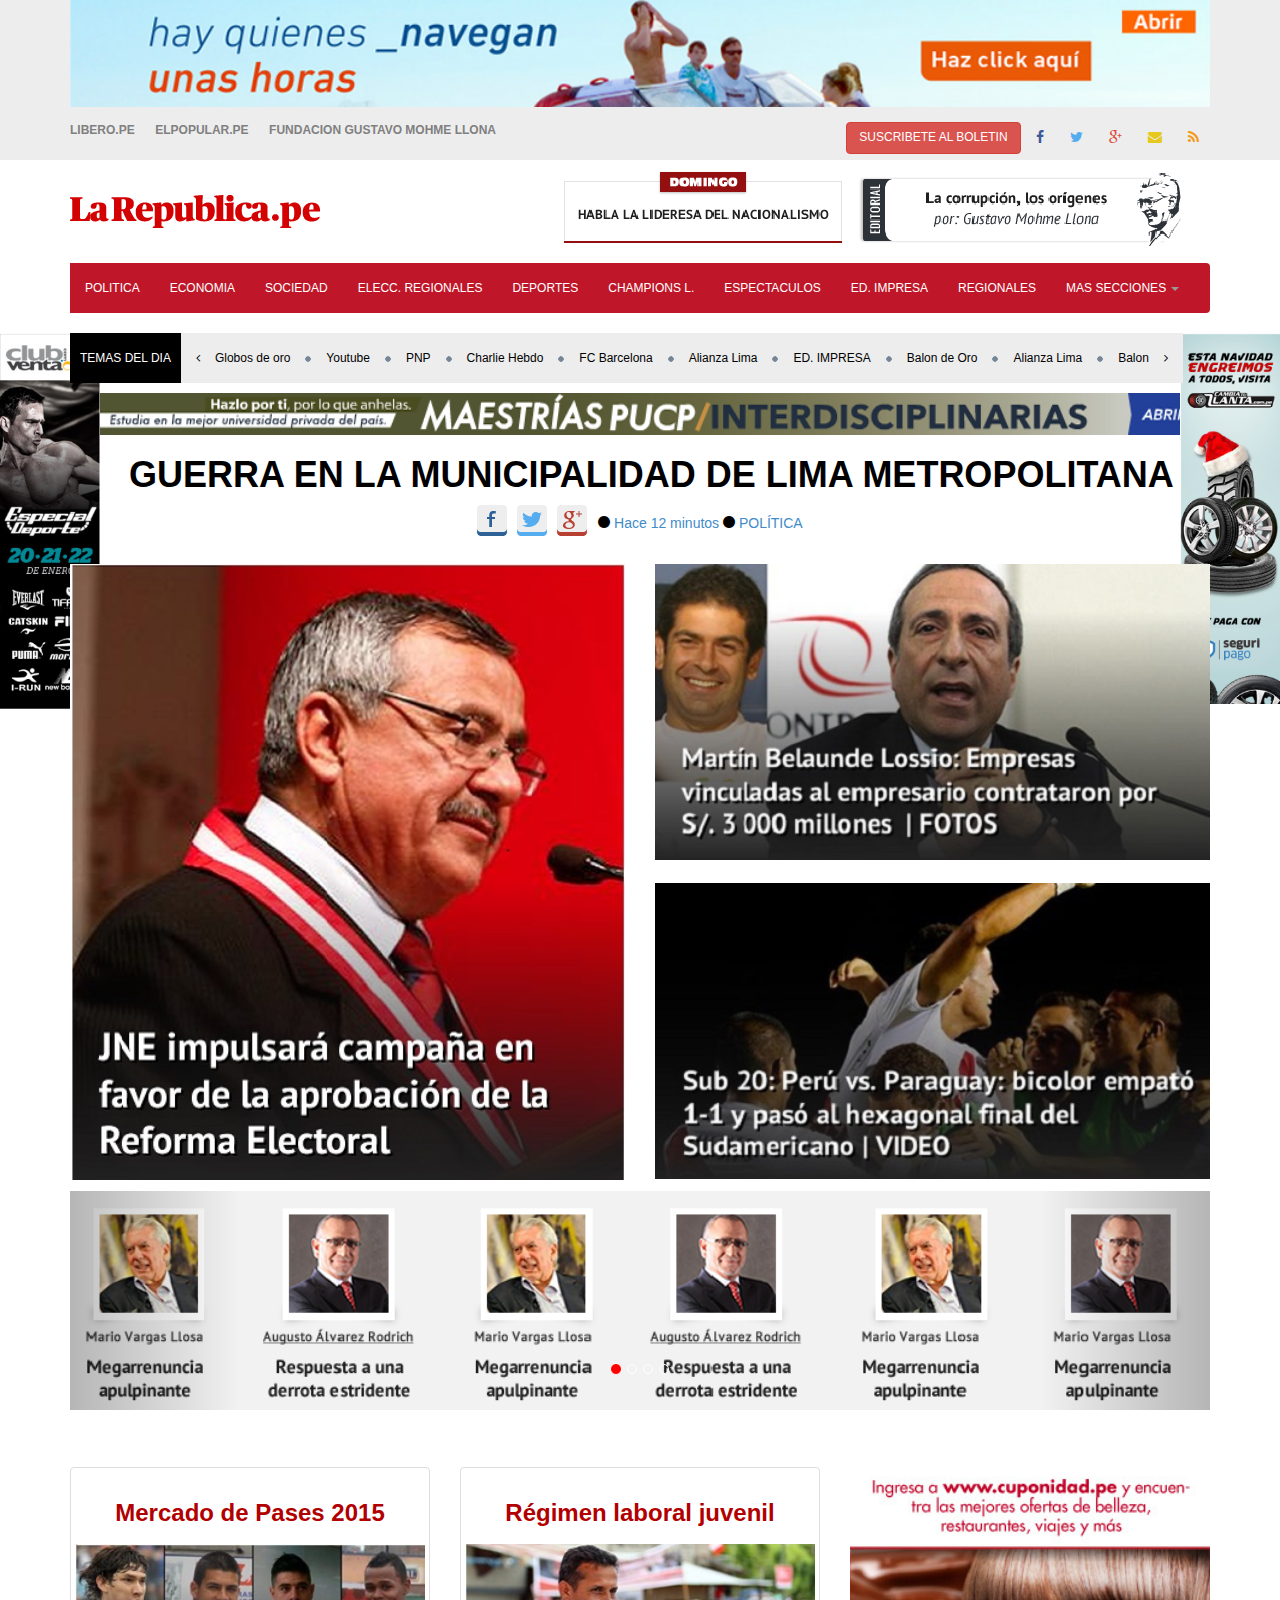
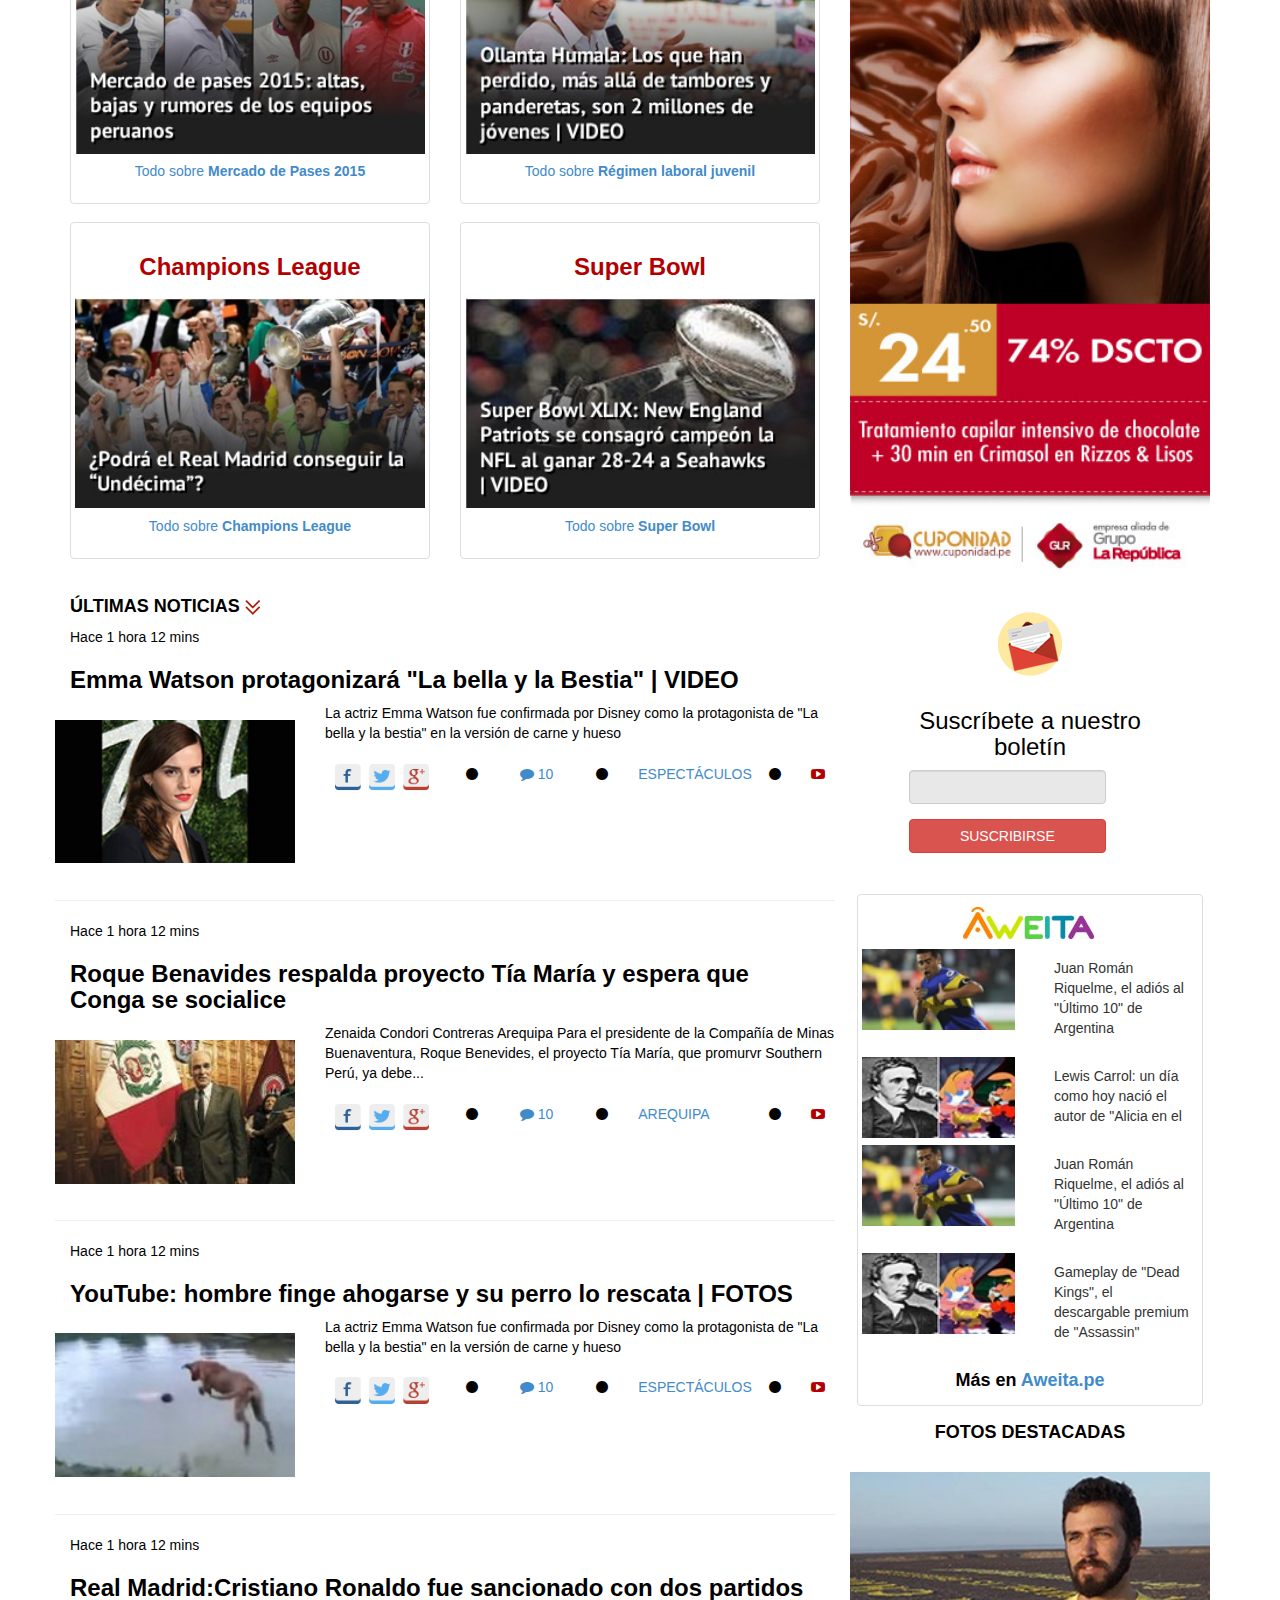
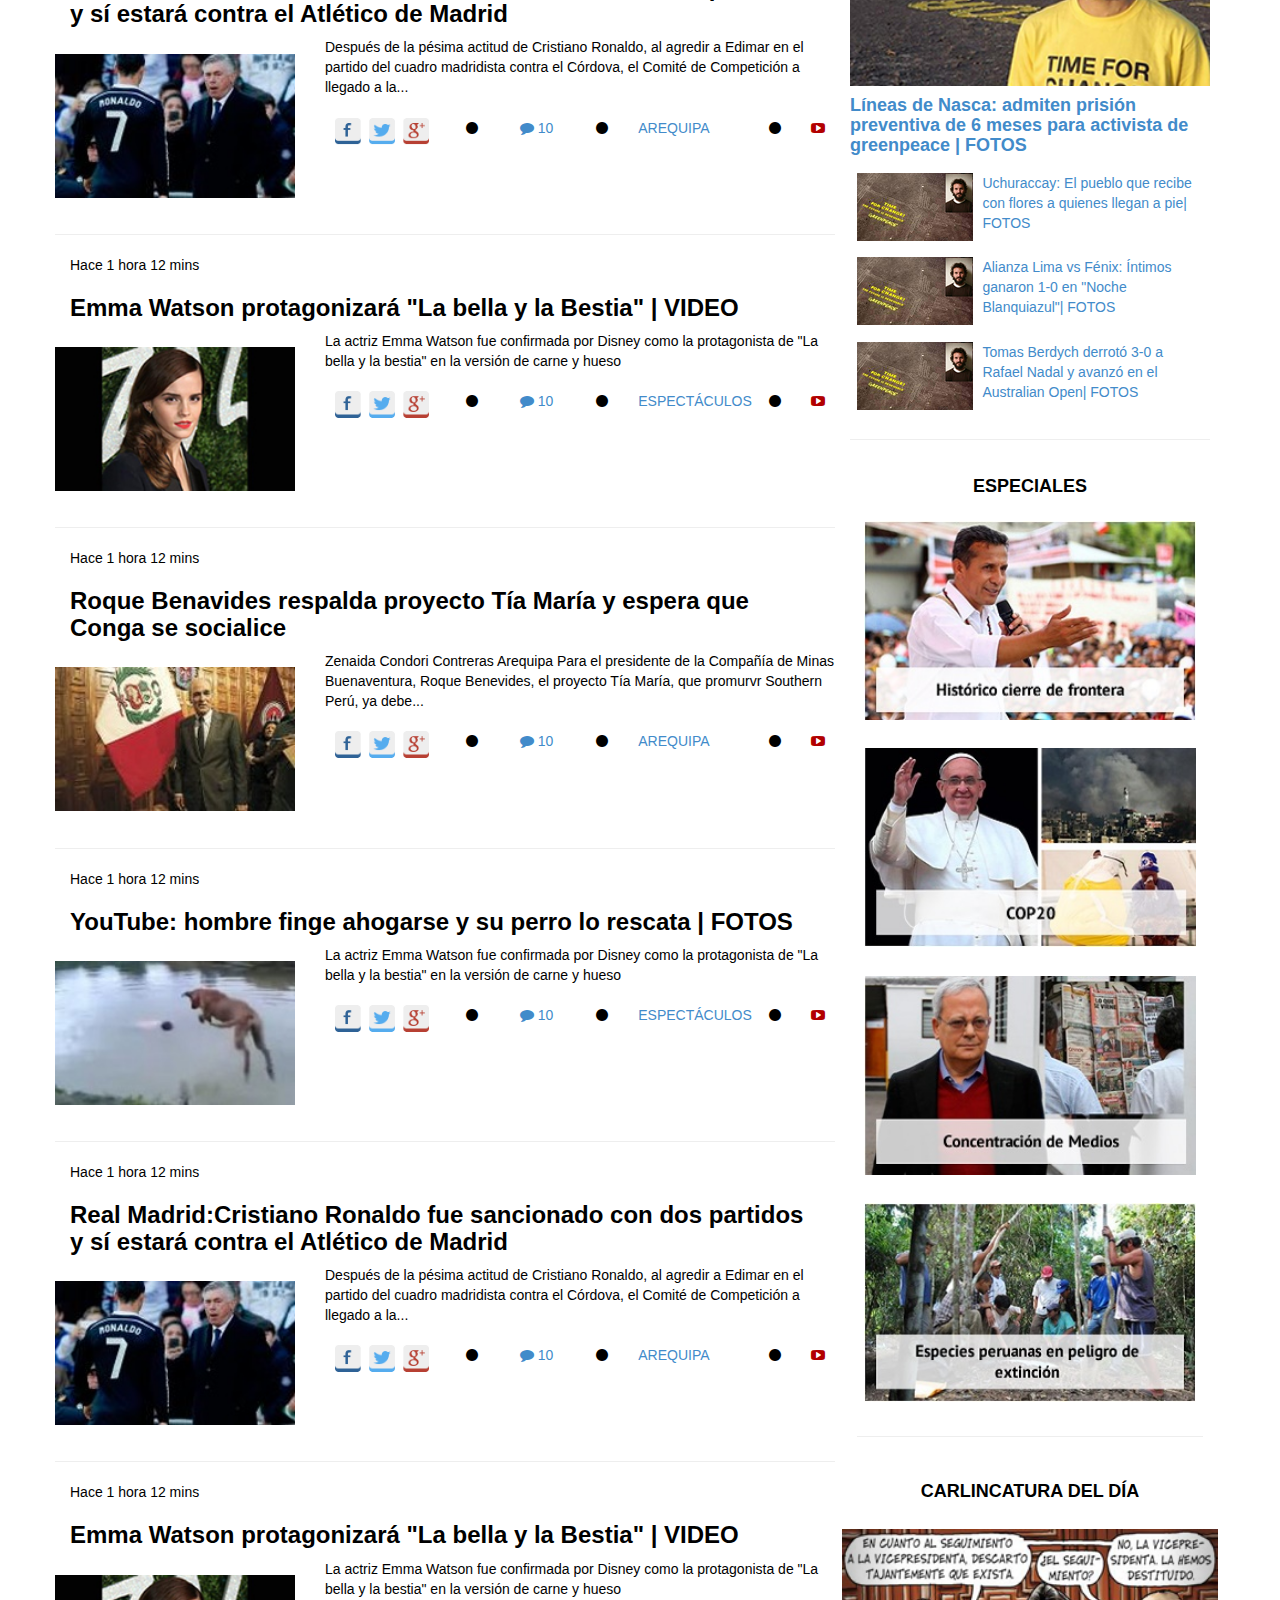
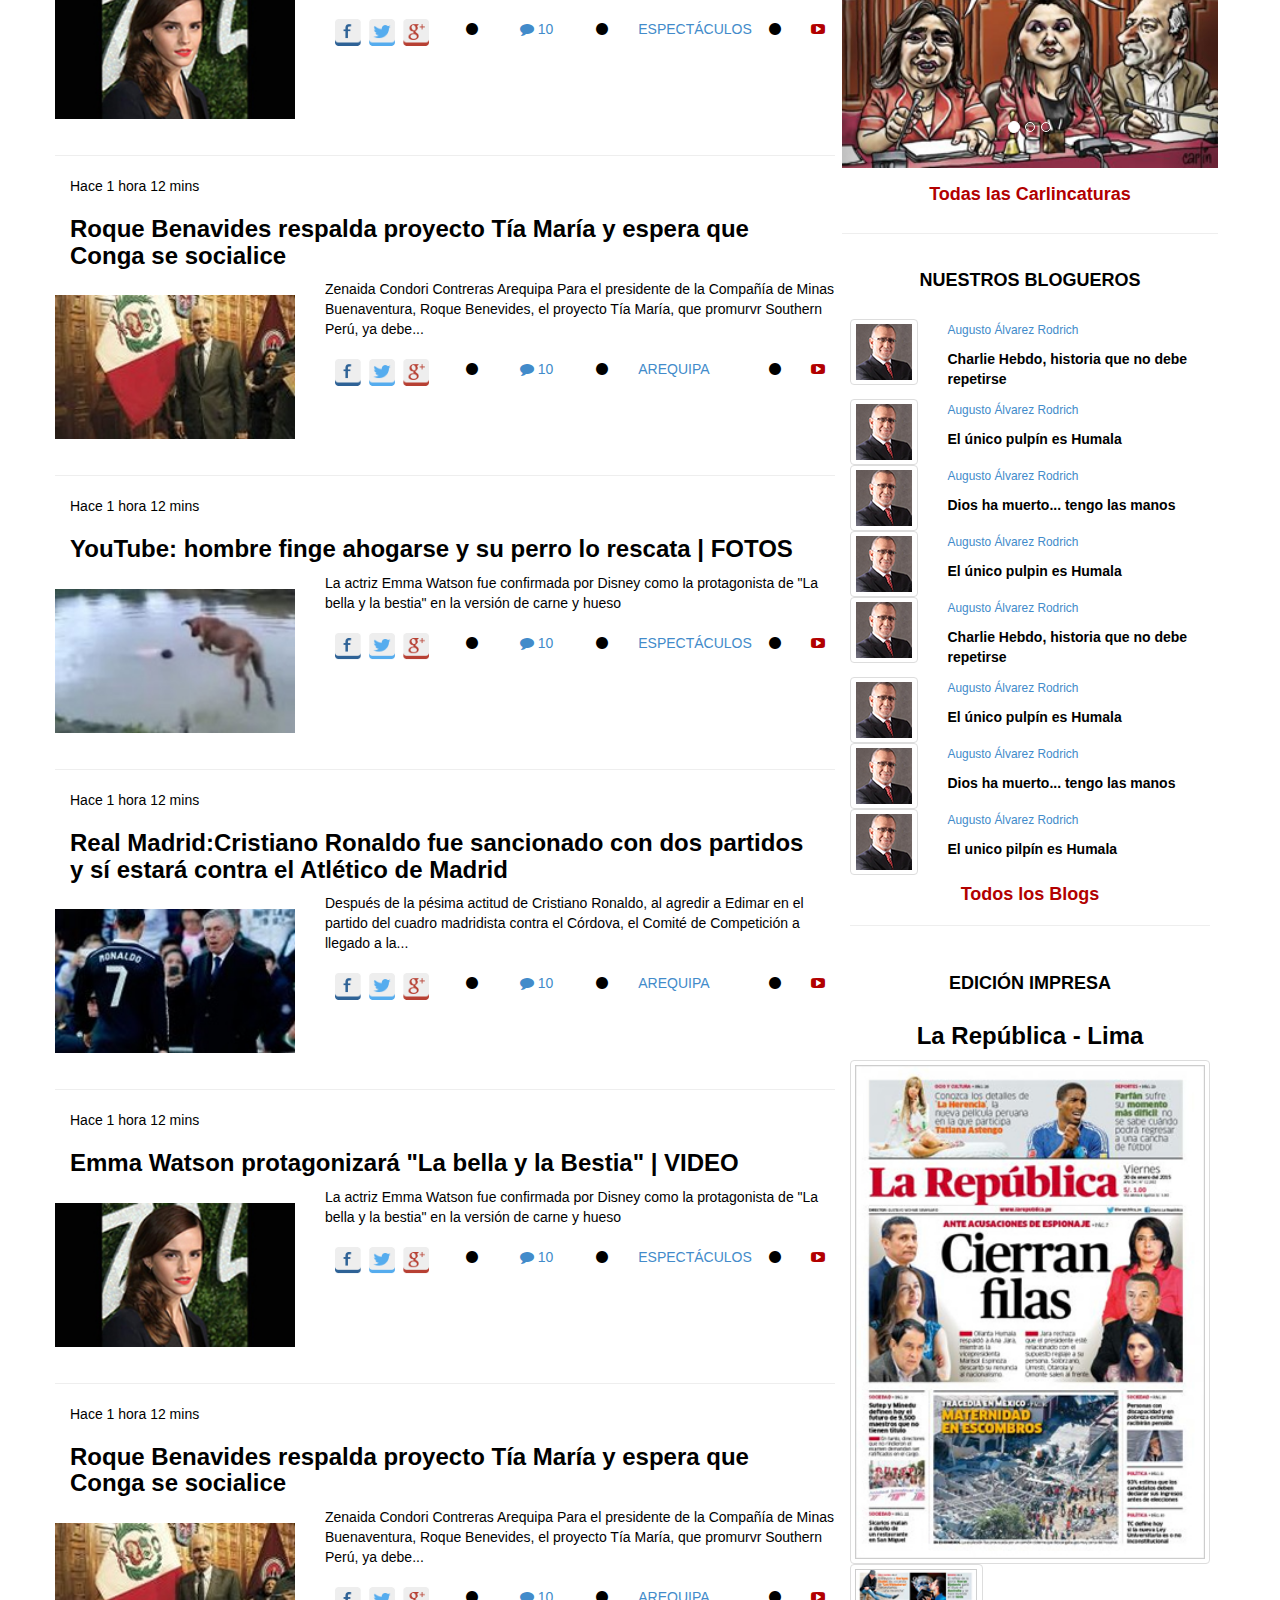
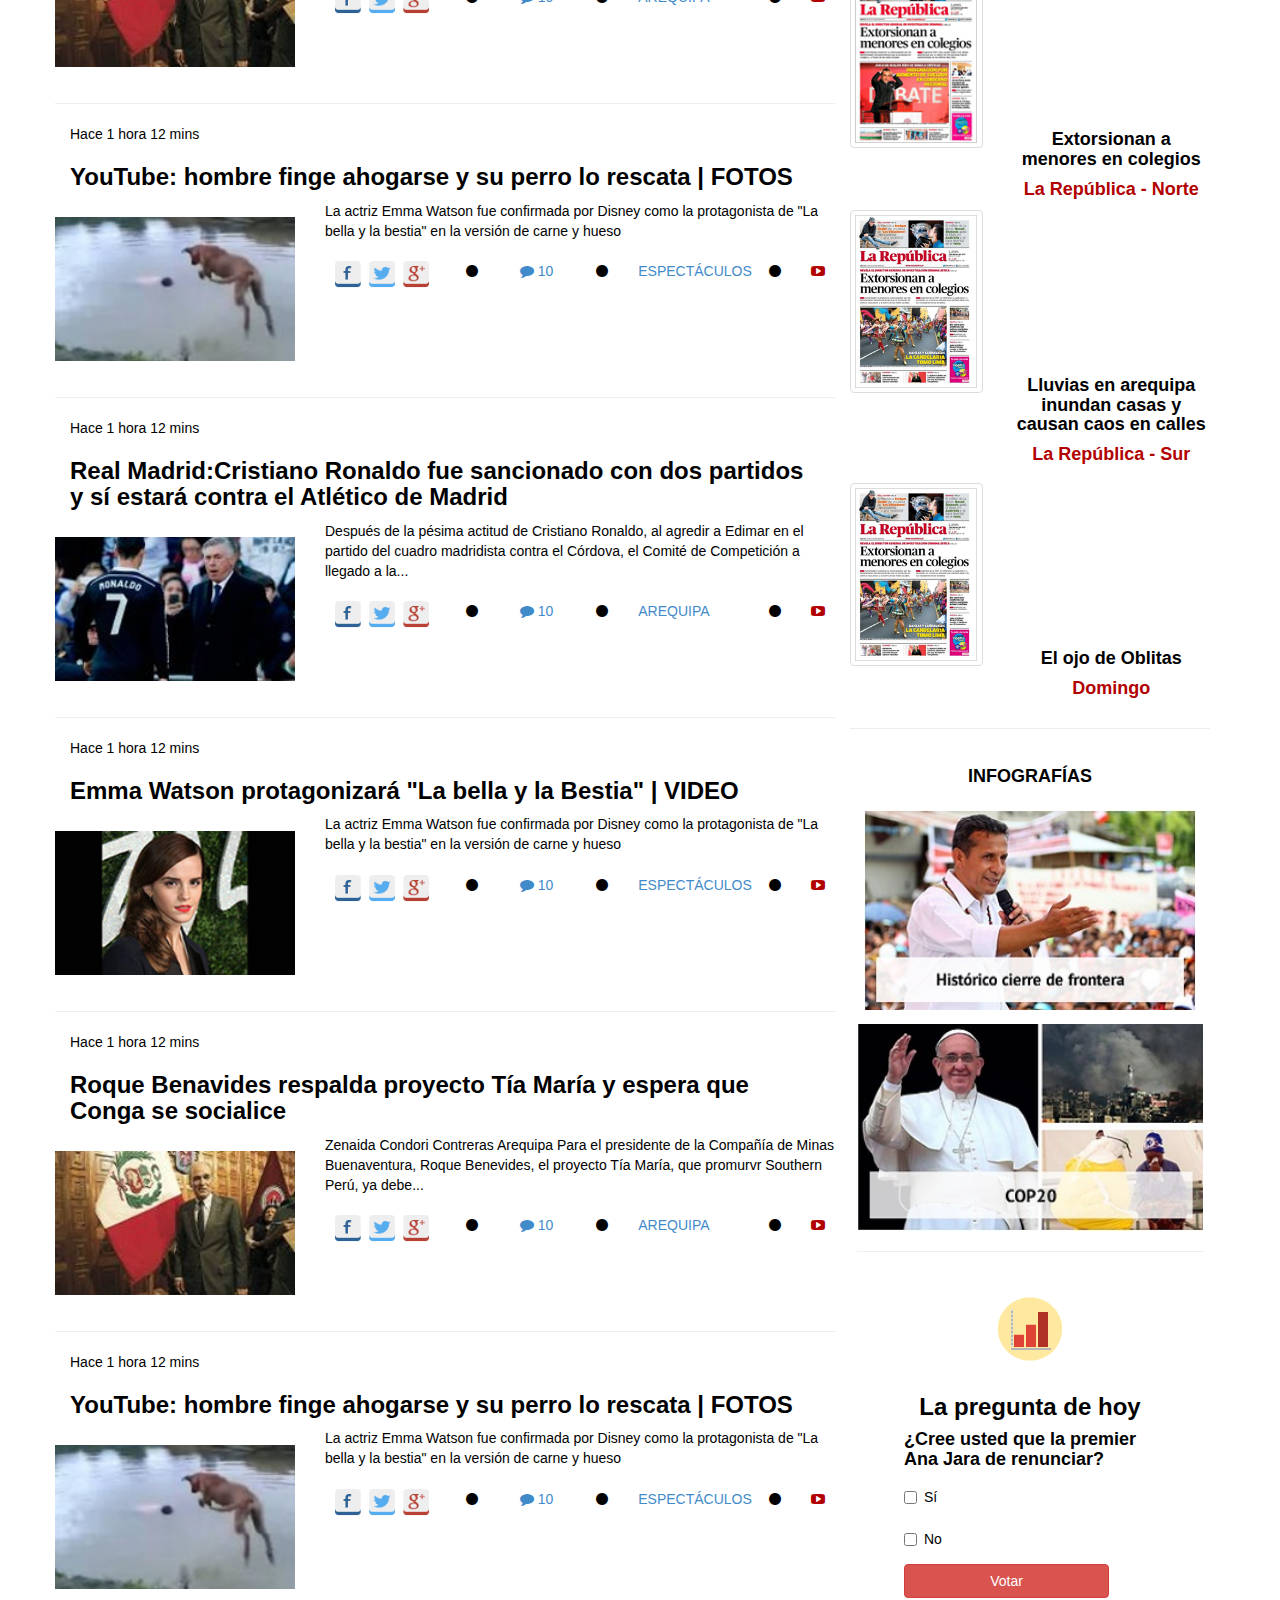
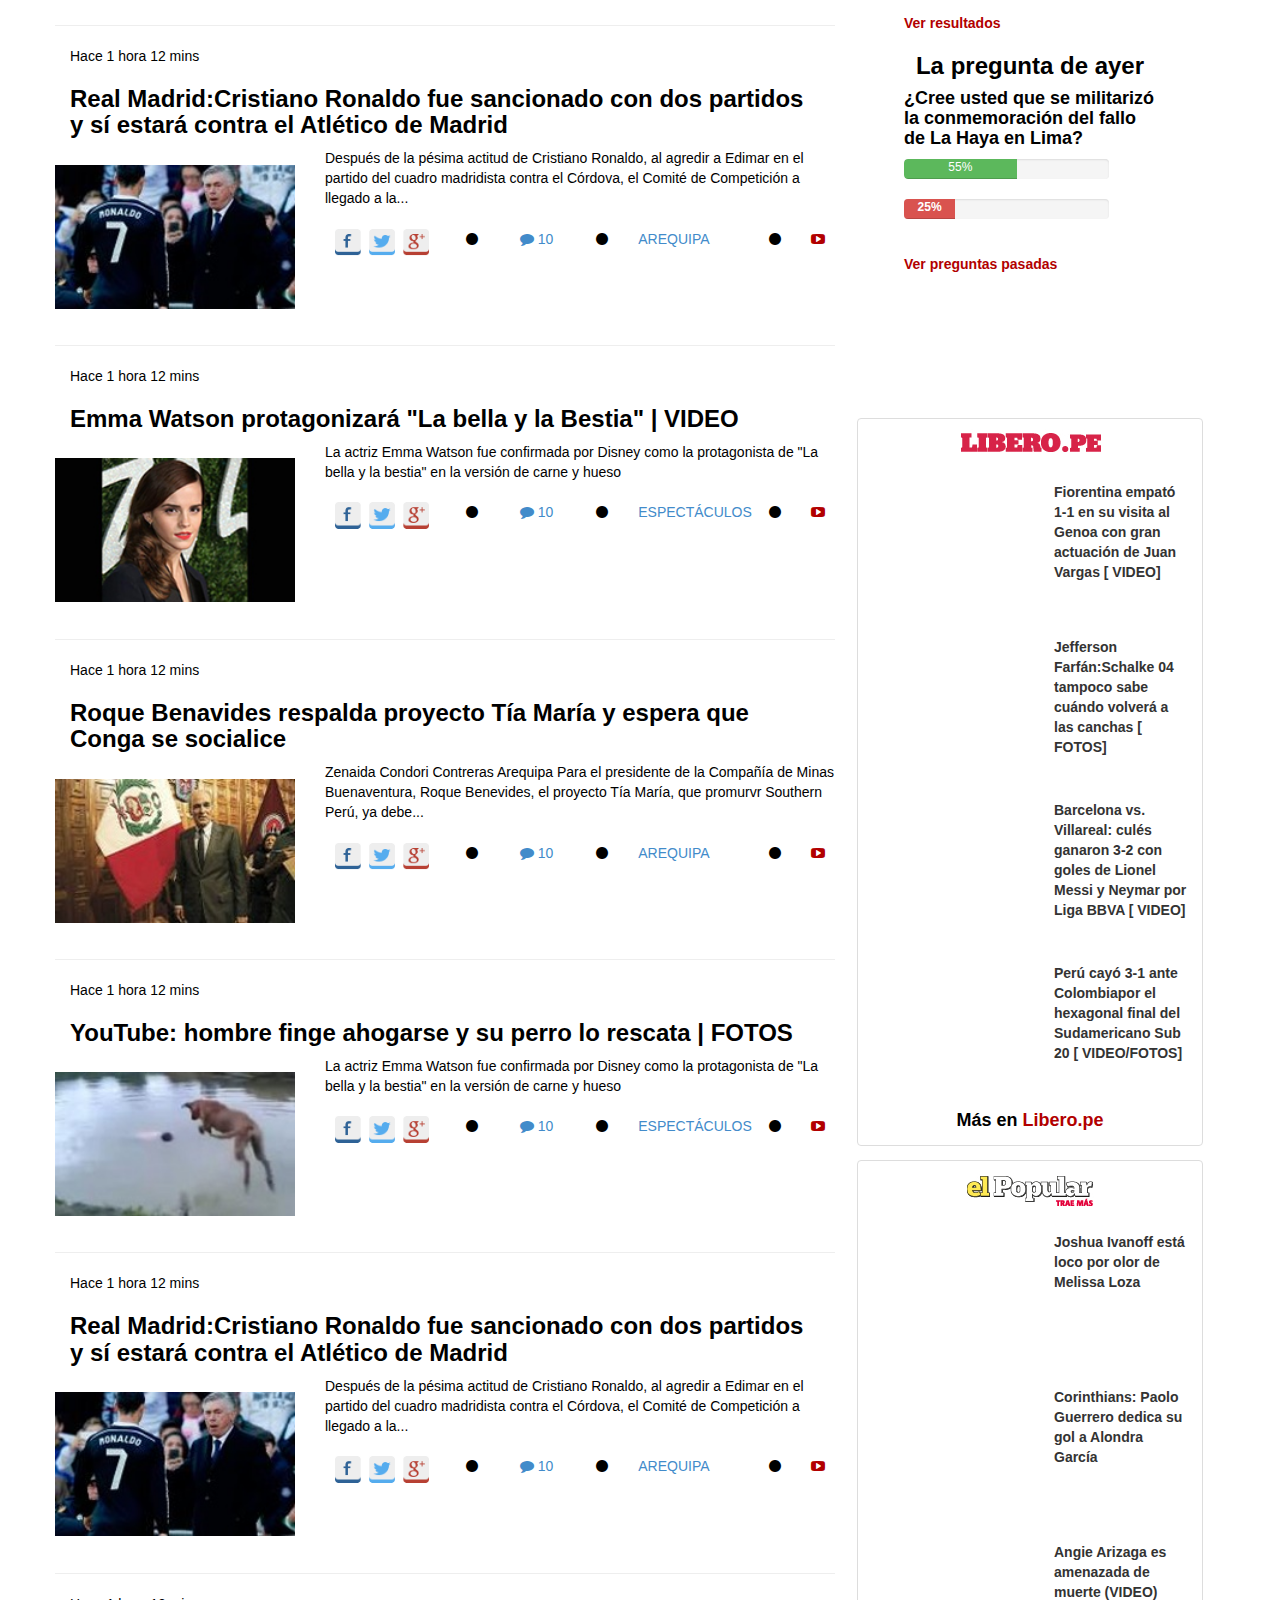
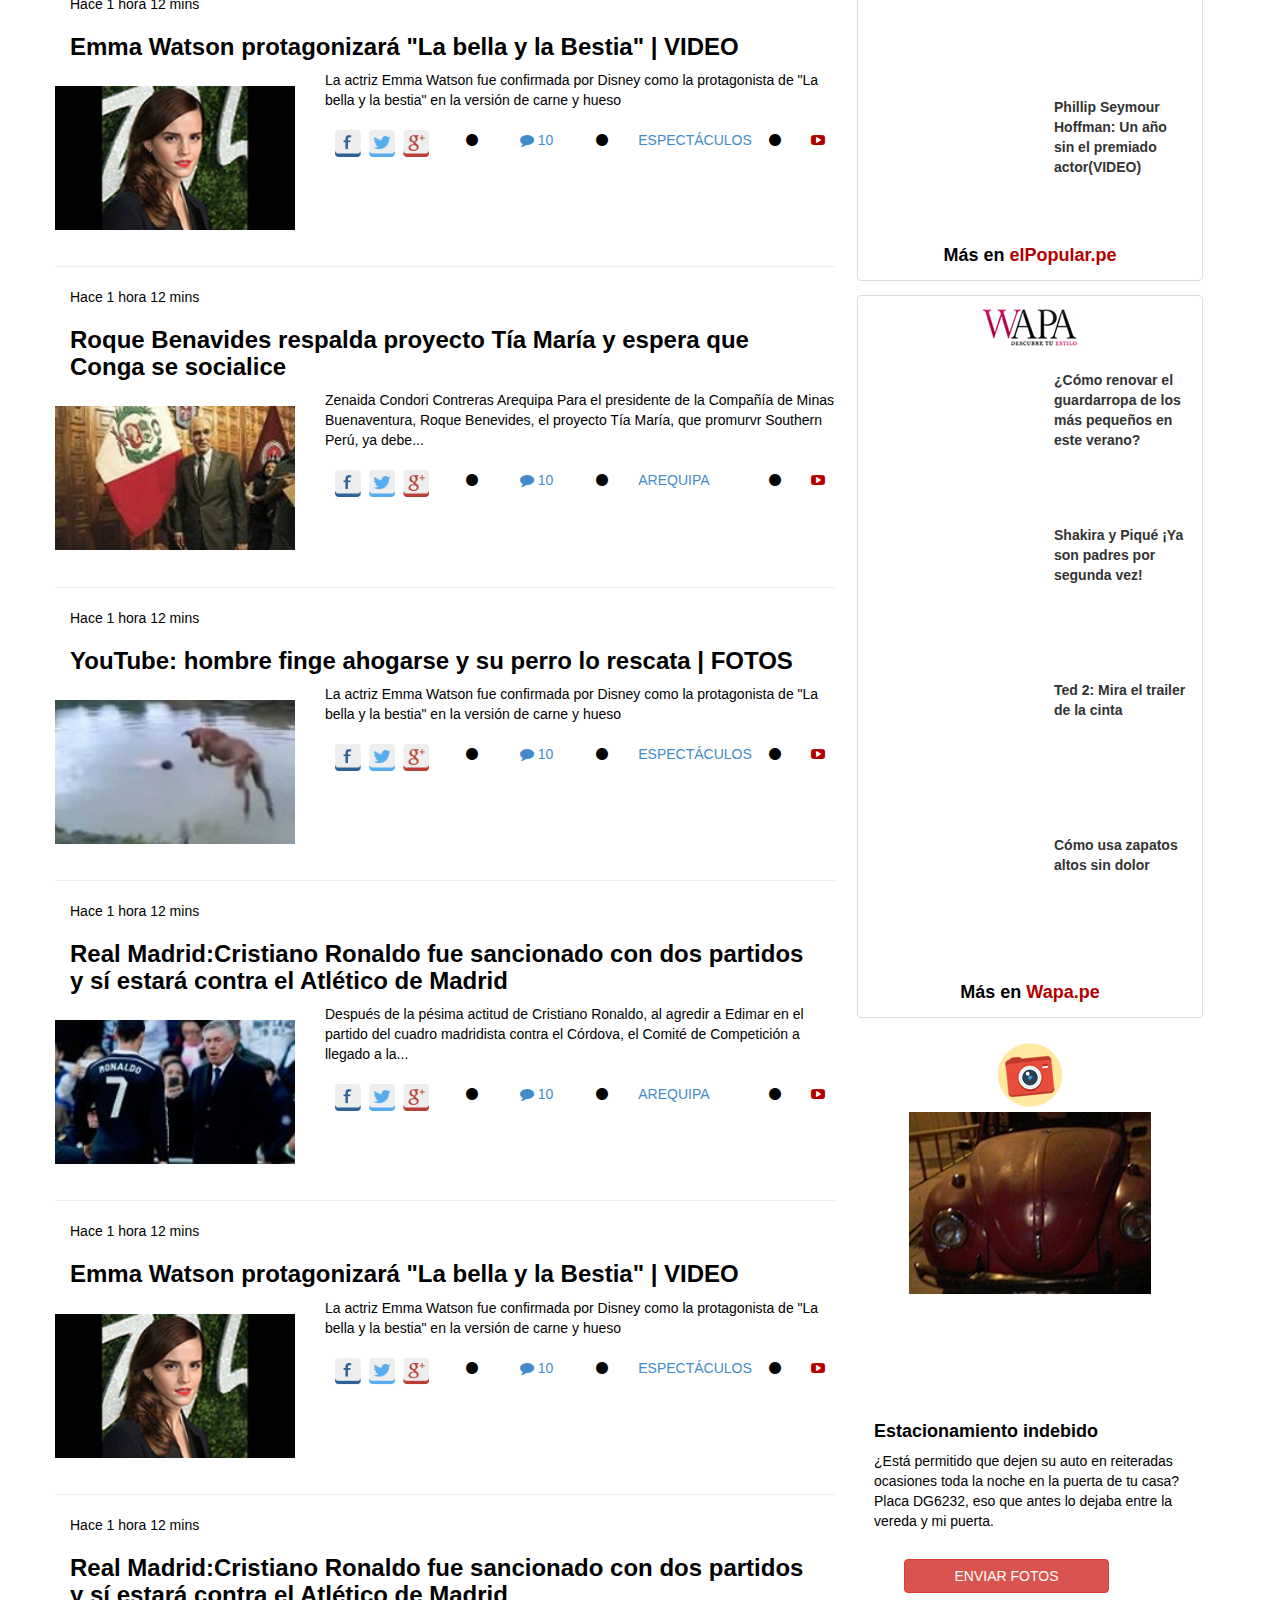
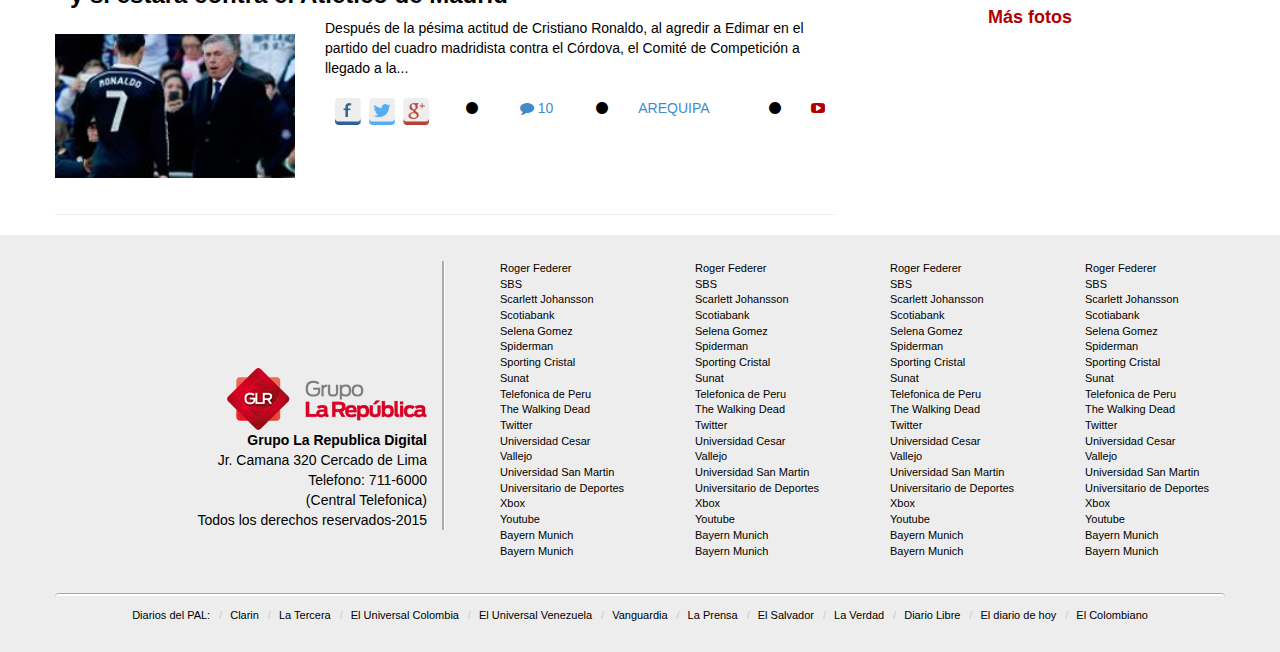
<file: index.html>
<!DOCTYPE html>
<html lang="en">
<head>
<meta charset="UTF-8">
	<title>La Republica</title>
	<link rel="stylesheet" href="assets/css/main.css">
	<link rel="stylesheet" href="assets/css/dist/bootstrap.min.css">
	<link rel="stylesheet" href="assets/css/dist/font-awesome.min.css">
</head>
<body>
	<!-- Header /ELISA -->
	<header>
		<section class="bg-gris">
			<div class="container">
				<!-- Banner Top -->
				<div class="row">
					<div class="col-md-12">
						<img class="banner-top" src="assets/image/banner_top.jpg" alt="Banner Top">
					</div>
				</div>
				<!-- Primer Menu -->
				<div class="row">
					<div class="col-md-6 col-xs-12 menu1">
						<ul>
							<li><a href="#">LIBERO.PE</a></li>
							<li><a href="#">ELPOPULAR.PE</a></li>
							<li><a href="#">FUNDACION GUSTAVO  MOHME LLONA</a></li>
						</ul>
					</div>
					<div class="col-md-6 col-xs-12 menu2 text-right">
						<button class="btn btn-danger">SUSCRIBETE AL BOLETIN</button>
						<a href="#"><i class="facebook fa fa-facebook"></i></a>
						<a href="#"><i class="twitter fa fa-twitter"></i></a>
						<a href="#"><i class="google-plus fa fa-google-plus"></i>
						<a href="#"><i class="envelope fa fa-envelope"></i></a>
						<a href="#"><i class="rss fa fa-rss"></i>
					</div></a>
				</div>
			</div>
		</section>
		<!-- Segunda linea de menu - logo LA REPUBLICA -->
		<div class="container">
			<img class="logo" src="assets/image/logo-la-republica.jpg" alt="">
			<img class="menu-banner" src="assets/image/menu-banner.png" alt="">
		</div>
		<!-- Menu Rojo -->
		<div class="container">
			<nav class="navbar navbar-inverse">
				<ul class="nav navbar-nav">
					<li role="presentation" class="active"><a href="#">POLITICA</a></li>
					<li role="presentation"><a href="#">ECONOMIA</a></li>
					<li role="presentation"><a href="#">SOCIEDAD</a></li>
					<li role="presentation"><a href="#">ELECC. REGIONALES</a></li>
					<li role="presentation"><a href="#">DEPORTES</a></li>
					<li role="presentation"><a href="#">CHAMPIONS L.</a></li>
					<li role="presentation"><a href="#">ESPECTACULOS</a></li>
					<li role="presentation"><a href="#">ED. IMPRESA</a></li>
					<li role="presentation"><a href="#">REGIONALES</a></li>
					<li class="dropdown" role="presentation">
						<a href="#" class="dropdown-toggle" data-toggle="dropdown" role="button" aria-haspopup="true" aria-expanded="false">MAS SECCIONES <span class="caret"></span></a>
				        <ul class="dropdown-menu">
				        	<li><a href="#">Action</a></li>
				        	<li><a href="#">Another action</a></li>
				        	<li><a href="#">Something else here</a></li>
						</ul>
					</li>
				</ul>
			</nav>
		</div>
		<!-- Banners a los lados -->
		<img class="banner-izq" src="assets/image/banner-izq.png" alt="">
		<img class="banner-der" src="assets/image/banner-der.png" alt="">
		<!-- Menu gris -->
		<div class="container">
			<ul class="nav navbar-nav menu-gris">
				<li class="bg-negro">
					<a href="#">TEMAS DEL DIA</a>
				</li>
				<li>
					<a href="#"><i class="fa fa-angle-left"></i>Globos de oro<img src="assets/image/bullet.gif" alt="">
					</a>
				</li>
				<li>
					<a href="#">Youtube<img src="assets/image/bullet.gif" alt="">
					</a>
				</li>
				<li>
					<a href="#">PNP<img src="assets/image/bullet.gif" alt="">
					</a>
				</li>
				<li>
					<a href="#">Charlie Hebdo<img src="assets/image/bullet.gif" alt=""></a>
				</li>
				<li>
					<a href="#">FC Barcelona<img src="assets/image/bullet.gif" alt=""></a>
				</li>
				<li>
					<a href="#">Alianza Lima<img src="assets/image/bullet.gif" alt=""></a>
				</li>
				<li>
					<a href="#">ED. IMPRESA<img src="assets/image/bullet.gif" alt=""></a>
				</li>
				<li>
					<a href="#">Balon de Oro<img src="assets/image/bullet.gif" alt=""></a>
				</li>
				<li>
					<a href="#">Alianza Lima<img src="assets/image/bullet.gif" alt=""></a>
				</li>
				<li>
					<a href="#">Balon<i class="fa fa-angle-right"></i></a>
				</li>
				
			</ul>
		</div>
		<!-- Banner Header -->
		<div class="container">
			<img class="banner-header" src="assets/image/banner-header.jpg" alt="">
		</div>
	</header>
	
    <!-- RUTH -->
	<section>
        <div class="container">
        <!--titular-->
            <div class="row">
                <div class="col-xs-12">
                    <h1 class="text-center"><strong>
                        GUERRA EN LA MUNICIPALIDAD DE LIMA METROPOLITANA
                    </strong></h1>
                    <p class="text-center">
                        <a href="">
                            <img src="assets/image/redes.png">
                        </a>
                        <i class="fa fa-circle"></i>
                        <a href="">
                               Hace 12 minutos
                        </a>
                        <i class="fa fa-circle"></i>
                        <a href="">
                                POLÍTICA
                        </a>
                    </p>
                </div>
            </div>
            <!-- ////Principalnews////// -->
            <div class="row">
                <div class="col-xs-12 col-md-6 ">
                    <div class="row">
                        <div class="col-xs-12 pd2">
                            <a href="#">
                                <img src="assets/image/img_grid_principal.jpg" class="img-responsive w100">
                            </a>
                        </div>
                    </div>
                </div>
                <div class="col-xs-12 col-md-6">
                   <div class="row">
                        <div class="col-xs-12 pd2">
                            <a href="#">
                                <img src="assets/image/img_grid_secundario1.jpg" class="img-responsive w100">
                            </a>                         
                        </div>
                   </div>
                   <div class="row">
                       <div class="col-xs-12 pd2">
                            <a href="#">
                                <img src="assets/image/img_grid_secundario2.jpg" class="img-responsive w100">
                            </a>
                       </div>
                   </div>
                </div>
            </div>
            <!--///////////Carousel//////////////-->
            <!-- SLIDE -->
            <div class="row">
                <div class="col-xs-12">
                    <div id="myCarousel" class="carousel slide" data-ride="carousel">
                    <!-- Indicators -->
                        <ol class="carousel-indicators">
                            <li data-target="#myCarousel" data-slide-to="0" class="active"></li>
                            <li data-target="#myCarousel" data-slide-to="1"></li>
                            <li data-target="#myCarousel" data-slide-to="2"></li>
                            <li data-target="#myCarousel" data-slide-to="3"></li>
                        </ol>
                        <!-- Wrapper for slides -->
                        <div class="carousel-inner" role="listbox">
                            <div class="item active">
                                <img src="assets/image/slide.png" alt="Chania">
                            </div>
                            <div class="item">
                                <img src="assets/image/slide.png" alt="Chania">
                            </div>
                            <div class="item">
                                <img src="assets/image/slide.png" alt="Flower">
                            </div>
                            <div class="item">
                                <img src="assets/image/slide.png" alt="Flower">
                            </div>
                        </div>
                        <!-- Left and right controls -->
                        <a class="left carousel-control" href="#myCarousel" role="button" data-slide="prev">
                            
                            <span class="sr-only">Previous</span>
                        </a>
                        <a class="right carousel-control" href="#myCarousel" role="button" data-slide="next">
                            
                            <span class="sr-only">Next</span>
                        </a>
                    </div>
                </div>
            </div> 
            <!--///////////Special News/////////////-->
            <div class="row pt5">
                <div class="col-xs-12 col-md-4"><!--Primer col-->
                    <div class="row">
                        <div class="col-xs-12">
                            <a href="">
                            <div class="thumbnail pd0">
                                <div class="row">
                                    <div class="col-xs-12 pd2">
                                        <h3 class="txt-red text-center"><strong>
                                            Mercado de Pases 2015
                                        </strong></h3>
                                    </div>
                                </div>
                                <div class="row mg0">
                                    <div class="col-xs-12 mg0">
                                       <img src="assets/image/img_especiales.jpg" alt="especial1" class="w100 mg0"> 
                                    </div>
                                </div>
                                <div class="row">
                                    <div class="col-xs-12 pd2">
                                        <p class="text-center">
                                            Todo sobre
                                        <strong>
                                            Mercado de Pases 2015
                                        </strong>
                                        </p>
                                    </div>
                                </div>
                            </div>
                            </a>
                        </div>
                    </div>
                    <div class="row pt5">
                        <div class="col-xs-12">
                            <a href="">
                            <div class="thumbnail pd0">
                                <div class="row">
                                    <div class="col-xs-12 pd2">
                                        <h3 class="txt-red text-center"><strong>
                                            Champions League
                                        </strong></h3>
                                    </div>
                                </div>
                                <div class="row mg0">
                                    <div class="col-xs-12 mg0">
                                       <img src="assets/image/img_especiales3.jpg" alt="especial1" class="w100 mg0"> 
                                    </div>
                                </div>
                                <div class="row">
                                    <div class="col-xs-12 pd2">
                                        <p class="text-center">
                                            Todo sobre
                                        <strong>
                                            Champions League
                                        </strong>
                                        </p>
                                    </div>
                                </div>
                            </div>
                            </a>
                        </div>
                    </div>
                </div>
                <div class="col-xs-12 col-md-4"><!--Segunda col-->
                    <div class="row">
                        <div class="col-xs-12">
                            <a href="">
                            <div class="thumbnail pd0">
                                <div class="row">
                                    <div class="col-xs-12 pd2">
                                        <h3 class="txt-red text-center"><strong>
                                            Régimen laboral juvenil
                                        </strong></h3>
                                    </div>
                                </div>
                                <div class="row mg0">
                                    <div class="col-xs-12 mg0">
                                       <img src="assets/image/img_especiales2.jpg" alt="especial1" class="w100 mg0"> 
                                    </div>
                                </div>
                                <div class="row">
                                    <div class="col-xs-12 pd2">
                                        <p class="text-center">
                                            Todo sobre
                                        <strong>
                                            Régimen laboral juvenil
                                        </strong>
                                        </p>
                                    </div>
                                </div>
                            </div>
                            </a>
                        </div>
                    </div>
                    <div class="row pt5">
                        <div class="col-xs-12">
                            <a href="">
                            <div class="thumbnail pd0">
                                <div class="row">
                                    <div class="col-xs-12 pd2">
                                        <h3 class="txt-red text-center"><strong>
                                            Super Bowl
                                        </strong></h3>
                                    </div>
                                </div>
                                <div class="row mg0">
                                    <div class="col-xs-12 mg0">
                                       <img src="assets/image/img_especiales4.jpg" alt="especial1" class="w100 mg0"> 
                                    </div>
                                </div>
                                <div class="row">
                                    <div class="col-xs-12 pd2">
                                        <p class="text-center">
                                            Todo sobre
                                        <strong>
                                            Super Bowl
                                        </strong>
                                        </p>
                                    </div>
                                </div>
                            </div>
                            </a>
                        </div>
                    </div>
                </div>
                <div class="col-xs-12 col-md-4"><!--3er col--><!--Aside-->
                    <a href="http://cuponidad.pe/">
                        <img src="assets/image/banner-aside-home.jpg" class="img-responsive w100">
                    </a>
                </div>
            </div>
        <!--/////////////// Recent news///////////////-->
            <div class="row">
                <div class="col-xs-12 col-md-8">
                    <div class="row">
                        <div class="col-xs-12">
                            <h4 class="txt-"><strong>
                                ÚLTIMAS NOTICIAS
                                <a href="">
                                <img src="assets/image/double-arrow-bottom.png">
                                </a>
                            </strong></h4>
                        </div>
                    </div>
                    <!--Entradas Recent news-->
                    <div class="row">
                        <div class="col-xs-12">
                            <div class="row"><!--Inicio post-->
                                <div class="col-xs-12">
                                    <p>Hace 1 hora 12 mins</p>
                                    <h3><strong> Emma Watson protagonizará "La bella y la Bestia" | VIDEO</strong></h3>
                                </div>
                                <div class="row">
                                    <div class="col-xs-6 col-md-4 pd2">
                                        <img src="assets/image/img_news.jpg" class="img-responsive w100">
                                    </div>
                                    <div class="col-xs-6 col-md-8">
                                        <div class="row">
                                            <div class="col-xs-12 pd5">
                                                <p>La actriz Emma Watson fue confirmada por Disney como la protagonista de "La bella y la bestia" en la versión de carne y hueso</p>
                                            </div>
                                        </div>
                                        <div class="row">
                                            <div class="col-xs-12">
                                                <div class="row pd2">
                                                    <div class="col-xs-3">
                                                        <a href="#">
                                                        <img src="assets/image/redes.png" class="img-responsive">
                                                        </a>
                                                    </div>
                                                    <div class="col-xs-1">
                                                        <p class="text-center"><i class="fa fa-circle"></i></p>
                                                    </div>
                                                    <div class="col-xs-2">
                                                        <p class="text-center">
                                                            <a href="#">
                                                            <i class="fa fa-comment"></i>
                                                                10
                                                            </a>
                                                        </p>
                                                    </div>
                                                    <div class="col-xs-1">
                                                        <p class="text-center"><i class="fa fa-circle"></i></p>
                                                    </div>
                                                    <div class="col-xs-3">
                                                        <a href="https://www.youtube.com/embed/Lz5rgnulXDo">
                                                            <p>
                                                                ESPECTÁCULOS
                                                            </p>
                                                        </a>
                                                    </div>
                                                    <div class="col-xs-1">
                                                        <p class="text-center"><i class="fa fa-circle"></i></p>
                                                    </div>
                                                    <div class="col-xs-1">
                                                        <p class="text-center">
                                                            <a href="https://www.youtube.com/embed/Lz5rgnulXDo" class="txt-red">
                                                                <i class="fa fa-youtube-play"></i>
                                                            </a>
                                                        </p>
                                                    </div>
                                                </div>
                                            </div>
                                        </div>
                                    </div>
                                </div>
                                <hr>
                            </div><!--Fin post-->
                            <div class="row"><!--Inicio post2-->
                                <div class="col-xs-12">
                                    <p>Hace 1 hora 12 mins</p>
                                    <h3><strong> Roque Benavides respalda proyecto Tía María y espera que Conga se socialice</strong></h3>
                                </div>
                                <div class="row">
                                    <div class="col-xs-6 col-md-4 pd2">
                                        <img src="assets/image/img_news2.jpg" class="img-responsive w100">
                                    </div>
                                    <div class="col-xs-6 col-md-8">
                                        <div class="row">
                                            <div class="col-xs-12 pd5">
                                                <p>Zenaida Condori Contreras Arequipa Para el presidente de la Compañía de Minas Buenaventura, Roque Benevides, el proyecto Tía María, que promurvr Southern Perú, ya debe...</p>
                                            </div>
                                        </div>
                                        <div class="row">
                                            <div class="col-xs-12">
                                                <div class="row pd2">
                                                    <div class="col-xs-3">
                                                        <a href="#">
                                                        <img src="assets/image/redes.png" class="img-responsive">
                                                        </a>
                                                    </div>
                                                    <div class="col-xs-1">
                                                        <p class="text-center"><i class="fa fa-circle"></i></p>
                                                    </div>
                                                    <div class="col-xs-2">
                                                        <p class="text-center">
                                                            <a href="#">
                                                            <i class="fa fa-comment"></i>
                                                                10
                                                            </a>
                                                        </p>
                                                    </div>
                                                    <div class="col-xs-1">
                                                        <p class="text-center"><i class="fa fa-circle"></i></p>
                                                    </div>
                                                    <div class="col-xs-3">
                                                        <a href="https://www.youtube.com/embed/sNzwRWA829w">
                                                            <p>
                                                                AREQUIPA
                                                            </p>
                                                        </a>
                                                    </div>
                                                    <div class="col-xs-1">
                                                        <p class="text-center"><i class="fa fa-circle"></i></p>
                                                    </div>
                                                    <div class="col-xs-1">
                                                        <p class="text-center">
                                                            <a href="https://www.youtube.com/embed/sNzwRWA829w" class="txt-red">
                                                                <i class="fa fa-youtube-play"></i>
                                                            </a>
                                                        </p>
                                                    </div>
                                                </div>
                                            </div>
                                        </div>
                                    </div>
                                </div>
                                <hr>
                            </div><!--Fin post2-->
                            <div class="row"><!--Inicio post3-->
                                <div class="col-xs-12">
                                    <p>Hace 1 hora 12 mins</p>
                                    <h3><strong> YouTube: hombre finge ahogarse y su perro lo rescata | FOTOS</strong></h3>
                                </div>
                                <div class="row">
                                    <div class="col-xs-6 col-md-4 pd2">
                                        <img src="assets/image/img_news3.jpg" class="img-responsive w100">
                                    </div>
                                    <div class="col-xs-6 col-md-8">
                                        <div class="row">
                                            <div class="col-xs-12 pd5">
                                                <p>La actriz Emma Watson fue confirmada por Disney como la protagonista de "La bella y la bestia" en la versión de carne y hueso</p>
                                            </div>
                                        </div>
                                        <div class="row">
                                            <div class="col-xs-12">
                                                <div class="row pd2">
                                                    <div class="col-xs-3">
                                                        <a href="">
                                                        <img src="assets/image/redes.png" class="img-responsive">
                                                        </a>
                                                    </div>
                                                    <div class="col-xs-1">
                                                        <p class="text-center"><i class="fa fa-circle"></i></p>
                                                    </div>
                                                    <div class="col-xs-2">
                                                        <p class="text-center">
                                                            <a href="#">
                                                            <i class="fa fa-comment"></i>
                                                                10
                                                            </a>
                                                        </p>
                                                    </div>
                                                    <div class="col-xs-1">
                                                        <p class="text-center"><i class="fa fa-circle"></i></p>
                                                    </div>
                                                    <div class="col-xs-3">
                                                        <a href="https://www.youtube.com/embed/BTfmBiQpIuY">
                                                            <p>
                                                                ESPECTÁCULOS
                                                            </p>
                                                        </a>
                                                    </div>
                                                    <div class="col-xs-1">
                                                        <p class="text-center"><i class="fa fa-circle"></i></p>
                                                    </div>
                                                    <div class="col-xs-1">
                                                        <p class="text-center">
                                                            <a href="https://www.youtube.com/embed/BTfmBiQpIuY" class="txt-red">
                                                                <i class="fa fa-youtube-play"></i>
                                                            </a>
                                                        </p>
                                                    </div>
                                                </div>
                                            </div>
                                        </div>
                                    </div>
                                </div>
                                <hr>
                            </div><!--Fin post3-->
                            <div class="row"><!--Inicio post4-->
                                <div class="col-xs-12">
                                    <p>Hace 1 hora 12 mins</p>
                                    <h3><strong> Real Madrid:Cristiano Ronaldo fue sancionado con dos partidos y sí estará contra el Atlético de Madrid</strong></h3>
                                </div>
                                <div class="row">
                                    <div class="col-xs-6 col-md-4 pd2">
                                        <img src="assets/image/img_news4.jpg" class="img-responsive w100">
                                    </div>
                                    <div class="col-xs-6 col-md-8">
                                        <div class="row">
                                            <div class="col-xs-12 pd5">
                                                <p>Después de la pésima actitud de Cristiano Ronaldo, al agredir a Edimar en el partido del cuadro madridista contra el Córdova, el Comité de Competición a llegado a la...</p>
                                            </div>
                                        </div>
                                        <div class="row">
                                            <div class="col-xs-12">
                                                <div class="row pd2">
                                                    <div class="col-xs-3">
                                                        <a href="#">
                                                        <img src="assets/image/redes.png" class="img-responsive">
                                                        </a>
                                                    </div>
                                                    <div class="col-xs-1">
                                                        <p class="text-center"><i class="fa fa-circle"></i></p>
                                                    </div>
                                                    <div class="col-xs-2">
                                                        <p class="text-center">
                                                            <a href="#">
                                                            <i class="fa fa-comment"></i>
                                                                10
                                                            </a>
                                                        </p>
                                                    </div>
                                                    <div class="col-xs-1">
                                                        <p class="text-center"><i class="fa fa-circle"></i></p>
                                                    </div>
                                                    <div class="col-xs-3">
                                                        <a href="https://www.youtube.com/embed/QYxZeWQqOis">
                                                            <p>
                                                                AREQUIPA
                                                            </p>
                                                        </a>
                                                    </div>
                                                    <div class="col-xs-1">
                                                        <p class="text-center"><i class="fa fa-circle"></i></p>
                                                    </div>
                                                    <div class="col-xs-1">
                                                        <p class="text-center">
                                                            <a href="https://www.youtube.com/embed/QYxZeWQqOis" class="txt-red">
                                                                <i class="fa fa-youtube-play"></i>
                                                            </a>
                                                        </p>
                                                    </div>
                                                </div>
                                            </div>
                                        </div>
                                    </div>
                                </div>
                                <hr>
                            </div><!--Fin post4-->
                            <div class="row"><!--Inicio post-->
                                <div class="col-xs-12">
                                    <p>Hace 1 hora 12 mins</p>
                                    <h3><strong> Emma Watson protagonizará "La bella y la Bestia" | VIDEO</strong></h3>
                                </div>
                                <div class="row">
                                    <div class="col-xs-6 col-md-4 pd2">
                                        <img src="assets/image/img_news.jpg" class="img-responsive w100">
                                    </div>
                                    <div class="col-xs-6 col-md-8">
                                        <div class="row">
                                            <div class="col-xs-12 pd5">
                                                <p>La actriz Emma Watson fue confirmada por Disney como la protagonista de "La bella y la bestia" en la versión de carne y hueso</p>
                                            </div>
                                        </div>
                                        <div class="row">
                                            <div class="col-xs-12">
                                                <div class="row pd2">
                                                    <div class="col-xs-3">
                                                        <a href="#">
                                                        <img src="assets/image/redes.png" class="img-responsive">
                                                        </a>
                                                    </div>
                                                    <div class="col-xs-1">
                                                        <p class="text-center"><i class="fa fa-circle"></i></p>
                                                    </div>
                                                    <div class="col-xs-2">
                                                        <p class="text-center">
                                                            <a href="#">
                                                            <i class="fa fa-comment"></i>
                                                                10
                                                            </a>
                                                        </p>
                                                    </div>
                                                    <div class="col-xs-1">
                                                        <p class="text-center"><i class="fa fa-circle"></i></p>
                                                    </div>
                                                    <div class="col-xs-3">
                                                        <a href="https://www.youtube.com/embed/Lz5rgnulXDo">
                                                            <p>
                                                                ESPECTÁCULOS
                                                            </p>
                                                        </a>
                                                    </div>
                                                    <div class="col-xs-1">
                                                        <p class="text-center"><i class="fa fa-circle"></i></p>
                                                    </div>
                                                    <div class="col-xs-1">
                                                        <p class="text-center">
                                                            <a href="https://www.youtube.com/embed/Lz5rgnulXDo" class="txt-red">
                                                                <i class="fa fa-youtube-play"></i>
                                                            </a>
                                                        </p>
                                                    </div>
                                                </div>
                                            </div>
                                        </div>
                                    </div>
                                </div>
                                <hr>
                            </div><!--Fin post-->
                            <div class="row"><!--Inicio post2-->
                                <div class="col-xs-12">
                                    <p>Hace 1 hora 12 mins</p>
                                    <h3><strong> Roque Benavides respalda proyecto Tía María y espera que Conga se socialice</strong></h3>
                                </div>
                                <div class="row">
                                    <div class="col-xs-6 col-md-4 pd2">
                                        <img src="assets/image/img_news2.jpg" class="img-responsive w100">
                                    </div>
                                    <div class="col-xs-6 col-md-8">
                                        <div class="row">
                                            <div class="col-xs-12 pd5">
                                                <p>Zenaida Condori Contreras Arequipa Para el presidente de la Compañía de Minas Buenaventura, Roque Benevides, el proyecto Tía María, que promurvr Southern Perú, ya debe...</p>
                                            </div>
                                        </div>
                                        <div class="row">
                                            <div class="col-xs-12">
                                                <div class="row pd2">
                                                    <div class="col-xs-3">
                                                        <a href="#">
                                                        <img src="assets/image/redes.png" class="img-responsive">
                                                        </a>
                                                    </div>
                                                    <div class="col-xs-1">
                                                        <p class="text-center"><i class="fa fa-circle"></i></p>
                                                    </div>
                                                    <div class="col-xs-2">
                                                        <p class="text-center">
                                                            <a href="#">
                                                            <i class="fa fa-comment"></i>
                                                                10
                                                            </a>
                                                        </p>
                                                    </div>
                                                    <div class="col-xs-1">
                                                        <p class="text-center"><i class="fa fa-circle"></i></p>
                                                    </div>
                                                    <div class="col-xs-3">
                                                        <a href="https://www.youtube.com/embed/sNzwRWA829w">
                                                            <p>
                                                                AREQUIPA
                                                            </p>
                                                        </a>
                                                    </div>
                                                    <div class="col-xs-1">
                                                        <p class="text-center"><i class="fa fa-circle"></i></p>
                                                    </div>
                                                    <div class="col-xs-1">
                                                        <p class="text-center">
                                                            <a href="https://www.youtube.com/embed/sNzwRWA829w" class="txt-red">
                                                                <i class="fa fa-youtube-play"></i>
                                                            </a>
                                                        </p>
                                                    </div>
                                                </div>
                                            </div>
                                        </div>
                                    </div>
                                </div>
                                <hr>
                            </div><!--Fin post2-->
                            <div class="row"><!--Inicio post3-->
                                <div class="col-xs-12">
                                    <p>Hace 1 hora 12 mins</p>
                                    <h3><strong> YouTube: hombre finge ahogarse y su perro lo rescata | FOTOS</strong></h3>
                                </div>
                                <div class="row">
                                    <div class="col-xs-6 col-md-4 pd2">
                                        <img src="assets/image/img_news3.jpg" class="img-responsive w100">
                                    </div>
                                    <div class="col-xs-6 col-md-8">
                                        <div class="row">
                                            <div class="col-xs-12 pd5">
                                                <p>La actriz Emma Watson fue confirmada por Disney como la protagonista de "La bella y la bestia" en la versión de carne y hueso</p>
                                            </div>
                                        </div>
                                        <div class="row">
                                            <div class="col-xs-12">
                                                <div class="row pd2">
                                                    <div class="col-xs-3">
                                                        <a href="">
                                                        <img src="assets/image/redes.png" class="img-responsive">
                                                        </a>
                                                    </div>
                                                    <div class="col-xs-1">
                                                        <p class="text-center"><i class="fa fa-circle"></i></p>
                                                    </div>
                                                    <div class="col-xs-2">
                                                        <p class="text-center">
                                                            <a href="#">
                                                            <i class="fa fa-comment"></i>
                                                                10
                                                            </a>
                                                        </p>
                                                    </div>
                                                    <div class="col-xs-1">
                                                        <p class="text-center"><i class="fa fa-circle"></i></p>
                                                    </div>
                                                    <div class="col-xs-3">
                                                        <a href="https://www.youtube.com/embed/BTfmBiQpIuY">
                                                            <p>
                                                                ESPECTÁCULOS
                                                            </p>
                                                        </a>
                                                    </div>
                                                    <div class="col-xs-1">
                                                        <p class="text-center"><i class="fa fa-circle"></i></p>
                                                    </div>
                                                    <div class="col-xs-1">
                                                        <p class="text-center">
                                                            <a href="https://www.youtube.com/embed/BTfmBiQpIuY" class="txt-red">
                                                                <i class="fa fa-youtube-play"></i>
                                                            </a>
                                                        </p>
                                                    </div>
                                                </div>
                                            </div>
                                        </div>
                                    </div>
                                </div>
                                <hr>
                            </div><!--Fin post3-->
                            <div class="row"><!--Inicio post4-->
                                <div class="col-xs-12">
                                    <p>Hace 1 hora 12 mins</p>
                                    <h3><strong> Real Madrid:Cristiano Ronaldo fue sancionado con dos partidos y sí estará contra el Atlético de Madrid</strong></h3>
                                </div>
                                <div class="row">
                                    <div class="col-xs-6 col-md-4 pd2">
                                        <img src="assets/image/img_news4.jpg" class="img-responsive w100">
                                    </div>
                                    <div class="col-xs-6 col-md-8">
                                        <div class="row">
                                            <div class="col-xs-12 pd5">
                                                <p>Después de la pésima actitud de Cristiano Ronaldo, al agredir a Edimar en el partido del cuadro madridista contra el Córdova, el Comité de Competición a llegado a la...</p>
                                            </div>
                                        </div>
                                        <div class="row">
                                            <div class="col-xs-12">
                                                <div class="row pd2">
                                                    <div class="col-xs-3">
                                                        <a href="#">
                                                        <img src="assets/image/redes.png" class="img-responsive">
                                                        </a>
                                                    </div>
                                                    <div class="col-xs-1">
                                                        <p class="text-center"><i class="fa fa-circle"></i></p>
                                                    </div>
                                                    <div class="col-xs-2">
                                                        <p class="text-center">
                                                            <a href="#">
                                                            <i class="fa fa-comment"></i>
                                                                10
                                                            </a>
                                                        </p>
                                                    </div>
                                                    <div class="col-xs-1">
                                                        <p class="text-center"><i class="fa fa-circle"></i></p>
                                                    </div>
                                                    <div class="col-xs-3">
                                                        <a href="https://www.youtube.com/embed/QYxZeWQqOis">
                                                            <p>
                                                                AREQUIPA
                                                            </p>
                                                        </a>
                                                    </div>
                                                    <div class="col-xs-1">
                                                        <p class="text-center"><i class="fa fa-circle"></i></p>
                                                    </div>
                                                    <div class="col-xs-1">
                                                        <p class="text-center">
                                                            <a href="https://www.youtube.com/embed/QYxZeWQqOis" class="txt-red">
                                                                <i class="fa fa-youtube-play"></i>
                                                            </a>
                                                        </p>
                                                    </div>
                                                </div>
                                            </div>
                                        </div>
                                    </div>
                                </div>
                                <hr>
                            </div><!--Fin post4-->
                            <div class="row"><!--Inicio post-->
                                <div class="col-xs-12">
                                    <p>Hace 1 hora 12 mins</p>
                                    <h3><strong> Emma Watson protagonizará "La bella y la Bestia" | VIDEO</strong></h3>
                                </div>
                                <div class="row">
                                    <div class="col-xs-6 col-md-4 pd2">
                                        <img src="assets/image/img_news.jpg" class="img-responsive w100">
                                    </div>
                                    <div class="col-xs-6 col-md-8">
                                        <div class="row">
                                            <div class="col-xs-12 pd5">
                                                <p>La actriz Emma Watson fue confirmada por Disney como la protagonista de "La bella y la bestia" en la versión de carne y hueso</p>
                                            </div>
                                        </div>
                                        <div class="row">
                                            <div class="col-xs-12">
                                                <div class="row pd2">
                                                    <div class="col-xs-3">
                                                        <a href="#">
                                                        <img src="assets/image/redes.png" class="img-responsive">
                                                        </a>
                                                    </div>
                                                    <div class="col-xs-1">
                                                        <p class="text-center"><i class="fa fa-circle"></i></p>
                                                    </div>
                                                    <div class="col-xs-2">
                                                        <p class="text-center">
                                                            <a href="#">
                                                            <i class="fa fa-comment"></i>
                                                                10
                                                            </a>
                                                        </p>
                                                    </div>
                                                    <div class="col-xs-1">
                                                        <p class="text-center"><i class="fa fa-circle"></i></p>
                                                    </div>
                                                    <div class="col-xs-3">
                                                        <a href="https://www.youtube.com/embed/Lz5rgnulXDo">
                                                            <p>
                                                                ESPECTÁCULOS
                                                            </p>
                                                        </a>
                                                    </div>
                                                    <div class="col-xs-1">
                                                        <p class="text-center"><i class="fa fa-circle"></i></p>
                                                    </div>
                                                    <div class="col-xs-1">
                                                        <p class="text-center">
                                                            <a href="https://www.youtube.com/embed/Lz5rgnulXDo" class="txt-red">
                                                                <i class="fa fa-youtube-play"></i>
                                                            </a>
                                                        </p>
                                                    </div>
                                                </div>
                                            </div>
                                        </div>
                                    </div>
                                </div>
                                <hr>
                            </div><!--Fin post-->
                            <div class="row"><!--Inicio post2-->
                                <div class="col-xs-12">
                                    <p>Hace 1 hora 12 mins</p>
                                    <h3><strong> Roque Benavides respalda proyecto Tía María y espera que Conga se socialice</strong></h3>
                                </div>
                                <div class="row">
                                    <div class="col-xs-6 col-md-4 pd2">
                                        <img src="assets/image/img_news2.jpg" class="img-responsive w100">
                                    </div>
                                    <div class="col-xs-6 col-md-8">
                                        <div class="row">
                                            <div class="col-xs-12 pd5">
                                                <p>Zenaida Condori Contreras Arequipa Para el presidente de la Compañía de Minas Buenaventura, Roque Benevides, el proyecto Tía María, que promurvr Southern Perú, ya debe...</p>
                                            </div>
                                        </div>
                                        <div class="row">
                                            <div class="col-xs-12">
                                                <div class="row pd2">
                                                    <div class="col-xs-3">
                                                        <a href="#">
                                                        <img src="assets/image/redes.png" class="img-responsive">
                                                        </a>
                                                    </div>
                                                    <div class="col-xs-1">
                                                        <p class="text-center"><i class="fa fa-circle"></i></p>
                                                    </div>
                                                    <div class="col-xs-2">
                                                        <p class="text-center">
                                                            <a href="#">
                                                            <i class="fa fa-comment"></i>
                                                                10
                                                            </a>
                                                        </p>
                                                    </div>
                                                    <div class="col-xs-1">
                                                        <p class="text-center"><i class="fa fa-circle"></i></p>
                                                    </div>
                                                    <div class="col-xs-3">
                                                        <a href="https://www.youtube.com/embed/sNzwRWA829w">
                                                            <p>
                                                                AREQUIPA
                                                            </p>
                                                        </a>
                                                    </div>
                                                    <div class="col-xs-1">
                                                        <p class="text-center"><i class="fa fa-circle"></i></p>
                                                    </div>
                                                    <div class="col-xs-1">
                                                        <p class="text-center">
                                                            <a href="https://www.youtube.com/embed/sNzwRWA829w" class="txt-red">
                                                                <i class="fa fa-youtube-play"></i>
                                                            </a>
                                                        </p>
                                                    </div>
                                                </div>
                                            </div>
                                        </div>
                                    </div>
                                </div>
                                <hr>
                            </div><!--Fin post2-->
                            <div class="row"><!--Inicio post3-->
                                <div class="col-xs-12">
                                    <p>Hace 1 hora 12 mins</p>
                                    <h3><strong> YouTube: hombre finge ahogarse y su perro lo rescata | FOTOS</strong></h3>
                                </div>
                                <div class="row">
                                    <div class="col-xs-6 col-md-4 pd2">
                                        <img src="assets/image/img_news3.jpg" class="img-responsive w100">
                                    </div>
                                    <div class="col-xs-6 col-md-8">
                                        <div class="row">
                                            <div class="col-xs-12 pd5">
                                                <p>La actriz Emma Watson fue confirmada por Disney como la protagonista de "La bella y la bestia" en la versión de carne y hueso</p>
                                            </div>
                                        </div>
                                        <div class="row">
                                            <div class="col-xs-12">
                                                <div class="row pd2">
                                                    <div class="col-xs-3">
                                                        <a href="">
                                                        <img src="assets/image/redes.png" class="img-responsive">
                                                        </a>
                                                    </div>
                                                    <div class="col-xs-1">
                                                        <p class="text-center"><i class="fa fa-circle"></i></p>
                                                    </div>
                                                    <div class="col-xs-2">
                                                        <p class="text-center">
                                                            <a href="#">
                                                            <i class="fa fa-comment"></i>
                                                                10
                                                            </a>
                                                        </p>
                                                    </div>
                                                    <div class="col-xs-1">
                                                        <p class="text-center"><i class="fa fa-circle"></i></p>
                                                    </div>
                                                    <div class="col-xs-3">
                                                        <a href="https://www.youtube.com/embed/BTfmBiQpIuY">
                                                            <p>
                                                                ESPECTÁCULOS
                                                            </p>
                                                        </a>
                                                    </div>
                                                    <div class="col-xs-1">
                                                        <p class="text-center"><i class="fa fa-circle"></i></p>
                                                    </div>
                                                    <div class="col-xs-1">
                                                        <p class="text-center">
                                                            <a href="https://www.youtube.com/embed/BTfmBiQpIuY" class="txt-red">
                                                                <i class="fa fa-youtube-play"></i>
                                                            </a>
                                                        </p>
                                                    </div>
                                                </div>
                                            </div>
                                        </div>
                                    </div>
                                </div>
                                <hr>
                            </div><!--Fin post3-->
                            <div class="row"><!--Inicio post4-->
                                <div class="col-xs-12">
                                    <p>Hace 1 hora 12 mins</p>
                                    <h3><strong> Real Madrid:Cristiano Ronaldo fue sancionado con dos partidos y sí estará contra el Atlético de Madrid</strong></h3>
                                </div>
                                <div class="row">
                                    <div class="col-xs-6 col-md-4 pd2">
                                        <img src="assets/image/img_news4.jpg" class="img-responsive w100">
                                    </div>
                                    <div class="col-xs-6 col-md-8">
                                        <div class="row">
                                            <div class="col-xs-12 pd5">
                                                <p>Después de la pésima actitud de Cristiano Ronaldo, al agredir a Edimar en el partido del cuadro madridista contra el Córdova, el Comité de Competición a llegado a la...</p>
                                            </div>
                                        </div>
                                        <div class="row">
                                            <div class="col-xs-12">
                                                <div class="row pd2">
                                                    <div class="col-xs-3">
                                                        <a href="#">
                                                        <img src="assets/image/redes.png" class="img-responsive">
                                                        </a>
                                                    </div>
                                                    <div class="col-xs-1">
                                                        <p class="text-center"><i class="fa fa-circle"></i></p>
                                                    </div>
                                                    <div class="col-xs-2">
                                                        <p class="text-center">
                                                            <a href="#">
                                                            <i class="fa fa-comment"></i>
                                                                10
                                                            </a>
                                                        </p>
                                                    </div>
                                                    <div class="col-xs-1">
                                                        <p class="text-center"><i class="fa fa-circle"></i></p>
                                                    </div>
                                                    <div class="col-xs-3">
                                                        <a href="https://www.youtube.com/embed/QYxZeWQqOis">
                                                            <p>
                                                                AREQUIPA
                                                            </p>
                                                        </a>
                                                    </div>
                                                    <div class="col-xs-1">
                                                        <p class="text-center"><i class="fa fa-circle"></i></p>
                                                    </div>
                                                    <div class="col-xs-1">
                                                        <p class="text-center">
                                                            <a href="https://www.youtube.com/embed/QYxZeWQqOis" class="txt-red">
                                                                <i class="fa fa-youtube-play"></i>
                                                            </a>
                                                        </p>
                                                    </div>
                                                </div>
                                            </div>
                                        </div>
                                    </div>
                                </div>
                                <hr>
                            </div><!--Fin post4-->
                            <div class="row"><!--Inicio post-->
                                <div class="col-xs-12">
                                    <p>Hace 1 hora 12 mins</p>
                                    <h3><strong> Emma Watson protagonizará "La bella y la Bestia" | VIDEO</strong></h3>
                                </div>
                                <div class="row">
                                    <div class="col-xs-6 col-md-4 pd2">
                                        <img src="assets/image/img_news.jpg" class="img-responsive w100">
                                    </div>
                                    <div class="col-xs-6 col-md-8">
                                        <div class="row">
                                            <div class="col-xs-12 pd5">
                                                <p>La actriz Emma Watson fue confirmada por Disney como la protagonista de "La bella y la bestia" en la versión de carne y hueso</p>
                                            </div>
                                        </div>
                                        <div class="row">
                                            <div class="col-xs-12">
                                                <div class="row pd2">
                                                    <div class="col-xs-3">
                                                        <a href="#">
                                                        <img src="assets/image/redes.png" class="img-responsive">
                                                        </a>
                                                    </div>
                                                    <div class="col-xs-1">
                                                        <p class="text-center"><i class="fa fa-circle"></i></p>
                                                    </div>
                                                    <div class="col-xs-2">
                                                        <p class="text-center">
                                                            <a href="#">
                                                            <i class="fa fa-comment"></i>
                                                                10
                                                            </a>
                                                        </p>
                                                    </div>
                                                    <div class="col-xs-1">
                                                        <p class="text-center"><i class="fa fa-circle"></i></p>
                                                    </div>
                                                    <div class="col-xs-3">
                                                        <a href="https://www.youtube.com/embed/Lz5rgnulXDo">
                                                            <p>
                                                                ESPECTÁCULOS
                                                            </p>
                                                        </a>
                                                    </div>
                                                    <div class="col-xs-1">
                                                        <p class="text-center"><i class="fa fa-circle"></i></p>
                                                    </div>
                                                    <div class="col-xs-1">
                                                        <p class="text-center">
                                                            <a href="https://www.youtube.com/embed/Lz5rgnulXDo" class="txt-red">
                                                                <i class="fa fa-youtube-play"></i>
                                                            </a>
                                                        </p>
                                                    </div>
                                                </div>
                                            </div>
                                        </div>
                                    </div>
                                </div>
                                <hr>
                            </div><!--Fin post-->
                            <div class="row"><!--Inicio post2-->
                                <div class="col-xs-12">
                                    <p>Hace 1 hora 12 mins</p>
                                    <h3><strong> Roque Benavides respalda proyecto Tía María y espera que Conga se socialice</strong></h3>
                                </div>
                                <div class="row">
                                    <div class="col-xs-6 col-md-4 pd2">
                                        <img src="assets/image/img_news2.jpg" class="img-responsive w100">
                                    </div>
                                    <div class="col-xs-6 col-md-8">
                                        <div class="row">
                                            <div class="col-xs-12 pd5">
                                                <p>Zenaida Condori Contreras Arequipa Para el presidente de la Compañía de Minas Buenaventura, Roque Benevides, el proyecto Tía María, que promurvr Southern Perú, ya debe...</p>
                                            </div>
                                        </div>
                                        <div class="row">
                                            <div class="col-xs-12">
                                                <div class="row pd2">
                                                    <div class="col-xs-3">
                                                        <a href="#">
                                                        <img src="assets/image/redes.png" class="img-responsive">
                                                        </a>
                                                    </div>
                                                    <div class="col-xs-1">
                                                        <p class="text-center"><i class="fa fa-circle"></i></p>
                                                    </div>
                                                    <div class="col-xs-2">
                                                        <p class="text-center">
                                                            <a href="#">
                                                            <i class="fa fa-comment"></i>
                                                                10
                                                            </a>
                                                        </p>
                                                    </div>
                                                    <div class="col-xs-1">
                                                        <p class="text-center"><i class="fa fa-circle"></i></p>
                                                    </div>
                                                    <div class="col-xs-3">
                                                        <a href="https://www.youtube.com/embed/sNzwRWA829w">
                                                            <p>
                                                                AREQUIPA
                                                            </p>
                                                        </a>
                                                    </div>
                                                    <div class="col-xs-1">
                                                        <p class="text-center"><i class="fa fa-circle"></i></p>
                                                    </div>
                                                    <div class="col-xs-1">
                                                        <p class="text-center">
                                                            <a href="https://www.youtube.com/embed/sNzwRWA829w" class="txt-red">
                                                                <i class="fa fa-youtube-play"></i>
                                                            </a>
                                                        </p>
                                                    </div>
                                                </div>
                                            </div>
                                        </div>
                                    </div>
                                </div>
                                <hr>
                            </div><!--Fin post2-->
                            <div class="row"><!--Inicio post3-->
                                <div class="col-xs-12">
                                    <p>Hace 1 hora 12 mins</p>
                                    <h3><strong> YouTube: hombre finge ahogarse y su perro lo rescata | FOTOS</strong></h3>
                                </div>
                                <div class="row">
                                    <div class="col-xs-6 col-md-4 pd2">
                                        <img src="assets/image/img_news3.jpg" class="img-responsive w100">
                                    </div>
                                    <div class="col-xs-6 col-md-8">
                                        <div class="row">
                                            <div class="col-xs-12 pd5">
                                                <p>La actriz Emma Watson fue confirmada por Disney como la protagonista de "La bella y la bestia" en la versión de carne y hueso</p>
                                            </div>
                                        </div>
                                        <div class="row">
                                            <div class="col-xs-12">
                                                <div class="row pd2">
                                                    <div class="col-xs-3">
                                                        <a href="">
                                                        <img src="assets/image/redes.png" class="img-responsive">
                                                        </a>
                                                    </div>
                                                    <div class="col-xs-1">
                                                        <p class="text-center"><i class="fa fa-circle"></i></p>
                                                    </div>
                                                    <div class="col-xs-2">
                                                        <p class="text-center">
                                                            <a href="#">
                                                            <i class="fa fa-comment"></i>
                                                                10
                                                            </a>
                                                        </p>
                                                    </div>
                                                    <div class="col-xs-1">
                                                        <p class="text-center"><i class="fa fa-circle"></i></p>
                                                    </div>
                                                    <div class="col-xs-3">
                                                        <a href="https://www.youtube.com/embed/BTfmBiQpIuY">
                                                            <p>
                                                                ESPECTÁCULOS
                                                            </p>
                                                        </a>
                                                    </div>
                                                    <div class="col-xs-1">
                                                        <p class="text-center"><i class="fa fa-circle"></i></p>
                                                    </div>
                                                    <div class="col-xs-1">
                                                        <p class="text-center">
                                                            <a href="https://www.youtube.com/embed/BTfmBiQpIuY" class="txt-red">
                                                                <i class="fa fa-youtube-play"></i>
                                                            </a>
                                                        </p>
                                                    </div>
                                                </div>
                                            </div>
                                        </div>
                                    </div>
                                </div>
                                <hr>
                            </div><!--Fin post3-->
                            <div class="row"><!--Inicio post4-->
                                <div class="col-xs-12">
                                    <p>Hace 1 hora 12 mins</p>
                                    <h3><strong> Real Madrid:Cristiano Ronaldo fue sancionado con dos partidos y sí estará contra el Atlético de Madrid</strong></h3>
                                </div>
                                <div class="row">
                                    <div class="col-xs-6 col-md-4 pd2">
                                        <img src="assets/image/img_news4.jpg" class="img-responsive w100">
                                    </div>
                                    <div class="col-xs-6 col-md-8">
                                        <div class="row">
                                            <div class="col-xs-12 pd5">
                                                <p>Después de la pésima actitud de Cristiano Ronaldo, al agredir a Edimar en el partido del cuadro madridista contra el Córdova, el Comité de Competición a llegado a la...</p>
                                            </div>
                                        </div>
                                        <div class="row">
                                            <div class="col-xs-12">
                                                <div class="row pd2">
                                                    <div class="col-xs-3">
                                                        <a href="#">
                                                        <img src="assets/image/redes.png" class="img-responsive">
                                                        </a>
                                                    </div>
                                                    <div class="col-xs-1">
                                                        <p class="text-center"><i class="fa fa-circle"></i></p>
                                                    </div>
                                                    <div class="col-xs-2">
                                                        <p class="text-center">
                                                            <a href="#">
                                                            <i class="fa fa-comment"></i>
                                                                10
                                                            </a>
                                                        </p>
                                                    </div>
                                                    <div class="col-xs-1">
                                                        <p class="text-center"><i class="fa fa-circle"></i></p>
                                                    </div>
                                                    <div class="col-xs-3">
                                                        <a href="https://www.youtube.com/embed/QYxZeWQqOis">
                                                            <p>
                                                                AREQUIPA
                                                            </p>
                                                        </a>
                                                    </div>
                                                    <div class="col-xs-1">
                                                        <p class="text-center"><i class="fa fa-circle"></i></p>
                                                    </div>
                                                    <div class="col-xs-1">
                                                        <p class="text-center">
                                                            <a href="https://www.youtube.com/embed/QYxZeWQqOis" class="txt-red">
                                                                <i class="fa fa-youtube-play"></i>
                                                            </a>
                                                        </p>
                                                    </div>
                                                </div>
                                            </div>
                                        </div>
                                    </div>
                                </div>
                                <hr>
                            </div><!--Fin post4-->
                            <div class="row"><!--Inicio post-->
                                <div class="col-xs-12">
                                    <p>Hace 1 hora 12 mins</p>
                                    <h3><strong> Emma Watson protagonizará "La bella y la Bestia" | VIDEO</strong></h3>
                                </div>
                                <div class="row">
                                    <div class="col-xs-6 col-md-4 pd2">
                                        <img src="assets/image/img_news.jpg" class="img-responsive w100">
                                    </div>
                                    <div class="col-xs-6 col-md-8">
                                        <div class="row">
                                            <div class="col-xs-12 pd5">
                                                <p>La actriz Emma Watson fue confirmada por Disney como la protagonista de "La bella y la bestia" en la versión de carne y hueso</p>
                                            </div>
                                        </div>
                                        <div class="row">
                                            <div class="col-xs-12">
                                                <div class="row pd2">
                                                    <div class="col-xs-3">
                                                        <a href="#">
                                                        <img src="assets/image/redes.png" class="img-responsive">
                                                        </a>
                                                    </div>
                                                    <div class="col-xs-1">
                                                        <p class="text-center"><i class="fa fa-circle"></i></p>
                                                    </div>
                                                    <div class="col-xs-2">
                                                        <p class="text-center">
                                                            <a href="#">
                                                            <i class="fa fa-comment"></i>
                                                                10
                                                            </a>
                                                        </p>
                                                    </div>
                                                    <div class="col-xs-1">
                                                        <p class="text-center"><i class="fa fa-circle"></i></p>
                                                    </div>
                                                    <div class="col-xs-3">
                                                        <a href="https://www.youtube.com/embed/Lz5rgnulXDo">
                                                            <p>
                                                                ESPECTÁCULOS
                                                            </p>
                                                        </a>
                                                    </div>
                                                    <div class="col-xs-1">
                                                        <p class="text-center"><i class="fa fa-circle"></i></p>
                                                    </div>
                                                    <div class="col-xs-1">
                                                        <p class="text-center">
                                                            <a href="https://www.youtube.com/embed/Lz5rgnulXDo" class="txt-red">
                                                                <i class="fa fa-youtube-play"></i>
                                                            </a>
                                                        </p>
                                                    </div>
                                                </div>
                                            </div>
                                        </div>
                                    </div>
                                </div>
                                <hr>
                            </div><!--Fin post-->
                            <div class="row"><!--Inicio post2-->
                                <div class="col-xs-12">
                                    <p>Hace 1 hora 12 mins</p>
                                    <h3><strong> Roque Benavides respalda proyecto Tía María y espera que Conga se socialice</strong></h3>
                                </div>
                                <div class="row">
                                    <div class="col-xs-6 col-md-4 pd2">
                                        <img src="assets/image/img_news2.jpg" class="img-responsive w100">
                                    </div>
                                    <div class="col-xs-6 col-md-8">
                                        <div class="row">
                                            <div class="col-xs-12 pd5">
                                                <p>Zenaida Condori Contreras Arequipa Para el presidente de la Compañía de Minas Buenaventura, Roque Benevides, el proyecto Tía María, que promurvr Southern Perú, ya debe...</p>
                                            </div>
                                        </div>
                                        <div class="row">
                                            <div class="col-xs-12">
                                                <div class="row pd2">
                                                    <div class="col-xs-3">
                                                        <a href="#">
                                                        <img src="assets/image/redes.png" class="img-responsive">
                                                        </a>
                                                    </div>
                                                    <div class="col-xs-1">
                                                        <p class="text-center"><i class="fa fa-circle"></i></p>
                                                    </div>
                                                    <div class="col-xs-2">
                                                        <p class="text-center">
                                                            <a href="#">
                                                            <i class="fa fa-comment"></i>
                                                                10
                                                            </a>
                                                        </p>
                                                    </div>
                                                    <div class="col-xs-1">
                                                        <p class="text-center"><i class="fa fa-circle"></i></p>
                                                    </div>
                                                    <div class="col-xs-3">
                                                        <a href="https://www.youtube.com/embed/sNzwRWA829w">
                                                            <p>
                                                                AREQUIPA
                                                            </p>
                                                        </a>
                                                    </div>
                                                    <div class="col-xs-1">
                                                        <p class="text-center"><i class="fa fa-circle"></i></p>
                                                    </div>
                                                    <div class="col-xs-1">
                                                        <p class="text-center">
                                                            <a href="https://www.youtube.com/embed/sNzwRWA829w" class="txt-red">
                                                                <i class="fa fa-youtube-play"></i>
                                                            </a>
                                                        </p>
                                                    </div>
                                                </div>
                                            </div>
                                        </div>
                                    </div>
                                </div>
                                <hr>
                            </div><!--Fin post2-->
                            <div class="row"><!--Inicio post3-->
                                <div class="col-xs-12">
                                    <p>Hace 1 hora 12 mins</p>
                                    <h3><strong> YouTube: hombre finge ahogarse y su perro lo rescata | FOTOS</strong></h3>
                                </div>
                                <div class="row">
                                    <div class="col-xs-6 col-md-4 pd2">
                                        <img src="assets/image/img_news3.jpg" class="img-responsive w100">
                                    </div>
                                    <div class="col-xs-6 col-md-8">
                                        <div class="row">
                                            <div class="col-xs-12 pd5">
                                                <p>La actriz Emma Watson fue confirmada por Disney como la protagonista de "La bella y la bestia" en la versión de carne y hueso</p>
                                            </div>
                                        </div>
                                        <div class="row">
                                            <div class="col-xs-12">
                                                <div class="row pd2">
                                                    <div class="col-xs-3">
                                                        <a href="">
                                                        <img src="assets/image/redes.png" class="img-responsive">
                                                        </a>
                                                    </div>
                                                    <div class="col-xs-1">
                                                        <p class="text-center"><i class="fa fa-circle"></i></p>
                                                    </div>
                                                    <div class="col-xs-2">
                                                        <p class="text-center">
                                                            <a href="#">
                                                            <i class="fa fa-comment"></i>
                                                                10
                                                            </a>
                                                        </p>
                                                    </div>
                                                    <div class="col-xs-1">
                                                        <p class="text-center"><i class="fa fa-circle"></i></p>
                                                    </div>
                                                    <div class="col-xs-3">
                                                        <a href="https://www.youtube.com/embed/BTfmBiQpIuY">
                                                            <p>
                                                                ESPECTÁCULOS
                                                            </p>
                                                        </a>
                                                    </div>
                                                    <div class="col-xs-1">
                                                        <p class="text-center"><i class="fa fa-circle"></i></p>
                                                    </div>
                                                    <div class="col-xs-1">
                                                        <p class="text-center">
                                                            <a href="https://www.youtube.com/embed/BTfmBiQpIuY" class="txt-red">
                                                                <i class="fa fa-youtube-play"></i>
                                                            </a>
                                                        </p>
                                                    </div>
                                                </div>
                                            </div>
                                        </div>
                                    </div>
                                </div>
                                <hr>
                            </div><!--Fin post3-->
                            <div class="row"><!--Inicio post4-->
                                <div class="col-xs-12">
                                    <p>Hace 1 hora 12 mins</p>
                                    <h3><strong> Real Madrid:Cristiano Ronaldo fue sancionado con dos partidos y sí estará contra el Atlético de Madrid</strong></h3>
                                </div>
                                <div class="row">
                                    <div class="col-xs-6 col-md-4 pd2">
                                        <img src="assets/image/img_news4.jpg" class="img-responsive w100">
                                    </div>
                                    <div class="col-xs-6 col-md-8">
                                        <div class="row">
                                            <div class="col-xs-12 pd5">
                                                <p>Después de la pésima actitud de Cristiano Ronaldo, al agredir a Edimar en el partido del cuadro madridista contra el Córdova, el Comité de Competición a llegado a la...</p>
                                            </div>
                                        </div>
                                        <div class="row">
                                            <div class="col-xs-12">
                                                <div class="row pd2">
                                                    <div class="col-xs-3">
                                                        <a href="#">
                                                        <img src="assets/image/redes.png" class="img-responsive">
                                                        </a>
                                                    </div>
                                                    <div class="col-xs-1">
                                                        <p class="text-center"><i class="fa fa-circle"></i></p>
                                                    </div>
                                                    <div class="col-xs-2">
                                                        <p class="text-center">
                                                            <a href="#">
                                                            <i class="fa fa-comment"></i>
                                                                10
                                                            </a>
                                                        </p>
                                                    </div>
                                                    <div class="col-xs-1">
                                                        <p class="text-center"><i class="fa fa-circle"></i></p>
                                                    </div>
                                                    <div class="col-xs-3">
                                                        <a href="https://www.youtube.com/embed/QYxZeWQqOis">
                                                            <p>
                                                                AREQUIPA
                                                            </p>
                                                        </a>
                                                    </div>
                                                    <div class="col-xs-1">
                                                        <p class="text-center"><i class="fa fa-circle"></i></p>
                                                    </div>
                                                    <div class="col-xs-1">
                                                        <p class="text-center">
                                                            <a href="https://www.youtube.com/embed/QYxZeWQqOis" class="txt-red">
                                                                <i class="fa fa-youtube-play"></i>
                                                            </a>
                                                        </p>
                                                    </div>
                                                </div>
                                            </div>
                                        </div>
                                    </div>
                                </div>
                                <hr>
                            </div><!--Fin post4-->
                            <div class="row"><!--Inicio post-->
                                <div class="col-xs-12">
                                    <p>Hace 1 hora 12 mins</p>
                                    <h3><strong> Emma Watson protagonizará "La bella y la Bestia" | VIDEO</strong></h3>
                                </div>
                                <div class="row">
                                    <div class="col-xs-6 col-md-4 pd2">
                                        <img src="assets/image/img_news.jpg" class="img-responsive w100">
                                    </div>
                                    <div class="col-xs-6 col-md-8">
                                        <div class="row">
                                            <div class="col-xs-12 pd5">
                                                <p>La actriz Emma Watson fue confirmada por Disney como la protagonista de "La bella y la bestia" en la versión de carne y hueso</p>
                                            </div>
                                        </div>
                                        <div class="row">
                                            <div class="col-xs-12">
                                                <div class="row pd2">
                                                    <div class="col-xs-3">
                                                        <a href="#">
                                                        <img src="assets/image/redes.png" class="img-responsive">
                                                        </a>
                                                    </div>
                                                    <div class="col-xs-1">
                                                        <p class="text-center"><i class="fa fa-circle"></i></p>
                                                    </div>
                                                    <div class="col-xs-2">
                                                        <p class="text-center">
                                                            <a href="#">
                                                            <i class="fa fa-comment"></i>
                                                                10
                                                            </a>
                                                        </p>
                                                    </div>
                                                    <div class="col-xs-1">
                                                        <p class="text-center"><i class="fa fa-circle"></i></p>
                                                    </div>
                                                    <div class="col-xs-3">
                                                        <a href="https://www.youtube.com/embed/Lz5rgnulXDo">
                                                            <p>
                                                                ESPECTÁCULOS
                                                            </p>
                                                        </a>
                                                    </div>
                                                    <div class="col-xs-1">
                                                        <p class="text-center"><i class="fa fa-circle"></i></p>
                                                    </div>
                                                    <div class="col-xs-1">
                                                        <p class="text-center">
                                                            <a href="https://www.youtube.com/embed/Lz5rgnulXDo" class="txt-red">
                                                                <i class="fa fa-youtube-play"></i>
                                                            </a>
                                                        </p>
                                                    </div>
                                                </div>
                                            </div>
                                        </div>
                                    </div>
                                </div>
                                <hr>
                            </div><!--Fin post-->
                            <div class="row"><!--Inicio post2-->
                                <div class="col-xs-12">
                                    <p>Hace 1 hora 12 mins</p>
                                    <h3><strong> Roque Benavides respalda proyecto Tía María y espera que Conga se socialice</strong></h3>
                                </div>
                                <div class="row">
                                    <div class="col-xs-6 col-md-4 pd2">
                                        <img src="assets/image/img_news2.jpg" class="img-responsive w100">
                                    </div>
                                    <div class="col-xs-6 col-md-8">
                                        <div class="row">
                                            <div class="col-xs-12 pd5">
                                                <p>Zenaida Condori Contreras Arequipa Para el presidente de la Compañía de Minas Buenaventura, Roque Benevides, el proyecto Tía María, que promurvr Southern Perú, ya debe...</p>
                                            </div>
                                        </div>
                                        <div class="row">
                                            <div class="col-xs-12">
                                                <div class="row pd2">
                                                    <div class="col-xs-3">
                                                        <a href="#">
                                                        <img src="assets/image/redes.png" class="img-responsive">
                                                        </a>
                                                    </div>
                                                    <div class="col-xs-1">
                                                        <p class="text-center"><i class="fa fa-circle"></i></p>
                                                    </div>
                                                    <div class="col-xs-2">
                                                        <p class="text-center">
                                                            <a href="#">
                                                            <i class="fa fa-comment"></i>
                                                                10
                                                            </a>
                                                        </p>
                                                    </div>
                                                    <div class="col-xs-1">
                                                        <p class="text-center"><i class="fa fa-circle"></i></p>
                                                    </div>
                                                    <div class="col-xs-3">
                                                        <a href="https://www.youtube.com/embed/sNzwRWA829w">
                                                            <p>
                                                                AREQUIPA
                                                            </p>
                                                        </a>
                                                    </div>
                                                    <div class="col-xs-1">
                                                        <p class="text-center"><i class="fa fa-circle"></i></p>
                                                    </div>
                                                    <div class="col-xs-1">
                                                        <p class="text-center">
                                                            <a href="https://www.youtube.com/embed/sNzwRWA829w" class="txt-red">
                                                                <i class="fa fa-youtube-play"></i>
                                                            </a>
                                                        </p>
                                                    </div>
                                                </div>
                                            </div>
                                        </div>
                                    </div>
                                </div>
                                <hr>
                            </div><!--Fin post2-->
                            <div class="row"><!--Inicio post3-->
                                <div class="col-xs-12">
                                    <p>Hace 1 hora 12 mins</p>
                                    <h3><strong> YouTube: hombre finge ahogarse y su perro lo rescata | FOTOS</strong></h3>
                                </div>
                                <div class="row">
                                    <div class="col-xs-6 col-md-4 pd2">
                                        <img src="assets/image/img_news3.jpg" class="img-responsive w100">
                                    </div>
                                    <div class="col-xs-6 col-md-8">
                                        <div class="row">
                                            <div class="col-xs-12 pd5">
                                                <p>La actriz Emma Watson fue confirmada por Disney como la protagonista de "La bella y la bestia" en la versión de carne y hueso</p>
                                            </div>
                                        </div>
                                        <div class="row">
                                            <div class="col-xs-12">
                                                <div class="row pd2">
                                                    <div class="col-xs-3">
                                                        <a href="">
                                                        <img src="assets/image/redes.png" class="img-responsive">
                                                        </a>
                                                    </div>
                                                    <div class="col-xs-1">
                                                        <p class="text-center"><i class="fa fa-circle"></i></p>
                                                    </div>
                                                    <div class="col-xs-2">
                                                        <p class="text-center">
                                                            <a href="#">
                                                            <i class="fa fa-comment"></i>
                                                                10
                                                            </a>
                                                        </p>
                                                    </div>
                                                    <div class="col-xs-1">
                                                        <p class="text-center"><i class="fa fa-circle"></i></p>
                                                    </div>
                                                    <div class="col-xs-3">
                                                        <a href="https://www.youtube.com/embed/BTfmBiQpIuY">
                                                            <p>
                                                                ESPECTÁCULOS
                                                            </p>
                                                        </a>
                                                    </div>
                                                    <div class="col-xs-1">
                                                        <p class="text-center"><i class="fa fa-circle"></i></p>
                                                    </div>
                                                    <div class="col-xs-1">
                                                        <p class="text-center">
                                                            <a href="https://www.youtube.com/embed/BTfmBiQpIuY" class="txt-red">
                                                                <i class="fa fa-youtube-play"></i>
                                                            </a>
                                                        </p>
                                                    </div>
                                                </div>
                                            </div>
                                        </div>
                                    </div>
                                </div>
                                <hr>
                            </div><!--Fin post3-->
                            <div class="row"><!--Inicio post4-->
                                <div class="col-xs-12">
                                    <p>Hace 1 hora 12 mins</p>
                                    <h3><strong> Real Madrid:Cristiano Ronaldo fue sancionado con dos partidos y sí estará contra el Atlético de Madrid</strong></h3>
                                </div>
                                <div class="row">
                                    <div class="col-xs-6 col-md-4 pd2">
                                        <img src="assets/image/img_news4.jpg" class="img-responsive w100">
                                    </div>
                                    <div class="col-xs-6 col-md-8">
                                        <div class="row">
                                            <div class="col-xs-12 pd5">
                                                <p>Después de la pésima actitud de Cristiano Ronaldo, al agredir a Edimar en el partido del cuadro madridista contra el Córdova, el Comité de Competición a llegado a la...</p>
                                            </div>
                                        </div>
                                        <div class="row">
                                            <div class="col-xs-12">
                                                <div class="row pd2">
                                                    <div class="col-xs-3">
                                                        <a href="#">
                                                        <img src="assets/image/redes.png" class="img-responsive">
                                                        </a>
                                                    </div>
                                                    <div class="col-xs-1">
                                                        <p class="text-center"><i class="fa fa-circle"></i></p>
                                                    </div>
                                                    <div class="col-xs-2">
                                                        <p class="text-center">
                                                            <a href="#">
                                                            <i class="fa fa-comment"></i>
                                                                10
                                                            </a>
                                                        </p>
                                                    </div>
                                                    <div class="col-xs-1">
                                                        <p class="text-center"><i class="fa fa-circle"></i></p>
                                                    </div>
                                                    <div class="col-xs-3">
                                                        <a href="https://www.youtube.com/embed/QYxZeWQqOis">
                                                            <p>
                                                                AREQUIPA
                                                            </p>
                                                        </a>
                                                    </div>
                                                    <div class="col-xs-1">
                                                        <p class="text-center"><i class="fa fa-circle"></i></p>
                                                    </div>
                                                    <div class="col-xs-1">
                                                        <p class="text-center">
                                                            <a href="https://www.youtube.com/embed/QYxZeWQqOis" class="txt-red">
                                                                <i class="fa fa-youtube-play"></i>
                                                            </a>
                                                        </p>
                                                    </div>
                                                </div>
                                            </div>
                                        </div>
                                    </div>
                                </div>
                                <hr>
                            </div><!--Fin post4-->
                            <div class="row"><!--Inicio post-->
                                <div class="col-xs-12">
                                    <p>Hace 1 hora 12 mins</p>
                                    <h3><strong> Emma Watson protagonizará "La bella y la Bestia" | VIDEO</strong></h3>
                                </div>
                                <div class="row">
                                    <div class="col-xs-6 col-md-4 pd2">
                                        <img src="assets/image/img_news.jpg" class="img-responsive w100">
                                    </div>
                                    <div class="col-xs-6 col-md-8">
                                        <div class="row">
                                            <div class="col-xs-12 pd5">
                                                <p>La actriz Emma Watson fue confirmada por Disney como la protagonista de "La bella y la bestia" en la versión de carne y hueso</p>
                                            </div>
                                        </div>
                                        <div class="row">
                                            <div class="col-xs-12">
                                                <div class="row pd2">
                                                    <div class="col-xs-3">
                                                        <a href="#">
                                                        <img src="assets/image/redes.png" class="img-responsive">
                                                        </a>
                                                    </div>
                                                    <div class="col-xs-1">
                                                        <p class="text-center"><i class="fa fa-circle"></i></p>
                                                    </div>
                                                    <div class="col-xs-2">
                                                        <p class="text-center">
                                                            <a href="#">
                                                            <i class="fa fa-comment"></i>
                                                                10
                                                            </a>
                                                        </p>
                                                    </div>
                                                    <div class="col-xs-1">
                                                        <p class="text-center"><i class="fa fa-circle"></i></p>
                                                    </div>
                                                    <div class="col-xs-3">
                                                        <a href="https://www.youtube.com/embed/Lz5rgnulXDo">
                                                            <p>
                                                                ESPECTÁCULOS
                                                            </p>
                                                        </a>
                                                    </div>
                                                    <div class="col-xs-1">
                                                        <p class="text-center"><i class="fa fa-circle"></i></p>
                                                    </div>
                                                    <div class="col-xs-1">
                                                        <p class="text-center">
                                                            <a href="https://www.youtube.com/embed/Lz5rgnulXDo" class="txt-red">
                                                                <i class="fa fa-youtube-play"></i>
                                                            </a>
                                                        </p>
                                                    </div>
                                                </div>
                                            </div>
                                        </div>
                                    </div>
                                </div>
                                <hr>
                            </div><!--Fin post-->
                            <div class="row"><!--Inicio post2-->
                                <div class="col-xs-12">
                                    <p>Hace 1 hora 12 mins</p>
                                    <h3><strong> Roque Benavides respalda proyecto Tía María y espera que Conga se socialice</strong></h3>
                                </div>
                                <div class="row">
                                    <div class="col-xs-6 col-md-4 pd2">
                                        <img src="assets/image/img_news2.jpg" class="img-responsive w100">
                                    </div>
                                    <div class="col-xs-6 col-md-8">
                                        <div class="row">
                                            <div class="col-xs-12 pd5">
                                                <p>Zenaida Condori Contreras Arequipa Para el presidente de la Compañía de Minas Buenaventura, Roque Benevides, el proyecto Tía María, que promurvr Southern Perú, ya debe...</p>
                                            </div>
                                        </div>
                                        <div class="row">
                                            <div class="col-xs-12">
                                                <div class="row pd2">
                                                    <div class="col-xs-3">
                                                        <a href="#">
                                                        <img src="assets/image/redes.png" class="img-responsive">
                                                        </a>
                                                    </div>
                                                    <div class="col-xs-1">
                                                        <p class="text-center"><i class="fa fa-circle"></i></p>
                                                    </div>
                                                    <div class="col-xs-2">
                                                        <p class="text-center">
                                                            <a href="#">
                                                            <i class="fa fa-comment"></i>
                                                                10
                                                            </a>
                                                        </p>
                                                    </div>
                                                    <div class="col-xs-1">
                                                        <p class="text-center"><i class="fa fa-circle"></i></p>
                                                    </div>
                                                    <div class="col-xs-3">
                                                        <a href="https://www.youtube.com/embed/sNzwRWA829w">
                                                            <p>
                                                                AREQUIPA
                                                            </p>
                                                        </a>
                                                    </div>
                                                    <div class="col-xs-1">
                                                        <p class="text-center"><i class="fa fa-circle"></i></p>
                                                    </div>
                                                    <div class="col-xs-1">
                                                        <p class="text-center">
                                                            <a href="https://www.youtube.com/embed/sNzwRWA829w" class="txt-red">
                                                                <i class="fa fa-youtube-play"></i>
                                                            </a>
                                                        </p>
                                                    </div>
                                                </div>
                                            </div>
                                        </div>
                                    </div>
                                </div>
                                <hr>
                            </div><!--Fin post2-->
                            <div class="row"><!--Inicio post3-->
                                <div class="col-xs-12">
                                    <p>Hace 1 hora 12 mins</p>
                                    <h3><strong> YouTube: hombre finge ahogarse y su perro lo rescata | FOTOS</strong></h3>
                                </div>
                                <div class="row">
                                    <div class="col-xs-6 col-md-4 pd2">
                                        <img src="assets/image/img_news3.jpg" class="img-responsive w100">
                                    </div>
                                    <div class="col-xs-6 col-md-8">
                                        <div class="row">
                                            <div class="col-xs-12 pd5">
                                                <p>La actriz Emma Watson fue confirmada por Disney como la protagonista de "La bella y la bestia" en la versión de carne y hueso</p>
                                            </div>
                                        </div>
                                        <div class="row">
                                            <div class="col-xs-12">
                                                <div class="row pd2">
                                                    <div class="col-xs-3">
                                                        <a href="">
                                                        <img src="assets/image/redes.png" class="img-responsive">
                                                        </a>
                                                    </div>
                                                    <div class="col-xs-1">
                                                        <p class="text-center"><i class="fa fa-circle"></i></p>
                                                    </div>
                                                    <div class="col-xs-2">
                                                        <p class="text-center">
                                                            <a href="#">
                                                            <i class="fa fa-comment"></i>
                                                                10
                                                            </a>
                                                        </p>
                                                    </div>
                                                    <div class="col-xs-1">
                                                        <p class="text-center"><i class="fa fa-circle"></i></p>
                                                    </div>
                                                    <div class="col-xs-3">
                                                        <a href="https://www.youtube.com/embed/BTfmBiQpIuY">
                                                            <p>
                                                                ESPECTÁCULOS
                                                            </p>
                                                        </a>
                                                    </div>
                                                    <div class="col-xs-1">
                                                        <p class="text-center"><i class="fa fa-circle"></i></p>
                                                    </div>
                                                    <div class="col-xs-1">
                                                        <p class="text-center">
                                                            <a href="https://www.youtube.com/embed/BTfmBiQpIuY" class="txt-red">
                                                                <i class="fa fa-youtube-play"></i>
                                                            </a>
                                                        </p>
                                                    </div>
                                                </div>
                                            </div>
                                        </div>
                                    </div>
                                </div>
                                <hr>
                            </div><!--Fin post3-->
                            <div class="row"><!--Inicio post4-->
                                <div class="col-xs-12">
                                    <p>Hace 1 hora 12 mins</p>
                                    <h3><strong> Real Madrid:Cristiano Ronaldo fue sancionado con dos partidos y sí estará contra el Atlético de Madrid</strong></h3>
                                </div>
                                <div class="row">
                                    <div class="col-xs-6 col-md-4 pd2">
                                        <img src="assets/image/img_news4.jpg" class="img-responsive w100">
                                    </div>
                                    <div class="col-xs-6 col-md-8">
                                        <div class="row">
                                            <div class="col-xs-12 pd5">
                                                <p>Después de la pésima actitud de Cristiano Ronaldo, al agredir a Edimar en el partido del cuadro madridista contra el Córdova, el Comité de Competición a llegado a la...</p>
                                            </div>
                                        </div>
                                        <div class="row">
                                            <div class="col-xs-12">
                                                <div class="row pd2">
                                                    <div class="col-xs-3">
                                                        <a href="#">
                                                        <img src="assets/image/redes.png" class="img-responsive">
                                                        </a>
                                                    </div>
                                                    <div class="col-xs-1">
                                                        <p class="text-center"><i class="fa fa-circle"></i></p>
                                                    </div>
                                                    <div class="col-xs-2">
                                                        <p class="text-center">
                                                            <a href="#">
                                                            <i class="fa fa-comment"></i>
                                                                10
                                                            </a>
                                                        </p>
                                                    </div>
                                                    <div class="col-xs-1">
                                                        <p class="text-center"><i class="fa fa-circle"></i></p>
                                                    </div>
                                                    <div class="col-xs-3">
                                                        <a href="https://www.youtube.com/embed/QYxZeWQqOis">
                                                            <p>
                                                                AREQUIPA
                                                            </p>
                                                        </a>
                                                    </div>
                                                    <div class="col-xs-1">
                                                        <p class="text-center"><i class="fa fa-circle"></i></p>
                                                    </div>
                                                    <div class="col-xs-1">
                                                        <p class="text-center">
                                                            <a href="https://www.youtube.com/embed/QYxZeWQqOis" class="txt-red">
                                                                <i class="fa fa-youtube-play"></i>
                                                            </a>
                                                        </p>
                                                    </div>
                                                </div>
                                            </div>
                                        </div>
                                    </div>
                                </div>
                                <hr>
                            </div><!--Fin post4-->
                            <div class="row"><!--Inicio post-->
                                <div class="col-xs-12">
                                    <p>Hace 1 hora 12 mins</p>
                                    <h3><strong> Emma Watson protagonizará "La bella y la Bestia" | VIDEO</strong></h3>
                                </div>
                                <div class="row">
                                    <div class="col-xs-6 col-md-4 pd2">
                                        <img src="assets/image/img_news.jpg" class="img-responsive w100">
                                    </div>
                                    <div class="col-xs-6 col-md-8">
                                        <div class="row">
                                            <div class="col-xs-12 pd5">
                                                <p>La actriz Emma Watson fue confirmada por Disney como la protagonista de "La bella y la bestia" en la versión de carne y hueso</p>
                                            </div>
                                        </div>
                                        <div class="row">
                                            <div class="col-xs-12">
                                                <div class="row pd2">
                                                    <div class="col-xs-3">
                                                        <a href="#">
                                                        <img src="assets/image/redes.png" class="img-responsive">
                                                        </a>
                                                    </div>
                                                    <div class="col-xs-1">
                                                        <p class="text-center"><i class="fa fa-circle"></i></p>
                                                    </div>
                                                    <div class="col-xs-2">
                                                        <p class="text-center">
                                                            <a href="#">
                                                            <i class="fa fa-comment"></i>
                                                                10
                                                            </a>
                                                        </p>
                                                    </div>
                                                    <div class="col-xs-1">
                                                        <p class="text-center"><i class="fa fa-circle"></i></p>
                                                    </div>
                                                    <div class="col-xs-3">
                                                        <a href="https://www.youtube.com/embed/Lz5rgnulXDo">
                                                            <p>
                                                                ESPECTÁCULOS
                                                            </p>
                                                        </a>
                                                    </div>
                                                    <div class="col-xs-1">
                                                        <p class="text-center"><i class="fa fa-circle"></i></p>
                                                    </div>
                                                    <div class="col-xs-1">
                                                        <p class="text-center">
                                                            <a href="https://www.youtube.com/embed/Lz5rgnulXDo" class="txt-red">
                                                                <i class="fa fa-youtube-play"></i>
                                                            </a>
                                                        </p>
                                                    </div>
                                                </div>
                                            </div>
                                        </div>
                                    </div>
                                </div>
                                <hr>
                            </div><!--Fin post-->
                            <div class="row"><!--Inicio post4-->
                                <div class="col-xs-12">
                                    <p>Hace 1 hora 12 mins</p>
                                    <h3><strong> Real Madrid:Cristiano Ronaldo fue sancionado con dos partidos y sí estará contra el Atlético de Madrid</strong></h3>
                                </div>
                                <div class="row">
                                    <div class="col-xs-6 col-md-4 pd2">
                                        <img src="assets/image/img_news4.jpg" class="img-responsive w100">
                                    </div>
                                    <div class="col-xs-6 col-md-8">
                                        <div class="row">
                                            <div class="col-xs-12 pd5">
                                                <p>Después de la pésima actitud de Cristiano Ronaldo, al agredir a Edimar en el partido del cuadro madridista contra el Córdova, el Comité de Competición a llegado a la...</p>
                                            </div>
                                        </div>
                                        <div class="row">
                                            <div class="col-xs-12">
                                                <div class="row pd2">
                                                    <div class="col-xs-3">
                                                        <a href="#">
                                                        <img src="assets/image/redes.png" class="img-responsive">
                                                        </a>
                                                    </div>
                                                    <div class="col-xs-1">
                                                        <p class="text-center"><i class="fa fa-circle"></i></p>
                                                    </div>
                                                    <div class="col-xs-2">
                                                        <p class="text-center">
                                                            <a href="#">
                                                            <i class="fa fa-comment"></i>
                                                                10
                                                            </a>
                                                        </p>
                                                    </div>
                                                    <div class="col-xs-1">
                                                        <p class="text-center"><i class="fa fa-circle"></i></p>
                                                    </div>
                                                    <div class="col-xs-3">
                                                        <a href="https://www.youtube.com/embed/QYxZeWQqOis">
                                                            <p>
                                                                AREQUIPA
                                                            </p>
                                                        </a>
                                                    </div>
                                                    <div class="col-xs-1">
                                                        <p class="text-center"><i class="fa fa-circle"></i></p>
                                                    </div>
                                                    <div class="col-xs-1">
                                                        <p class="text-center">
                                                            <a href="https://www.youtube.com/embed/QYxZeWQqOis" class="txt-red">
                                                                <i class="fa fa-youtube-play"></i>
                                                            </a>
                                                        </p>
                                                    </div>
                                                </div>
                                            </div>
                                        </div>
                                    </div>
                                </div>
                                <hr>
                            </div><!--Fin post4-->                            
                        </div>
                    </div>
                </div>
        <!--/////////////// Fin Recent news///////////////-->
                <div class="col-xs-12 col-md-4"><!--Aside-->
                    <div class="row pd2"><!--Aside / Suscribe-->
                        <div class="col-xs-12">
                            <div class="bg-textura pd5 pt20"><!--Aqui esta el background-->
                                <form class="form-horizontal bg-white pd5 pt5">
                                <center>
                                    <img src="assets/image/img_sucribe.png" class="img-float">
                                </center>
                                <h3 class="text-center pt5">Suscríbete a nuestro boletín</h3>
                                  <div class="form-group">
                                    <div class="col-xs-offset-1 col-xs-10">
                                      <input type="email" class="form-control" id="inputEmail3" placeholder="">
                                    </div>
                                  </div>
                                  <div class="form-group">
                                    <div class="col-xs-offset-1 col-xs-10">
                                      <button type="submit" class="btn btn-danger btn-block">SUSCRIBIRSE</button>
                                    </div>
                                  </div>
                                </form>
                            </div>
                        </div>
                    </div><!--termina suscribe-->
                    <div class="row pd2 pt5"><!--Aside Aweita-->
                        <div class="col-xs-12">
                            <div class="row">
                                <div class="col-xs-12">
                                <div class="thumbnail pd2">
                                    <div class="row">
                                        <div class="col-xs-12">
                                            <center>
                                            <img src="assets/image/logo_aweita.jpg" class="img-responsive pd2 w60"></center>
                                        </div>
                                    </div>
                                    <div class="row"><!--Thumb1 video-->
                                        <a href="#">
                                        <div class="col-xs-6">
                                           <img src="assets/image/img_aweita.jpg" class="img-responsive w100"> 
                                        </div>
                                        <div class="col-xs-6 pd1">
                                            <div class="caption">
                                                <p>Juan Román Riquelme, el adiós al "Último 10" de Argentina</p>
                                            </div>
                                        </div>
                                        </a>
                                    </div>
                                    <div class="row"><!--Thumb2 video-->
                                        <a href="#">
                                        <div class="col-xs-6">
                                           <img src="assets/image/img_aweita2.jpg" class="img-responsive w100"> 
                                        </div>
                                        <div class="col-xs-6 pd1">
                                            <div class="caption">
                                                <p>Lewis Carrol: un día como hoy nació el autor de "Alicia en el</p>
                                            </div>
                                        </div>
                                        </a>
                                    </div>
                                    <div class="row"><!--Thumb3 video-->
                                        <a href="#">
                                        <div class="col-xs-6">
                                           <img src="assets/image/img_aweita.jpg" class="img-responsive w100"> 
                                        </div>
                                        <div class="col-xs-6 pd1">
                                            <div class="caption">
                                                <p>Juan Román Riquelme, el adiós al "Último 10" de Argentina</p>
                                            </div>
                                        </div>
                                        </a>
                                    </div>
                                    <div class="row"><!--Thumb4 video-->
                                        <a href="#">
                                        <div class="col-xs-6">
                                           <img src="assets/image/img_aweita2.jpg" class="img-responsive w100"> 
                                        </div>
                                        <div class="col-xs-6 pd1">
                                            <div class="caption">
                                                <p>Gameplay de "Dead Kings", el descargable premium de "Assassin"</p>
                                            </div>
                                        </div>
                                        </a>
                                    </div>
                                    <div class="row">
                                        <div class="col-xs-12">
                                            <h4 class="text-center"><strong>
                                                Más en 
                                            <a href="http://www.aweita.pe/" class="txt-purple">
                                                Aweita.pe
                                            </a>
                                            </strong></h4>
                                            <center>
                                            <div id="aweita">
                                            </div>
                                            </center>
                                        </div>
                                    </div>
                                </div>      
                            </div>
                        </div>
                    </div>
                </div><!--Aqui el fin de seccion-->
                    <!--Aside / Fotos destacadas-->
                    <div class="row">
                        <div class="col-xs-12">
                            <div class="row">
                                <div class="col-xs-12">
                                    <div class="w100 Destacados float pb2">
                                    </div>
                                    <center>
                                        <div class="w60 Destacados ">
                                         <h4><strong> FOTOS DESTACADAS</strong></h4>   
                                        </div>
                                    </center>
                                </div>
                            </div>
                            <div class="row">
                                <div class="col-xs-12 pt5">
                                    <img src="assets/image/img_fotodes_prominent.jpg" class="img-responsive w100">
                                </div>
                            </div>
                            <div class="row">
                                <div class="col-xs-12 pd5">
                                    <a href="#">
                                        <h4>
                                            Líneas de Nasca: admiten prisión preventiva de 6 meses para activista de greenpeace | FOTOS
                                        </h4>
                                    </a>
                                </div>
                            </div>
                            <div class="row pd2">
                                <div class="col-xs-4">
                                  <img src="assets/image/img_fotodes.jpg">  
                                </div>
                                <div class="col-xs-8">
                                    <a href="">
                                        <p>
                                            Uchuraccay: El pueblo que recibe con flores a quienes llegan a pie| FOTOS
                                        </p>
                                    </a>
                                </div>
                            </div>
                            <div class="row pd2">
                                <div class="col-xs-4">
                                  <img src="assets/image/img_fotodes.jpg">  
                                </div>
                                <div class="col-xs-8">
                                    <a href="">
                                        <p>
                                            Alianza Lima vs Fénix: Íntimos ganaron 1-0 en "Noche Blanquiazul"| FOTOS
                                        </p>
                                    </a>
                                </div>
                            </div>
                            <div class="row pd2">
                                <div class="col-xs-4">
                                  <img src="assets/image/img_fotodes.jpg">  
                                </div>
                                <div class="col-xs-8">
                                    <a href="">
                                        <p>
                                            Tomas Berdych derrotó 3-0 a Rafael Nadal y avanzó en el Australian Open| FOTOS
                                        </p>
                                    </a>
                                </div>
                            </div>
                            <hr><!--Final de seccion-->
                            <div class="row pd2"><!--Aside Especiales-->
                                <div class="col-xs-12">
                                    <div class="row">
                                        <div class="col-xs-12">
                                            <div class="w100 Especiales float pb2">
                                            </div>
                                            <center>
                                                <div class="w60 Especiales ">
                                                 <h4><strong> ESPECIALES</strong></h4>
                                                </div>
                                            </center>
                                        </div>
                                    </div>
                                    <div class="row pd2">
                                        <div class="col-xs-12 pd2"><!--Aqui el back de imagen-->
                                            <a href="#"><img src="assets/image/img_infografia_aside.jpg" class="w100 img-responsive"></a>
                                        </div>
                                    </div>
                                    <div class="row pd2">
                                        <div class="col-xs-12 pd2">
                                        <a href="#"><img src="assets/image/img_especiales_aside2.jpg" class="w100 img-responsive"></a>
                                        </div>
                                    </div>
                                    <div class="row pd2">
                                        <div class="col-xs-12 pd2"><!--Aqui el back de imagen-->
                                           <a href="#"><img src="assets/image/img_especiales_aside3.jpg" class="w100 img-responsive"></a>
                                        </div>
                                    </div>
                                    <div class="row pd2">
                                        <div class="col-xs-12 pd2"><!--Aqui el back de imagen-->
                                            <a href="#"><img src="assets/image/img_especiales_aside4.jpg" class="w100 img-responsive"></a>
                                        </div>
                                    </div>
                                    <hr>
                                </div>
                            </div><!--Aqui el fin de seccion-->
                            <div class="row pd2"><!--Carlincaturas-->
                                <div class="col-xs-12">
                                    <div class="row">
                                        <div class="col-xs-12">
                                            <div class="w100 Cartoon float pb2">
                                            </div>
                                            <center>
                                                <div class="w70 Cartoon">
                                                 <h4><strong> CARLINCATURA DEL DÍA</strong></h4>
                                                </div>
                                            </center>
                                        </div>
                                    </div>
                                    <div class="row pt5">
                                        <div id="carousel-example-generic" class="carousel slide " data-ride="carousel"><!--Aqui el slide-->
                                          <!-- Indicators -->
                                          <ol class="carousel-indicators">
                                            <li data-target="#carousel-example-generic" data-slide-to="0" class="active"></li>
                                            <li data-target="#carousel-example-generic" data-slide-to="1"></li>
                                            <li data-target="#carousel-example-generic" data-slide-to="2"></li>
                                          </ol>

                                          <!-- Wrapper for slides -->
                                          <div class="carousel-inner" role="listbox">
                                            <div class="item active">
                                              <img src="assets/image/listado_carlincatura_thumb_00.jpg" alt="cartoon0" class="w100 img-responsive">
                                            </div>
                                            <div class="item">
                                              <img src="assets/image/listado_carlincatura_thumb_01.jpg" alt="cartoon1" class="w100 img-responsive">
                                            </div>
                                            <div class="item">
                                              <img src="assets/image/listado_carlincatura_thumb_02.jpg" alt="cartoon2" class="w100 img-responsive">
                                            </div>
                                            <div class="item">
                                              <img src="assets/image/listado_carlincatura_thumb_03.jpg" alt="cartoon3" class="w100 img-responsive">
                                            </div>
                                          </div>

                                          <!-- Controls -->
                                          <a class="left carousel-control" href="#carousel-example-generic" role="button" data-slide="prev">
                                            <span class="sr-only">Previous</span>
                                          </a>
                                          <a class="right carousel-control" href="#carousel-example-generic" role="button" data-slide="next">
                                            <span class="sr-only">Next</span>
                                          </a>
                                        </div>
                                    </div>
                                </div>
                                <div class="row">
                                    <div class="col-xs-12">
                                      <a href="" class="txt-red text-center">
                                      <h4 class="pd2"><strong>
                                      Todas las Carlincaturas
                                      </strong></h4></a>  
                                      <hr>
                                    </div>
                                </div>
                            </div><!--Fin seccion-->
                            <div class="row">
                                <div class="col-xs-12">
                                    <div class="row">
                                        <div class="col-xs-12">
                                            <div class="w100 Especiales float pb2">
                                            </div>
                                            <center>
                                                <div class="w70 Especiales ">
                                                 <h4><strong>NUESTROS BLOGUEROS</strong></h4>
                                                </div>
                                            </center>
                                        </div>
                                    </div>
                                    <div class="row pt5"><!--Aside / Tumb1 Nuestros blogueroas-->
                                        <div class="col-xs-3">
                                            <a href="#" class="thumbnail">
                                                <img src="assets/image/img_blogueros.jpg" class="img-responsive">
                                            </a>
                                        </div>
                                        <div class="col-xs-9">
                                            <a href="">
                                            <p><small>
                                                Augusto Álvarez Rodrich
                                            </small></p>
                                            </a>
                                            <p><strong>
                                            Charlie Hebdo, historia que no debe repetirse
                                            </strong>
                                            </p>
                                        </div>
                                    </div>
                                    <div class="row"><!--Aside / Thumb2 Nuestros blogueroas-->
                                        <div class="col-xs-3">
                                            <a href="#" class="thumbnail">
                                                <img src="assets/image/img_blogueros.jpg" class="img-responsive">
                                            </a>
                                        </div>
                                        <div class="col-xs-9">
                                            <a href="">
                                            <p><small>
                                                Augusto Álvarez Rodrich
                                            </small></p>
                                            </a>
                                            <p><strong>
                                            El único pulpín es Humala
                                            </strong>
                                            </p>
                                        </div>
                                    </div>
                                    <div class="row"><!--Aside / Thumb3 Nuestros blogueroas-->
                                        <div class="col-xs-3">
                                            <a href="#" class="thumbnail">
                                                <img src="assets/image/img_blogueros.jpg" class="img-responsive">
                                            </a>
                                        </div>
                                        <div class="col-xs-9">
                                            <a href="">
                                            <p><small>
                                                Augusto Álvarez Rodrich
                                            </small></p>
                                            </a>
                                            <p><strong>
                                            Dios ha muerto... tengo las manos
                                            </strong>
                                            </p>
                                        </div>
                                    </div>
                                    <div class="row"><!--Aside / Thumb4 Nuestros blogueroas-->
                                        <div class="col-xs-3">
                                            <a href="#" class="thumbnail">
                                                <img src="assets/image/img_blogueros.jpg" class="img-responsive">
                                            </a>
                                        </div>
                                        <div class="col-xs-9">
                                            <a href="">
                                            <p><small>
                                                Augusto Álvarez Rodrich
                                            </small></p>
                                            </a>
                                            <p><strong>
                                            El único pulpin es Humala
                                            </strong>
                                            </p>
                                        </div>
                                    </div>
                                    <div class="row"><!--Aside / Thumb5 Nuestros blogueroas-->
                                        <div class="col-xs-3">
                                            <a href="#" class="thumbnail">
                                                <img src="assets/image/img_blogueros.jpg" class="img-responsive">
                                            </a>
                                        </div>
                                        <div class="col-xs-9">
                                            <a href="">
                                            <p><small>
                                                Augusto Álvarez Rodrich
                                            </small></p>
                                            </a>
                                            <p><strong>
                                            Charlie Hebdo, historia que no debe repetirse
                                            </strong>
                                            </p>
                                        </div>
                                    </div>
                                    <div class="row"><!--Aside / Thumb6 Nuestros blogueroas-->
                                        <div class="col-xs-3">
                                            <a href="#" class="thumbnail">
                                                <img src="assets/image/img_blogueros.jpg" class="img-responsive">
                                            </a>
                                        </div>
                                        <div class="col-xs-9">
                                            <a href="">
                                            <p><small>
                                                Augusto Álvarez Rodrich
                                            </small></p>
                                            </a>
                                            <p><strong>
                                            El único pulpín es Humala
                                            </strong>
                                            </p>
                                        </div>
                                    </div>
                                    <div class="row"><!--Aside / Thumb7 Nuestros blogueroas-->
                                        <div class="col-xs-3">
                                            <a href="#" class="thumbnail">
                                                <img src="assets/image/img_blogueros.jpg" class="img-responsive">
                                            </a>
                                        </div>
                                        <div class="col-xs-9">
                                            <a href="">
                                            <p><small>
                                                Augusto Álvarez Rodrich
                                            </small></p>
                                            </a>
                                            <p><strong>
                                            Dios ha muerto... tengo las manos
                                            </strong>
                                            </p>
                                        </div>
                                    </div>
                                    <div class="row"><!--Aside / Thumb8 Nuestros blogueroas-->
                                        <div class="col-xs-3">
                                            <a href="#" class="thumbnail">
                                                <img src="assets/image/img_blogueros.jpg" class="img-responsive">
                                            </a>
                                        </div>
                                        <div class="col-xs-9">
                                            <a href="">
                                            <p><small>
                                                Augusto Álvarez Rodrich
                                            </small></p>
                                            </a>
                                            <p><strong>
                                            El unico pilpín es Humala
                                            </strong>
                                            </p>
                                        </div>
                                    </div>
                                    <div class="row"><!--Aside / Thumb8 Nuestros blogueroas-->
                                        <div class="col-xs-12">
                                            <a href="blogs.html" class="txt-red text-center">
                                            <h4><strong>
                                                Todos los Blogs
                                            </strong>
                                            </h4>    
                                            </a>
                                            <hr>
                                        </div>
                                    </div>
                                </div>
                            </div><!--Final aside/ blogueros-->
                            <div class="row pt5"><!--Edicion impresa-->     
                                <div class="col-xs-12">
                                    <div class="row">
                                        <div class="col-xs-12">
                                            <div class="w100 Cartoon float pb2">
                                            </div>
                                            <center>
                                                <div class="w60 Cartoon">
                                                 <h4><strong> EDICIÓN IMPRESA</strong></h4>
                                                </div>
                                            </center>
                                        </div>
                                    </div>
                                    <div class="row"><!--Aside/ Thumb 1Impreso-->
                                        <h3 class="text-center"><strong> La República - Lima</strong></h3>
                                        <div class="col-xs-12">
                                            <a href="http://larepublica.pe/" class="thumbnail">
                                              <img src="assets/image/img_impreso_sd_prominent.jpg" alt="RepublicaImpreso" class="img-responsive w100">
                                            </a>
                                        </div>
                                    </div>
                                    <div class="row"><!--Aside / Thumb2 Imoreso-->
                                        <div class="col-xs-5">
                                            <a href="http://larepublica.pe/impresa/larepublica-norte/05-04-2016" class="thumbnail">
                                                <img src="assets/image/img_impreso_sd.jpg" class="img-responsive">
                                            </a>
                                        </div>
                                        <div class="col-xs-7 pd5 pt10">
                                            <center>
                                            <h4><strong>
                                            Extorsionan a menores en colegios
                                            </strong></h4>
                                            <a href="http://larepublica.pe/impresa/larepublica-norte/05-04-2016" class="txt-red"><h4><strong>
                                                La República - Norte
                                            </strong></h4></a>
                                            </center>
                                        </div>
                                    </div>
                                    <div class="row"><!--Aside / Thumb3 Imoreso-->
                                        <div class="col-xs-5">
                                            <a href="http://larepublica.pe/impresa/larepublica-sur/05-04-2016" class="thumbnail">
                                                <img src="assets/image/img_submenu_edimpresa.jpg" class="img-responsive">
                                            </a>
                                        </div>
                                        <div class="col-xs-7 pd2 pt10">
                                            <center>
                                            <h4><strong>
                                            Lluvias en arequipa inundan casas y causan caos en calles
                                            </strong></h4>
                                            <a href="http://larepublica.pe/impresa/larepublica-sur/05-04-2016" class="txt-red"><h4><strong>
                                                La República - Sur
                                            </strong></h4></a>
                                            </center>
                                        </div>
                                    </div>
                                    <div class="row"><!--Aside / Thumb4 Imoreso-->
                                        <div class="col-xs-5">
                                            <a href="http://larepublica.pe/impresa/larepublica-domingo/03-04-2016" class="thumbnail">
                                                <img src="assets/image/img_submenu_edimpresa.jpg" class="img-responsive">
                                            </a>
                                        </div>
                                        <div class="col-xs-7 pd5 pt10">
                                            <center>
                                            <h4> <strong>
                                            El ojo de Oblitas
                                            </strong></h4>
                                            <a href="http://larepublica.pe/impresa/larepublica-domingo/03-04-2016" class="txt-red"><h4> <strong>
                                                Domingo
                                            </strong></h4></a>
                                            </center>
                                        </div>
                                    </div>
                                    <hr>
                                </div>
                            </div><!--Fin seccion-->
                             <div class="row pd2"><!--Aside Infografias-->
                                <div class="col-xs-12">
                                    <div class="row">
                                        <div class="col-xs-12">
                                            <div class="w100 Especiales float pb2">
                                            </div>
                                            <center>
                                                <div class="w60 Especiales ">
                                                 <h4><strong> INFOGRAFÍAS</strong></h4>
                                                </div>
                                            </center>
                                        </div>
                                    </div>
                                    <div class="row">
                                        <div class="col-xs-12">
                                            <div class="row pd2">
                                                <div class="col-xs-12 pd2">
                                                <a href="#"><img src="assets/image/img_infografia_aside.jpg" class="w100 img-responsive"></a>
                                                </div>
                                            </div>
                                        </div>
                                    </div>
                                    <div class="row">
                                        <div class="col-xs-12">
                                            <a href="#"><img src="assets/image/img_especiales_aside2.jpg" class="w100 img-responsive"></a>
                                            <hr>
                                        </div>
                                    </div>
                                </div>
                            </div><!--Aqui el fin de seccion-->
                            
<!--/////////////////////////////-->
                     <div class="row"><!--Aside / Pregunta1-->
                        <div class="col-xs-12">
                            <div class="bg-textura pd5 pt20"><!--Aqui esta el background-->
                                <form class="form-horizontal bg-white pd5 pt5">
                                <center>
                                    <img src="assets/image/img_pregunta.png" class="img-float">
                                </center>
                                <h3 class="text-center pt5"><strong> 
                                          La pregunta de hoy
                                          </h3></strong>
                                          <small><h4>
                                             ¿Cree usted que la premier Ana Jara de renunciar?
                                          </h4></small>
                                          <div class="form-group">
                                              <div class="col-xs-offset-5 col-xs-10">
                                                <div class="checkbox">
                                                  <label>
                                                      <input type="checkbox"> Sí
                                                  </label>
                                                </div> 
                                              </div>
                                            </div>
                                            <div class="form-group">
                                              <div class="col-xs-offset-5 col-xs-10">
                                                <div class="checkbox">
                                                  <label>
                                                      <input type="checkbox"> No
                                                  </label>
                                                </div> 
                                              </div>
                                            </div>
                                            <div class="form-group">
                                              <div class="col-xs-offset-1 col-xs-10">
                                                <button type="submit" class="btn btn-danger btn-block">Votar</button>
                                              </div>
                                            </div>
                                            <a href="http://larepublica.pe/757604/considera-que-alfredo-barnechea-ha-sido-el-que-mejor-ha-sustentado-sus-ideas-en-el-debate-presidencial" class="txt-red text-center"><strong>
                                          Ver resultados
                                      </strong></a>
                                 </form>
                            </div>
                        </div>
                    </div><!--termina pregunta1-->
                     <div class="row mt0"><!--Aside / Pregunta2-->
                        <div class="col-xs-12">
                            <div class="bg-textura pd5"><!--Aqui esta el background-->
                                <form class="form-horizontal bg-white pd5">
                                <h3 class="text-center"><strong> 
                                    La pregunta de ayer
                                 </h3></strong>
                                 <small><h4>
                                    ¿Cree usted que se militarizó la conmemoración del fallo de La Haya en Lima?
                                 </h4></small>
                                 <form>
                                   <div class="form-group">
                                            <div class="col-xs-offset-1 col-xs-10">
                                            <div class="progress">
                                                <div class="progress">
                                                  <div class="progress-bar progress-bar-success progress-bar-striped" role="progressbar" aria-valuenow="45" aria-valuemin="0" aria-valuemax="100" style="width: 55%">
                                                  <p>
                                                    55%  
                                                  </p>
                                                    <span class="sr-only">40% Complete (success)</span>
                                                  </div>
                                                </div>
                                            </div>
                                                <div class="progress">
                                                  <div class="progress-bar progress-bar-danger progress-bar-striped" role="progressbar" aria-valuenow="75" aria-valuemin="0" aria-valuemax="100" style="width: 25%">
                                                  <p><strong>
                                                      25%
                                                    </strong>
                                                  </p>
                                                    <span class="sr-only">40% Complete (success)</span>
                                                  </div>
                                                </div>
                                            </div>
                                          </div>
                                          <a href="http://larepublica.pe/encuestas/04-2016" class="txt-red text-center"><strong>
                                              Ver preguntas pasadas
                                          </strong></a>
                                    </form>
                                    </div>
                                 </div>
                            </div>
                        </div>
                    </div><!--termina Pregunta2-->
                    <div class="row pd2 pt10"><!--Aside LIBERO-->
                        <div class="col-xs-12">
                            <div class="row">
                                <div class="col-xs-12">
                                <div class="thumbnail pd2">
                                    <div class="row">
                                        <div class="col-xs-12">
                                            <center>
                                            <img src="assets/image/logo_libero.jpg" class="img-responsive pd2"></center>
                                        </div>
                                    </div>
                                    <div class="row"><!--Thumb1 video-->
                                        <a href="https://www.youtube.com/embed/-z-CW6jl6OQ">
                                        <div class="col-xs-6">
                                           <iframe width="100%" height="auto" src="https://www.youtube.com/embed/-z-CW6jl6OQ" frameborder="0" allowfullscreen></iframe> 
                                        </div>
                                        <div class="col-xs-6 pd2">
                                            <div class="caption">
                                                <p><strong> Fiorentina empató 1-1 en su visita al Genoa con gran actuación de Juan Vargas [ VIDEO]</strong></p>
                                            </div>
                                        </div>
                                        </a>
                                    </div>
                                    <div class="row"><!--Thumb2 video-->
                                        <a href="https://www.youtube.com/embed/z90l1EbKjRQ">
                                        <div class="col-xs-6">
                                           <iframe width="100%" height="auto" src="https://www.youtube.com/embed/z90l1EbKjRQ" frameborder="0" allowfullscreen></iframe> 
                                        </div>
                                        <div class="col-xs-6 pd2">
                                            <div class="caption">
                                                <p><strong>Jefferson Farfán:Schalke 04 tampoco sabe cuándo volverá a las canchas [ FOTOS]</strong> </p>
                                            </div>
                                        </div>
                                        </a>
                                    </div>
                                    <div class="row"><!--Thumb3 video-->
                                        <a href="https://www.youtube.com/embed/zenXh5ua2oE">
                                        <div class="col-xs-6">
                                           <iframe width="100%" height="auto" src="https://www.youtube.com/embed/zenXh5ua2oE" frameborder="0" allowfullscreen></iframe> 
                                        </div>
                                        <div class="col-xs-6 pd2">
                                            <div class="caption">
                                                <p><strong> Barcelona vs. Villareal: culés ganaron 3-2 con goles de Lionel Messi y Neymar por Liga BBVA [ VIDEO]</strong></p>
                                            </div>
                                        </div>
                                        </a>
                                    </div>
                                    <div class="row"><!--Thumb4 video-->
                                        <a href="https://www.youtube.com/embed/mfR8DylP_8c">
                                        <div class="col-xs-6">
                                           <iframe width="100%" height="auto" src="https://www.youtube.com/embed/mfR8DylP_8c" frameborder="0" allowfullscreen></iframe> 
                                        </div>
                                        <div class="col-xs-6 pd2">
                                            <div class="caption">
                                                <p><strong> Perú cayó 3-1 ante Colombiapor el hexagonal final del Sudamericano Sub 20 [ VIDEO/FOTOS]</strong></p>
                                            </div>
                                        </div>
                                        </a>
                                    </div>
                                    <div class="row">
                                        <div class="col-xs-12">
                                            <h4 class="text-center"><strong>
                                                Más en 
                                            <a href="http://www.libero.pe/" class="txt-red">
                                                Libero.pe
                                            </a>
                                            </strong></h4>
                                            <center>
                                            <div id="libero">
                                            </div>
                                            </center>
                                        </div>
                                    </div>
                                </div>      
                            </div>
                        </div>
                    </div>
                </div><!--Aqui el fin de seccion-->
                <div class="row pd2"><!--Aside ELPOPULAR-->
                        <div class="col-xs-12">
                            <div class="row">
                                <div class="col-xs-12">
                                <div class="thumbnail pd2">
                                    <div class="row">
                                        <div class="col-xs-12">
                                            <center>
                                            <img src="assets/image/logo_popular.jpg" class="img-responsive pd2"></center>
                                        </div>
                                    </div>
                                    <div class="row"><!--Thumb1 video-->
                                        <a href="https://www.youtube.com/embed/EWuNW9P4Yyo">
                                        <div class="col-xs-6">
                                           <iframe width="100%" height="auto" src="https://www.youtube.com/embed/EWuNW9P4Yyo" frameborder="0" allowfullscreen></iframe> 
                                        </div>
                                        <div class="col-xs-6 pd2">
                                            <div class="caption">
                                                <p><strong> Joshua Ivanoff está loco por olor de Melissa Loza</strong></p>
                                            </div>
                                        </div>
                                        </a>
                                    </div>
                                    <div class="row"><!--Thumb2 video-->
                                        <a href="https://www.youtube.com/embed/bXqftD8HpfU">
                                        <div class="col-xs-6">
                                           <iframe width="100%" height="auto" src="https://www.youtube.com/embed/bXqftD8HpfU" frameborder="0" allowfullscreen></iframe> 
                                        </div>
                                        <div class="col-xs-6 pd2">
                                            <div class="caption">
                                                <p><strong> Corinthians: Paolo Guerrero dedica su gol a Alondra García</strong></p>
                                            </div>
                                        </div>
                                        </a>
                                    </div>
                                    <div class="row"><!--Thumb3 video-->
                                        <a href="https://www.youtube.com/embed/aVDnp5tVJfU">
                                        <div class="col-xs-6">
                                           <iframe width="100%" height="auto" src="https://www.youtube.com/embed/aVDnp5tVJfU" frameborder="0" allowfullscreen></iframe> 
                                        </div>
                                        <div class="col-xs-6 pd2">
                                            <div class="caption">
                                                <p><strong> Angie Arizaga es amenazada de muerte (VIDEO)</strong></p>
                                            </div>
                                        </div>
                                        </a>
                                    </div>
                                    <div class="row"><!--Thumb4 video-->
                                        <a href="https://www.youtube.com/embed/HrddK2HPBkQ">
                                        <div class="col-xs-6">
                                           <iframe width="100%" height="auto" src="https://www.youtube.com/embed/HrddK2HPBkQ" frameborder="0" allowfullscreen></iframe> 
                                        </div>
                                        <div class="col-xs-6 pd2">
                                            <div class="caption">
                                                <p><strong> Phillip Seymour Hoffman: Un año sin el premiado actor(VIDEO)</strong></p>
                                            </div>
                                        </div>
                                        </a>
                                    </div>
                                    <div class="row">
                                        <div class="col-xs-12">
                                            <h4 class="text-center"><strong>
                                                Más en 
                                            <a href="http://www.elpopular.pe/" class="txt-red">
                                                elPopular.pe
                                            </a>
                                            </strong></h4>
                                            <center>
                                            <div id="popular">
                                            </div>
                                            </center>
                                        </div>
                                    </div>
                                </div>      
                            </div>
                        </div>
                    </div>
                </div><!--Aqui el fin de seccion ELPOPULAR-->
                <div class="row pd2"><!--Aside WAPA-->
                        <div class="col-xs-12">
                            <div class="row">
                                <div class="col-xs-12">
                                <div class="thumbnail pd2">
                                    <div class="row">
                                        <div class="col-xs-12">
                                            <center>
                                            <img src="assets/image/logo_wapa.jpg" class="img-responsive pd2"></center>
                                        </div>
                                    </div>
                                    <div class="row"><!--Thumb1 video-->
                                        <a href="https://www.youtube.com/embed/I_g6xDglQAE">
                                        <div class="col-xs-6">
                                           <iframe width="100%" height="auto" src="https://www.youtube.com/embed/I_g6xDglQAE" frameborder="0" allowfullscreen></iframe> 
                                        </div>
                                        <div class="col-xs-6 pd2">
                                            <div class="caption">
                                                <p><strong> ¿Cómo renovar el guardarropa de los más pequeños en este verano?</strong></p>
                                            </div>
                                        </div>
                                        </a>
                                    </div>
                                    <div class="row"><!--Thumb2 video-->
                                        <a href="https://www.youtube.com/embed/25DWqpIhvKk">
                                        <div class="col-xs-6">
                                           <iframe width="100%" height="auto" src="https://www.youtube.com/embed/25DWqpIhvKk" frameborder="0" allowfullscreen></iframe> 
                                        </div>
                                        <div class="col-xs-6 pd2">
                                            <div class="caption">
                                                    <p><strong>Shakira y Piqué ¡Ya son padres por segunda vez!</strong> </p>
                                            </div>
                                        </div>
                                        </a>
                                    </div>
                                    <div class="row"><!--Thumb3 video-->
                                        <a href="https://www.youtube.com/embed/UqbcKVIxOHM">
                                        <div class="col-xs-6">
                                           <iframe width="100%" height="auto" src="https://www.youtube.com/embed/UqbcKVIxOHM" frameborder="0" allowfullscreen></iframe> 
                                        </div>
                                        <div class="col-xs-6 pd2">
                                            <div class="caption">
                                                <p><strong> Ted 2: Mira el trailer de la cinta</strong></p>
                                            </div>
                                        </div>
                                        </a>
                                    </div>
                                    <div class="row"><!--Thumb4 video-->
                                        <a href="https://www.youtube.com/embed/18fIt8hMYC4">
                                        <div class="col-xs-6">
                                           <iframe width="100%" height="auto" src="https://www.youtube.com/embed/18fIt8hMYC4" frameborder="0" allowfullscreen></iframe> 
                                        </div>
                                        <div class="col-xs-6 pd2">
                                            <div class="caption">
                                                <p><strong> Cómo usa zapatos altos sin dolor</strong></p>
                                            </div>
                                        </div>
                                        </a>
                                    </div>
                                    <div class="row">
                                        <div class="col-xs-12">
                                            <h4 class="text-center"><strong>
                                                Más en 
                                            <a href="http://www.elpopular.pe/" class="txt-red">
                                                Wapa.pe
                                            </a>
                                            </strong></h4>
                                            <center>
                                            <div id="wapa">
                                            </div>
                                            </center>
                                        </div>
                                    </div>
                                </div>      
                            </div>
                        </div>
                    </div>
                </div><!--Aqui el fin de seccion WAPA -->
               <div class="row"><!--Aside / Reportero-->
                  <div class="col-xs-12">
                     <div class="bg-textura pd5 pt20"><!--Aqui esta el background-->
                        <form class="form-horizontal bg-white pd5 pt5">
                           <center>
                              <img src="assets/image/img_reporteroc.png" class="img-float">
                           </center>
                           <div class="row pt20">
                              <div class="col-xs-12">
                                 <img src="assets/image/img_sd_reporteroc.jpg" alt="FotoCiudadano" class="img-responsive w100 pd2">
                              </div>
                              <div class="row pd5 pt10">
                                 <div class="caption pd5">
                                    <h4 ><strong>Estacionamiento indebido</strong></h4>
                                    <p>¿Está permitido que dejen su auto en reiteradas ocasiones toda la noche en la puerta de tu casa? Placa DG6232, eso que antes lo dejaba entre la vereda y mi puerta.</p>
                                 </div>
                              </div>
                           </div>
                        </form>
                        <form class="form-horizontal pt5">
                           <div class="form-group">
                              <div class="col-xs-offset-1 col-xs-10">
                                 <button type="submit" class="btn btn-danger btn-block">ENVIAR FOTOS</button>
                              </div>
                           </div>
                              <a href="#"><h4 class="text-center txt-red"><strong>
                                Más fotos
                              </strong></h4></a>
                        </form>  
                     </div>
                  </div>
               </div><!--termina suscribe-->
               <!--/////////////////////-->
                        </div>
                    </div>
                </div>
            </div>
        </div>
    </section>
    
     <!-- FOOTER / ELISA -->
    <footer id="footer">
        <div class="container">
            <div class="row">
                <div class="col-md-4 col-xs-12 col-izq">
                    <div class="datos text-right">
                        <div>
                            <img src="assets/image/logo-grupo-la-republica.png" alt="">
                        </div>
                        <p><b>Grupo La Republica Digital</b></p>
                        <p>Jr. Camana 320 Cercado de Lima</p>
                        <p>Telefono: 711-6000</p>
                        <p>(Central Telefonica)</p>
                        <p>Todos los derechos reservados-2015</p>
                    </div>
                </div>
                <div class="col-md-2">
                    <ul>
                        <li>Roger Federer</li>
                        <li>SBS</li>
                        <li>Scarlett Johansson</li>
                        <li>Scotiabank</li>
                        <li>Selena Gomez</li>
                        <li>Spiderman</li>
                        <li>Sporting Cristal</li>
                        <li>Sunat</li>
                        <li>Telefonica de Peru</li>
                        <li>The Walking Dead</li>
                        <li>Twitter</li>
                        <li>Universidad Cesar Vallejo</li>
                        <li>Universidad San Martin</li>
                        <li>Universitario de Deportes</li>
                        <li>Xbox</li>
                        <li>Youtube</li>
                        <li>Bayern Munich</li>
                        <li>Bayern Munich</li>
                    </ul>
                </div>
                <div class="col-md-2">
                    <ul>
                        <li>Roger Federer</li>
                        <li>SBS</li>
                        <li>Scarlett Johansson</li>
                        <li>Scotiabank</li>
                        <li>Selena Gomez</li>
                        <li>Spiderman</li>
                        <li>Sporting Cristal</li>
                        <li>Sunat</li>
                        <li>Telefonica de Peru</li>
                        <li>The Walking Dead</li>
                        <li>Twitter</li>
                        <li>Universidad Cesar Vallejo</li>
                        <li>Universidad San Martin</li>
                        <li>Universitario de Deportes</li>
                        <li>Xbox</li>
                        <li>Youtube</li>
                        <li>Bayern Munich</li>
                        <li>Bayern Munich</li>
                    </ul>
                </div>
                <div class="col-md-2">
                    <ul>
                        <li>Roger Federer</li>
                        <li>SBS</li>
                        <li>Scarlett Johansson</li>
                        <li>Scotiabank</li>
                        <li>Selena Gomez</li>
                        <li>Spiderman</li>
                        <li>Sporting Cristal</li>
                        <li>Sunat</li>
                        <li>Telefonica de Peru</li>
                        <li>The Walking Dead</li>
                        <li>Twitter</li>
                        <li>Universidad Cesar Vallejo</li>
                        <li>Universidad San Martin</li>
                        <li>Universitario de Deportes</li>
                        <li>Xbox</li>
                        <li>Youtube</li>
                        <li>Bayern Munich</li>
                        <li>Bayern Munich</li>
                    </ul>
                </div>
                <div class="col-md-2">
                    <ul>
                        <li>Roger Federer</li>
                        <li>SBS</li>
                        <li>Scarlett Johansson</li>
                        <li>Scotiabank</li>
                        <li>Selena Gomez</li>
                        <li>Spiderman</li>
                        <li>Sporting Cristal</li>
                        <li>Sunat</li>
                        <li>Telefonica de Peru</li>
                        <li>The Walking Dead</li>
                        <li>Twitter</li>
                        <li>Universidad Cesar Vallejo</li>
                        <li>Universidad San Martin</li>
                        <li>Universitario de Deportes</li>
                        <li>Xbox</li>
                        <li>Youtube</li>
                        <li>Bayern Munich</li>
                        <li>Bayern Munich</li>
                    </ul>
                </div>
            </div>
            <div class="row text-center">
                <ul class="breadcrumb">
                    <li>Diarios del PAL:</li>
                    <li>Clarin</li>
                    <li>La Tercera</li>
                    <li>El Universal Colombia</li>
                    <li>El Universal Venezuela</li>
                    <li>Vanguardia</li>
                    <li>La Prensa</li>
                    <li>El Salvador</li>
                    <li>La Verdad</li>
                    <li>Diario Libre</li>
                    <li>El diario de hoy</li>
                    <li>El Colombiano</li>
                </ul>
            </div>
        </div>
    </footer>
    <!-- scripts -->
	<script src="assets/js/jquery-min.js"></script>	
	<script src="assets/js/bootstrap.min.js"></script>
</body>
</html>
</file>
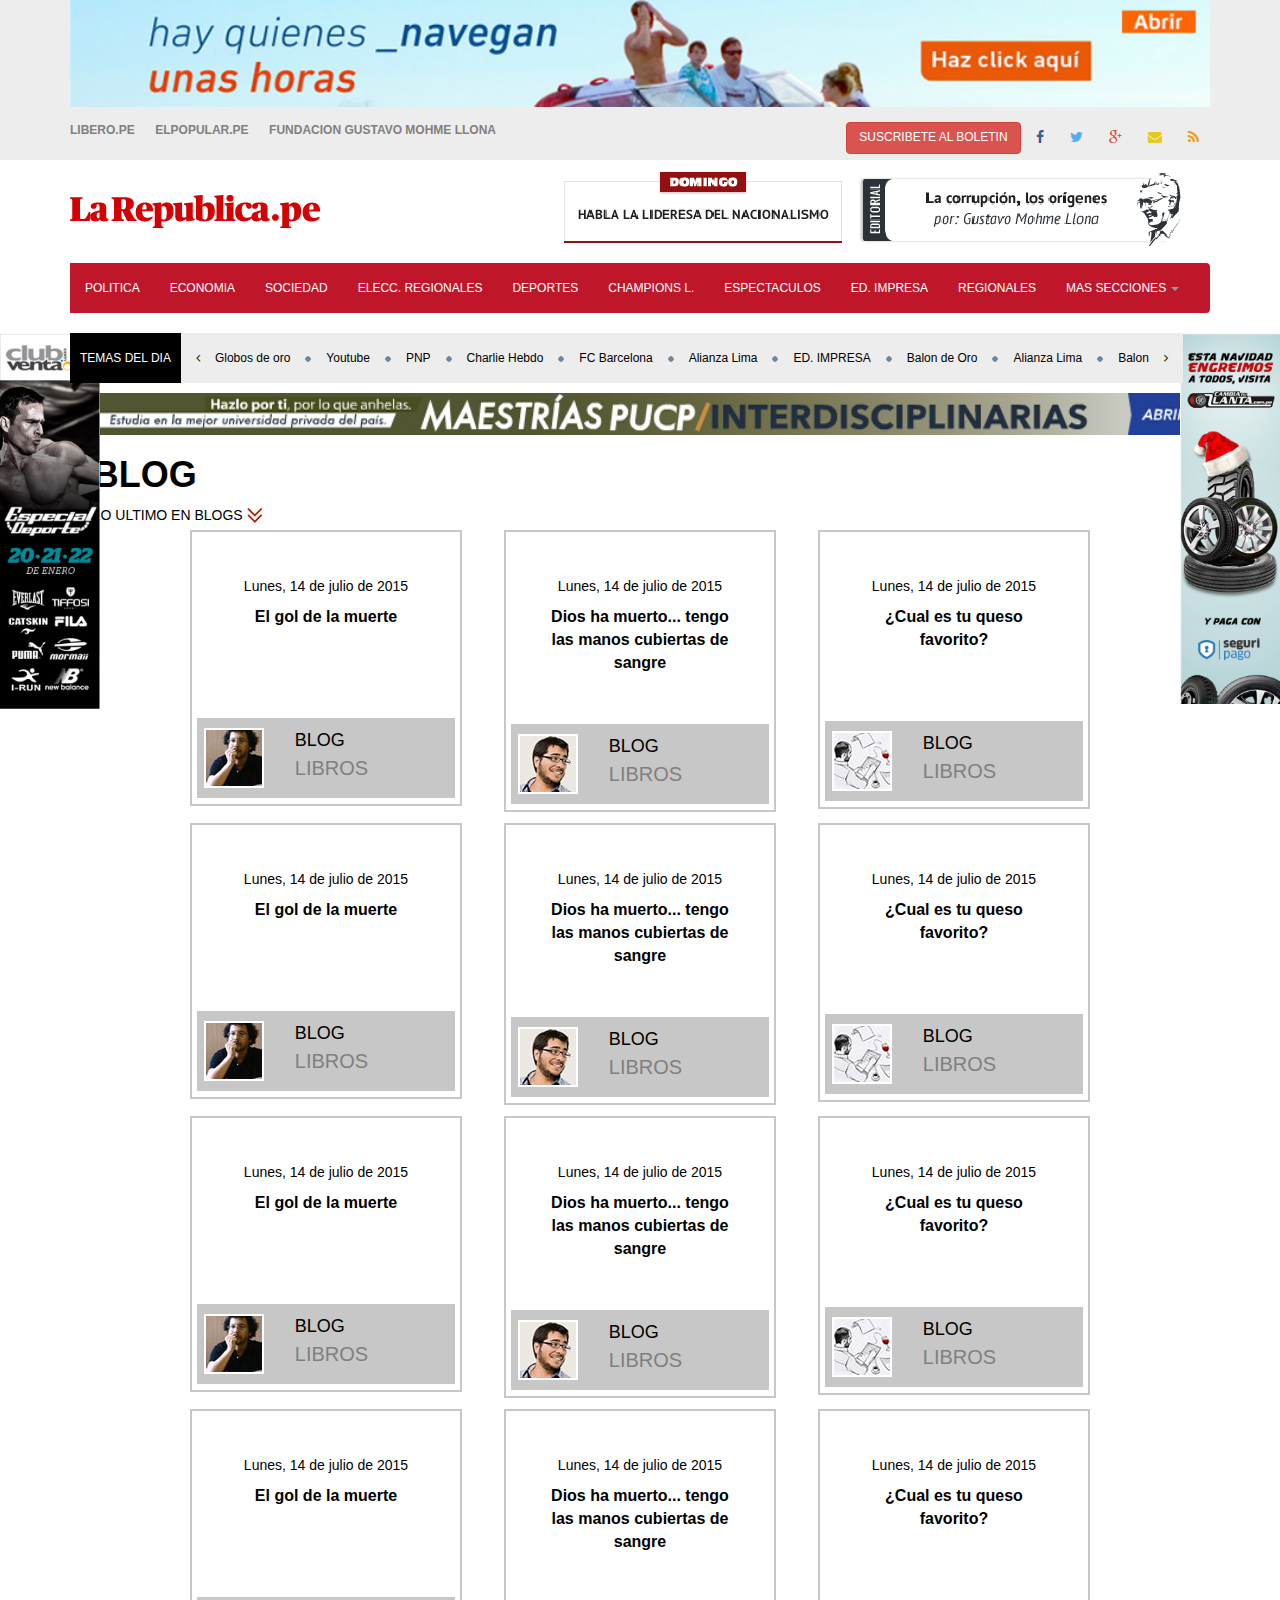
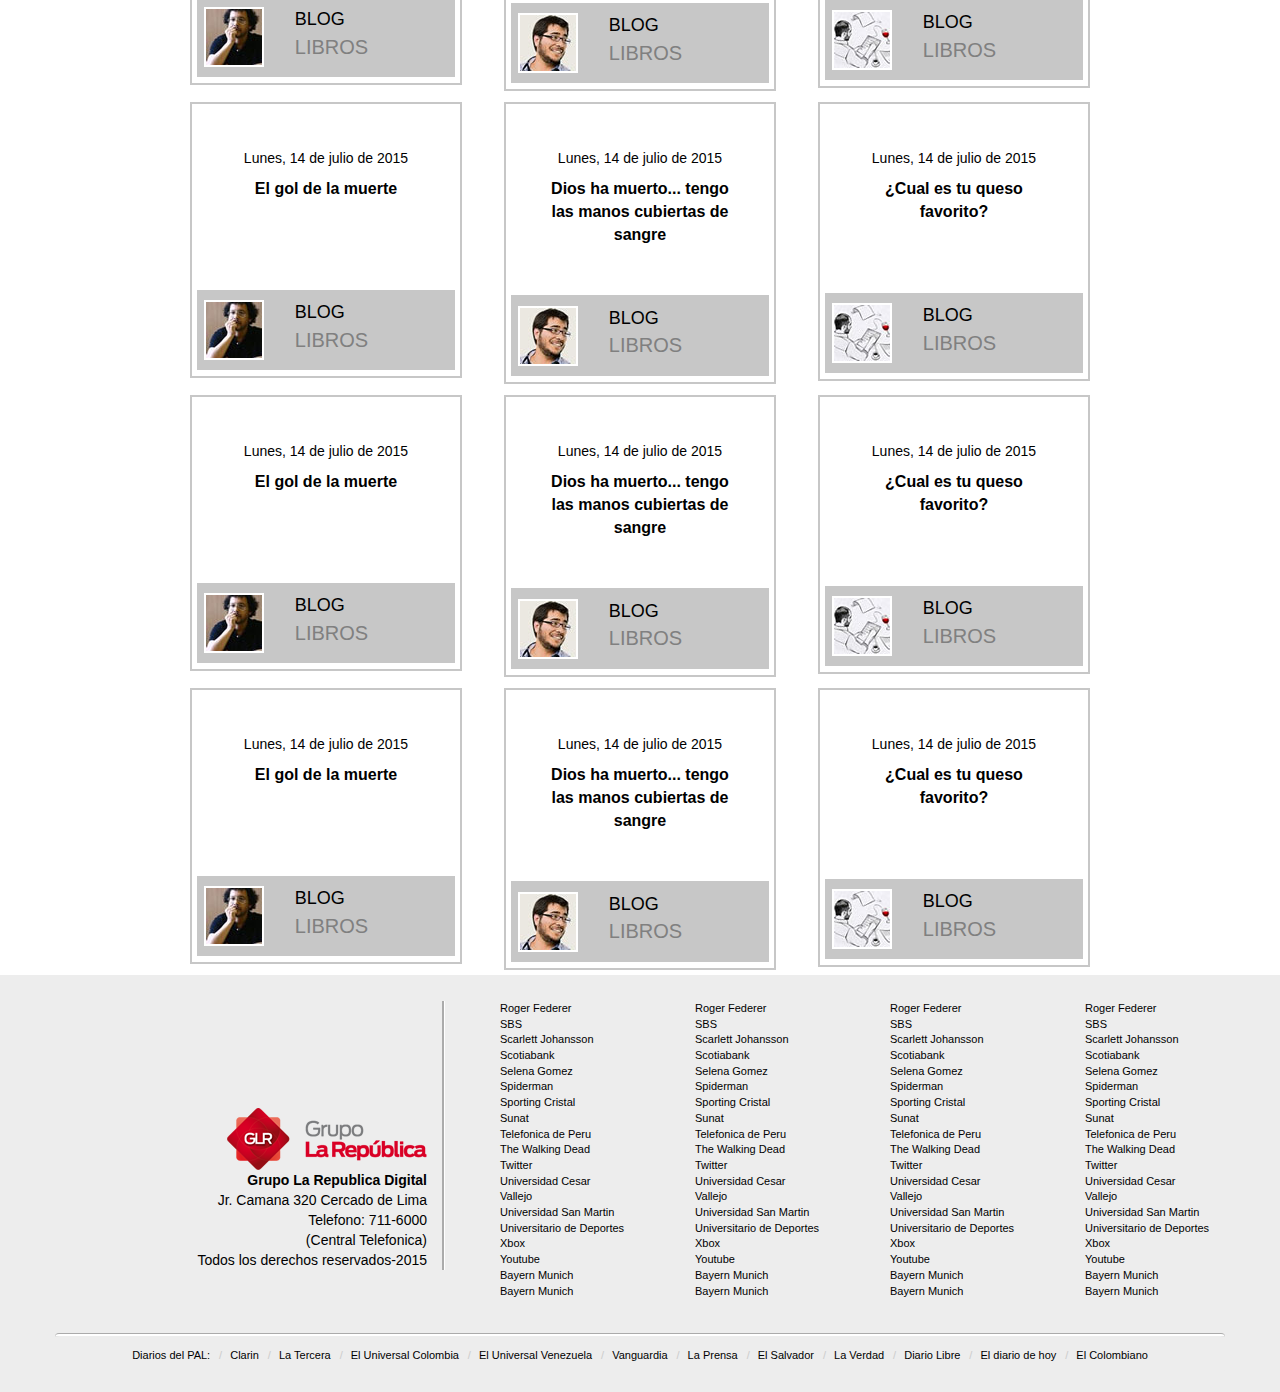
<file: blog.html>
<!DOCTYPE html>
<html lang="en">
<head>
	<meta charset="UTF-8">
	<title>Blog</title>
	<link rel="stylesheet" href="assets/css/main.css">
	<link rel="stylesheet" href="assets/css/dist/bootstrap.min.css">
	<link rel="stylesheet" href="assets/css/dist/font-awesome.min.css">
</head>
<body>
	<!-- Header /ELISA -->
	<header>
		<section class="bg-gris">
			<div class="container">
				<!-- Banner Top -->
				<div class="row">
					<div class="col-md-12">
						<img class="banner-top" src="assets/image/banner_top.jpg" alt="Banner Top">
					</div>
				</div>
				<!-- Primer Menu -->
				<div class="row">
					<div class="col-md-6 col-xs-12 menu1">
						<ul>
							<li><a href="#">LIBERO.PE</a></li>
							<li><a href="#">ELPOPULAR.PE</a></li>
							<li><a href="#">FUNDACION GUSTAVO  MOHME LLONA</a></li>
						</ul>
					</div>
					<div class="col-md-6 col-xs-12 menu2 text-right">
						<button class="btn btn-danger">SUSCRIBETE AL BOLETIN</button>
						<a href="#"><i class="facebook fa fa-facebook"></i></a>
						<a href="#"><i class="twitter fa fa-twitter"></i></a>
						<a href="#"><i class="google-plus fa fa-google-plus"></i>
						<a href="#"><i class="envelope fa fa-envelope"></i></a>
						<a href="#"><i class="rss fa fa-rss"></i>
					</div></a>
				</div>
			</div>
		</section>
		<!-- Segunda linea de menu - logo LA REPUBLICA -->
		<div class="container">
			<img class="logo" src="assets/image/logo-la-republica.jpg" alt="">
			<img class="menu-banner" src="assets/image/menu-banner.png" alt="">
		</div>
		<!-- Menu Rojo -->
		<div class="container">
			<nav class="navbar navbar-inverse">
				<ul class="nav navbar-nav">
					<li role="presentation" class="active"><a href="#">POLITICA</a></li>
					<li role="presentation"><a href="#">ECONOMIA</a></li>
					<li role="presentation"><a href="#">SOCIEDAD</a></li>
					<li role="presentation"><a href="#">ELECC. REGIONALES</a></li>
					<li role="presentation"><a href="#">DEPORTES</a></li>
					<li role="presentation"><a href="#">CHAMPIONS L.</a></li>
					<li role="presentation"><a href="#">ESPECTACULOS</a></li>
					<li role="presentation"><a href="#">ED. IMPRESA</a></li>
					<li role="presentation"><a href="#">REGIONALES</a></li>
					<li class="dropdown" role="presentation">
						<a href="#" class="dropdown-toggle" data-toggle="dropdown" role="button" aria-haspopup="true" aria-expanded="false">MAS SECCIONES <span class="caret"></span></a>
				        <ul class="dropdown-menu">
				        	<li><a href="#">Action</a></li>
				        	<li><a href="#">Another action</a></li>
				        	<li><a href="#">Something else here</a></li>
						</ul>
					</li>
				</ul>
			</nav>
		</div>
		<!-- Banners a los lados -->
		<img class="banner-izq" src="assets/image/banner-izq.png" alt="">
		<img class="banner-der" src="assets/image/banner-der.png" alt="">
		<!-- Menu gris -->
		<div class="container">
			<ul class="nav navbar-nav menu-gris">
				<li class="bg-negro">
					<a href="#">TEMAS DEL DIA</a>
				</li>
				<li>
					<a href="#"><i class="fa fa-angle-left"></i>Globos de oro<img src="assets/image/bullet.gif" alt="">
					</a>
				</li>
				<li>
					<a href="#">Youtube<img src="assets/image/bullet.gif" alt="">
					</a>
				</li>
				<li>
					<a href="#">PNP<img src="assets/image/bullet.gif" alt="">
					</a>
				</li>
				<li>
					<a href="#">Charlie Hebdo<img src="assets/image/bullet.gif" alt=""></a>
				</li>
				<li>
					<a href="#">FC Barcelona<img src="assets/image/bullet.gif" alt=""></a>
				</li>
				<li>
					<a href="#">Alianza Lima<img src="assets/image/bullet.gif" alt=""></a>
				</li>
				<li>
					<a href="#">ED. IMPRESA<img src="assets/image/bullet.gif" alt=""></a>
				</li>
				<li>
					<a href="#">Balon de Oro<img src="assets/image/bullet.gif" alt=""></a>
				</li>
				<li>
					<a href="#">Alianza Lima<img src="assets/image/bullet.gif" alt=""></a>
				</li>
				<li>
					<a href="#">Balon<i class="fa fa-angle-right"></i></a>
				</li>
				
			</ul>
		</div>
		<!-- Banner Header -->
		<div class="container">
			<img class="banner-header" src="assets/image/banner-header.jpg" alt="">
		</div>
	</header>
	<!-- Section Blog / Elisa -->
	<section id="blog">
		<div class="container">
			<h1>BLOG</h1>
			<p  class="flechas" >LO ULTIMO EN BLOGS</p>
			<img src="assets/image/double-arrow-bottom.png" alt="">
			<div class="post-blog">
				<!-- Linea 1 -->
				<div class="row">
					<!-- post 1 -->
			  		<div class="col-md-4 col-xs-12">
			    		<div class="box">
				    		<div class="datos">
				    			<p class="fecha">Lunes, 14 de julio de 2015</p>
				    			<p class="titulo"><a href="">El gol de la muerte</a></p>
				    			<br>
				    			<br>
			    			</div>
			    			<div class="gris">
			    				<div class="row">
			    					<div class="col-md-4">
			    						<img src="assets/image/blog_avatar_01.jpg" alt="">
			    					</div>
			    					<div class="col-md-8 text-left desc2">
			    						<p>BLOG</p>
			    						<p class="text-gris">LIBROS</p>
			    					</div>
			    				</div>
			    			</div>
			    		</div>
			    	</div>
			    	<!-- post2 -->
			    	<div class="col-md-4 col-xs-12">
			    		<div class="box">
				    		<div class="datos">
				    			<p class="fecha">Lunes, 14 de julio de 2015</p>
				    			<p class="titulo"><a href="">Dios ha muerto... tengo las manos cubiertas de sangre</a></p>
			    			</div>
			    			<div class="gris">
			    				<div class="row">
			    					<div class="col-md-4">
			    						<img src="assets/image/blog_avatar_02.jpg" alt="">
			    					</div>
			    					<div class="col-md-8 text-left desc2">
			    						<p>BLOG</p>
			    						<p class="text-gris">LIBROS</p>
			    					</div>
			    				</div>
			    			</div>
			    		</div>
			    	</div>
			    	<!-- post3 -->
			    	<div class="col-md-4 col-xs-12">
			    		<div class="box">
				    		<div class="datos">
				    			<p class="fecha">Lunes, 14 de julio de 2015</p>
				    			<p class="titulo"><a href="">¿Cual es tu queso favorito?</a></p>
				    			<br>
			    			</div>
			    			<div class="gris">
			    				<div class="row">
			    					<div class="col-md-4">
			    						<img src="assets/image/blog_avatar_03.jpg" alt="">
			    					</div>
			    					<div class="col-md-8 text-left desc2">
			    						<p>BLOG</p>
			    						<p class="text-gris">LIBROS</p>
			    					</div>
			    				</div>
			    			</div>
			    		</div>
			    	</div>
				</div>
				<!-- Linea 2 -->
				<div class="row">
					<!-- post 1 -->
			  		<div class="col-md-4 col-xs-12">
			    		<div class="box">
				    		<div class="datos">
				    			<p class="fecha">Lunes, 14 de julio de 2015</p>
				    			<p class="titulo"><a href="">El gol de la muerte</a></p>
				    			<br>
				    			<br>
			    			</div>
			    			<div class="gris">
			    				<div class="row">
			    					<div class="col-md-4">
			    						<img src="assets/image/blog_avatar_01.jpg" alt="">
			    					</div>
			    					<div class="col-md-8 text-left desc2">
			    						<p>BLOG</p>
			    						<p class="text-gris">LIBROS</p>
			    					</div>
			    				</div>
			    			</div>
			    		</div>
			    	</div>
			    	<!-- post2 -->
			    	<div class="col-md-4 col-xs-12">
			    		<div class="box">
				    		<div class="datos">
				    			<p class="fecha">Lunes, 14 de julio de 2015</p>
				    			<p class="titulo"><a href="">Dios ha muerto... tengo las manos cubiertas de sangre</a></p>
			    			</div>
			    			<div class="gris">
			    				<div class="row">
			    					<div class="col-md-4">
			    						<img src="assets/image/blog_avatar_02.jpg" alt="">
			    					</div>
			    					<div class="col-md-8 text-left desc2">
			    						<p>BLOG</p>
			    						<p class="text-gris">LIBROS</p>
			    					</div>
			    				</div>
			    			</div>
			    		</div>
			    	</div>
			    	<!-- post3 -->
			    	<div class="col-md-4 col-xs-12">
			    		<div class="box">
				    		<div class="datos">
				    			<p class="fecha">Lunes, 14 de julio de 2015</p>
				    			<p class="titulo"><a href="">¿Cual es tu queso favorito?</a></p>
				    			<br>
			    			</div>
			    			<div class="gris">
			    				<div class="row">
			    					<div class="col-md-4">
			    						<img src="assets/image/blog_avatar_03.jpg" alt="">
			    					</div>
			    					<div class="col-md-8 text-left desc2">
			    						<p>BLOG</p>
			    						<p class="text-gris">LIBROS</p>
			    					</div>
			    				</div>
			    			</div>
			    		</div>
			    	</div>
				</div>
				<!-- Linea 3 -->
				<div class="row">
					<!-- post 1 -->
			  		<div class="col-md-4 col-xs-12">
			    		<div class="box">
				    		<div class="datos">
				    			<p class="fecha">Lunes, 14 de julio de 2015</p>
				    			<p class="titulo"><a href="">El gol de la muerte</a></p>
				    			<br>
				    			<br>
			    			</div>
			    			<div class="gris">
			    				<div class="row">
			    					<div class="col-md-4">
			    						<img src="assets/image/blog_avatar_01.jpg" alt="">
			    					</div>
			    					<div class="col-md-8 text-left desc2">
			    						<p>BLOG</p>
			    						<p class="text-gris">LIBROS</p>
			    					</div>
			    				</div>
			    			</div>
			    		</div>
			    	</div>
			    	<!-- post2 -->
			    	<div class="col-md-4 col-xs-12">
			    		<div class="box">
				    		<div class="datos">
				    			<p class="fecha">Lunes, 14 de julio de 2015</p>
				    			<p class="titulo"><a href="">Dios ha muerto... tengo las manos cubiertas de sangre</a></p>
			    			</div>
			    			<div class="gris">
			    				<div class="row">
			    					<div class="col-md-4">
			    						<img src="assets/image/blog_avatar_02.jpg" alt="">
			    					</div>
			    					<div class="col-md-8 text-left desc2">
			    						<p>BLOG</p>
			    						<p class="text-gris">LIBROS</p>
			    					</div>
			    				</div>
			    			</div>
			    		</div>
			    	</div>
			    	<!-- post3 -->
			    	<div class="col-md-4 col-xs-12">
			    		<div class="box">
				    		<div class="datos">
				    			<p class="fecha">Lunes, 14 de julio de 2015</p>
				    			<p class="titulo"><a href="">¿Cual es tu queso favorito?</a></p>
				    			<br>
			    			</div>
			    			<div class="gris">
			    				<div class="row">
			    					<div class="col-md-4">
			    						<img src="assets/image/blog_avatar_03.jpg" alt="">
			    					</div>
			    					<div class="col-md-8 text-left desc2">
			    						<p>BLOG</p>
			    						<p class="text-gris">LIBROS</p>
			    					</div>
			    				</div>
			    			</div>
			    		</div>
			    	</div>
				</div>
				<!-- Linea 4 -->
				<div class="row">
					<!-- post 1 -->
			  		<div class="col-md-4 col-xs-12">
			    		<div class="box">
				    		<div class="datos">
				    			<p class="fecha">Lunes, 14 de julio de 2015</p>
				    			<p class="titulo"><a href="">El gol de la muerte</a></p>
				    			<br>
				    			<br>
			    			</div>
			    			<div class="gris">
			    				<div class="row">
			    					<div class="col-md-4">
			    						<img src="assets/image/blog_avatar_01.jpg" alt="">
			    					</div>
			    					<div class="col-md-8 text-left desc2">
			    						<p>BLOG</p>
			    						<p class="text-gris">LIBROS</p>
			    					</div>
			    				</div>
			    			</div>
			    		</div>
			    	</div>
			    	<!-- post2 -->
			    	<div class="col-md-4 col-xs-12">
			    		<div class="box">
				    		<div class="datos">
				    			<p class="fecha">Lunes, 14 de julio de 2015</p>
				    			<p class="titulo"><a href="">Dios ha muerto... tengo las manos cubiertas de sangre</a></p>
			    			</div>
			    			<div class="gris">
			    				<div class="row">
			    					<div class="col-md-4">
			    						<img src="assets/image/blog_avatar_02.jpg" alt="">
			    					</div>
			    					<div class="col-md-8 text-left desc2">
			    						<p>BLOG</p>
			    						<p class="text-gris">LIBROS</p>
			    					</div>
			    				</div>
			    			</div>
			    		</div>
			    	</div>
			    	<!-- post3 -->
			    	<div class="col-md-4 col-xs-12">
			    		<div class="box">
				    		<div class="datos">
				    			<p class="fecha">Lunes, 14 de julio de 2015</p>
				    			<p class="titulo"><a href="">¿Cual es tu queso favorito?</a></p>
				    			<br>
			    			</div>
			    			<div class="gris">
			    				<div class="row">
			    					<div class="col-md-4">
			    						<img src="assets/image/blog_avatar_03.jpg" alt="">
			    					</div>
			    					<div class="col-md-8 text-left desc2">
			    						<p>BLOG</p>
			    						<p class="text-gris">LIBROS</p>
			    					</div>
			    				</div>
			    			</div>
			    		</div>
			    	</div>
				</div>
				<!-- Linea 5 -->
				<div class="row">
					<!-- post 1 -->
			  		<div class="col-md-4 col-xs-12">
			    		<div class="box">
				    		<div class="datos">
				    			<p class="fecha">Lunes, 14 de julio de 2015</p>
				    			<p class="titulo"><a href="">El gol de la muerte</a></p>
				    			<br>
				    			<br>
			    			</div>
			    			<div class="gris">
			    				<div class="row">
			    					<div class="col-md-4">
			    						<img src="assets/image/blog_avatar_01.jpg" alt="">
			    					</div>
			    					<div class="col-md-8 text-left desc2">
			    						<p>BLOG</p>
			    						<p class="text-gris">LIBROS</p>
			    					</div>
			    				</div>
			    			</div>
			    		</div>
			    	</div>
			    	<!-- post2 -->
			    	<div class="col-md-4 col-xs-12">
			    		<div class="box">
				    		<div class="datos">
				    			<p class="fecha">Lunes, 14 de julio de 2015</p>
				    			<p class="titulo"><a href="">Dios ha muerto... tengo las manos cubiertas de sangre</a></p>
			    			</div>
			    			<div class="gris">
			    				<div class="row">
			    					<div class="col-md-4">
			    						<img src="assets/image/blog_avatar_02.jpg" alt="">
			    					</div>
			    					<div class="col-md-8 text-left desc2">
			    						<p>BLOG</p>
			    						<p class="text-gris">LIBROS</p>
			    					</div>
			    				</div>
			    			</div>
			    		</div>
			    	</div>
			    	<!-- post3 -->
			    	<div class="col-md-4 col-xs-12">
			    		<div class="box">
				    		<div class="datos">
				    			<p class="fecha">Lunes, 14 de julio de 2015</p>
				    			<p class="titulo"><a href="">¿Cual es tu queso favorito?</a></p>
				    			<br>
			    			</div>
			    			<div class="gris">
			    				<div class="row">
			    					<div class="col-md-4">
			    						<img src="assets/image/blog_avatar_03.jpg" alt="">
			    					</div>
			    					<div class="col-md-8 text-left desc2">
			    						<p>BLOG</p>
			    						<p class="text-gris">LIBROS</p>
			    					</div>
			    				</div>
			    			</div>
			    		</div>
			    	</div>
				</div>
				<!-- Linea 6 -->
				<div class="row">
					<!-- post 1 -->
			  		<div class="col-md-4 col-xs-12">
			    		<div class="box">
				    		<div class="datos">
				    			<p class="fecha">Lunes, 14 de julio de 2015</p>
				    			<p class="titulo"><a href="">El gol de la muerte</a></p>
				    			<br>
				    			<br>
			    			</div>
			    			<div class="gris">
			    				<div class="row">
			    					<div class="col-md-4">
			    						<img src="assets/image/blog_avatar_01.jpg" alt="">
			    					</div>
			    					<div class="col-md-8 text-left desc2">
			    						<p>BLOG</p>
			    						<p class="text-gris">LIBROS</p>
			    					</div>
			    				</div>
			    			</div>
			    		</div>
			    	</div>
			    	<!-- post2 -->
			    	<div class="col-md-4 col-xs-12">
			    		<div class="box">
				    		<div class="datos">
				    			<p class="fecha">Lunes, 14 de julio de 2015</p>
				    			<p class="titulo"><a href="">Dios ha muerto... tengo las manos cubiertas de sangre</a></p>
			    			</div>
			    			<div class="gris">
			    				<div class="row">
			    					<div class="col-md-4">
			    						<img src="assets/image/blog_avatar_02.jpg" alt="">
			    					</div>
			    					<div class="col-md-8 text-left desc2">
			    						<p>BLOG</p>
			    						<p class="text-gris">LIBROS</p>
			    					</div>
			    				</div>
			    			</div>
			    		</div>
			    	</div>
			    	<!-- post3 -->
			    	<div class="col-md-4 col-xs-12">
			    		<div class="box">
				    		<div class="datos">
				    			<p class="fecha">Lunes, 14 de julio de 2015</p>
				    			<p class="titulo"><a href="">¿Cual es tu queso favorito?</a></p>
				    			<br>
			    			</div>
			    			<div class="gris">
			    				<div class="row">
			    					<div class="col-md-4">
			    						<img src="assets/image/blog_avatar_03.jpg" alt="">
			    					</div>
			    					<div class="col-md-8 text-left desc2">
			    						<p>BLOG</p>
			    						<p class="text-gris">LIBROS</p>
			    					</div>
			    				</div>
			    			</div>
			    		</div>
			    	</div>
				</div>
				<!-- Linea 7 -->
				<div class="row">
					<!-- post 1 -->
			  		<div class="col-md-4 col-xs-12">
			    		<div class="box">
				    		<div class="datos">
				    			<p class="fecha">Lunes, 14 de julio de 2015</p>
				    			<p class="titulo"><a href="">El gol de la muerte</a></p>
				    			<br>
				    			<br>
			    			</div>
			    			<div class="gris">
			    				<div class="row">
			    					<div class="col-md-4">
			    						<img src="assets/image/blog_avatar_01.jpg" alt="">
			    					</div>
			    					<div class="col-md-8 text-left desc2">
			    						<p>BLOG</p>
			    						<p class="text-gris">LIBROS</p>
			    					</div>
			    				</div>
			    			</div>
			    		</div>
			    	</div>
			    	<!-- post2 -->
			    	<div class="col-md-4 col-xs-12">
			    		<div class="box">
				    		<div class="datos">
				    			<p class="fecha">Lunes, 14 de julio de 2015</p>
				    			<p class="titulo"><a href="">Dios ha muerto... tengo las manos cubiertas de sangre</a></p>
			    			</div>
			    			<div class="gris">
			    				<div class="row">
			    					<div class="col-md-4">
			    						<img src="assets/image/blog_avatar_02.jpg" alt="">
			    					</div>
			    					<div class="col-md-8 text-left desc2">
			    						<p>BLOG</p>
			    						<p class="text-gris">LIBROS</p>
			    					</div>
			    				</div>
			    			</div>
			    		</div>
			    	</div>
			    	<!-- post3 -->
			    	<div class="col-md-4 col-xs-12">
			    		<div class="box">
				    		<div class="datos">
				    			<p class="fecha">Lunes, 14 de julio de 2015</p>
				    			<p class="titulo"><a href="">¿Cual es tu queso favorito?</a></p>
				    			<br>
			    			</div>
			    			<div class="gris">
			    				<div class="row">
			    					<div class="col-md-4">
			    						<img src="assets/image/blog_avatar_03.jpg" alt="">
			    					</div>
			    					<div class="col-md-8 text-left desc2">
			    						<p>BLOG</p>
			    						<p class="text-gris">LIBROS</p>
			    					</div>
			    				</div>
			    			</div>
			    		</div>
			    	</div>
				</div>
			</div>
		</div>
	</section>
	 <!-- FOOTER / ELISA -->
	<footer id="footer">
		<div class="container">
			<div class="row">
				<div class="col-md-4 col-xs-12 col-izq">
					<div class="datos text-right">
						<div>
							<img src="assets/image/logo-grupo-la-republica.png" alt="">
						</div>
						<p><b>Grupo La Republica Digital</b></p>
						<p>Jr. Camana 320 Cercado de Lima</p>
						<p>Telefono: 711-6000</p>
						<p>(Central Telefonica)</p>
						<p>Todos los derechos reservados-2015</p>
					</div>
				</div>
				<div class="col-md-2">
					<ul>
						<li>Roger Federer</li>
						<li>SBS</li>
						<li>Scarlett Johansson</li>
						<li>Scotiabank</li>
						<li>Selena Gomez</li>
						<li>Spiderman</li>
						<li>Sporting Cristal</li>
						<li>Sunat</li>
						<li>Telefonica de Peru</li>
						<li>The Walking Dead</li>
						<li>Twitter</li>
						<li>Universidad Cesar Vallejo</li>
						<li>Universidad San Martin</li>
						<li>Universitario de Deportes</li>
						<li>Xbox</li>
						<li>Youtube</li>
						<li>Bayern Munich</li>
						<li>Bayern Munich</li>
					</ul>
				</div>
				<div class="col-md-2">
					<ul>
						<li>Roger Federer</li>
						<li>SBS</li>
						<li>Scarlett Johansson</li>
						<li>Scotiabank</li>
						<li>Selena Gomez</li>
						<li>Spiderman</li>
						<li>Sporting Cristal</li>
						<li>Sunat</li>
						<li>Telefonica de Peru</li>
						<li>The Walking Dead</li>
						<li>Twitter</li>
						<li>Universidad Cesar Vallejo</li>
						<li>Universidad San Martin</li>
						<li>Universitario de Deportes</li>
						<li>Xbox</li>
						<li>Youtube</li>
						<li>Bayern Munich</li>
						<li>Bayern Munich</li>
					</ul>
				</div>
				<div class="col-md-2">
					<ul>
						<li>Roger Federer</li>
						<li>SBS</li>
						<li>Scarlett Johansson</li>
						<li>Scotiabank</li>
						<li>Selena Gomez</li>
						<li>Spiderman</li>
						<li>Sporting Cristal</li>
						<li>Sunat</li>
						<li>Telefonica de Peru</li>
						<li>The Walking Dead</li>
						<li>Twitter</li>
						<li>Universidad Cesar Vallejo</li>
						<li>Universidad San Martin</li>
						<li>Universitario de Deportes</li>
						<li>Xbox</li>
						<li>Youtube</li>
						<li>Bayern Munich</li>
						<li>Bayern Munich</li>
					</ul>
				</div>
				<div class="col-md-2">
					<ul>
						<li>Roger Federer</li>
						<li>SBS</li>
						<li>Scarlett Johansson</li>
						<li>Scotiabank</li>
						<li>Selena Gomez</li>
						<li>Spiderman</li>
						<li>Sporting Cristal</li>
						<li>Sunat</li>
						<li>Telefonica de Peru</li>
						<li>The Walking Dead</li>
						<li>Twitter</li>
						<li>Universidad Cesar Vallejo</li>
						<li>Universidad San Martin</li>
						<li>Universitario de Deportes</li>
						<li>Xbox</li>
						<li>Youtube</li>
						<li>Bayern Munich</li>
						<li>Bayern Munich</li>
					</ul>
				</div>
			</div>
			<div class="row text-center">
				<ul class="breadcrumb">
					<li>Diarios del PAL:</li>
					<li>Clarin</li>
					<li>La Tercera</li>
					<li>El Universal Colombia</li>
					<li>El Universal Venezuela</li>
					<li>Vanguardia</li>
					<li>La Prensa</li>
					<li>El Salvador</li>
					<li>La Verdad</li>
					<li>Diario Libre</li>
					<li>El diario de hoy</li>
					<li>El Colombiano</li>
				</ul>
			</div>
		</div>
	</footer>
	<!-- scripts -->
	<script src="assets/js/jquery-min.js"></script>	
	<script src="assets/js/bootstrap.min.js"></script>
</body>
</html>
</file>
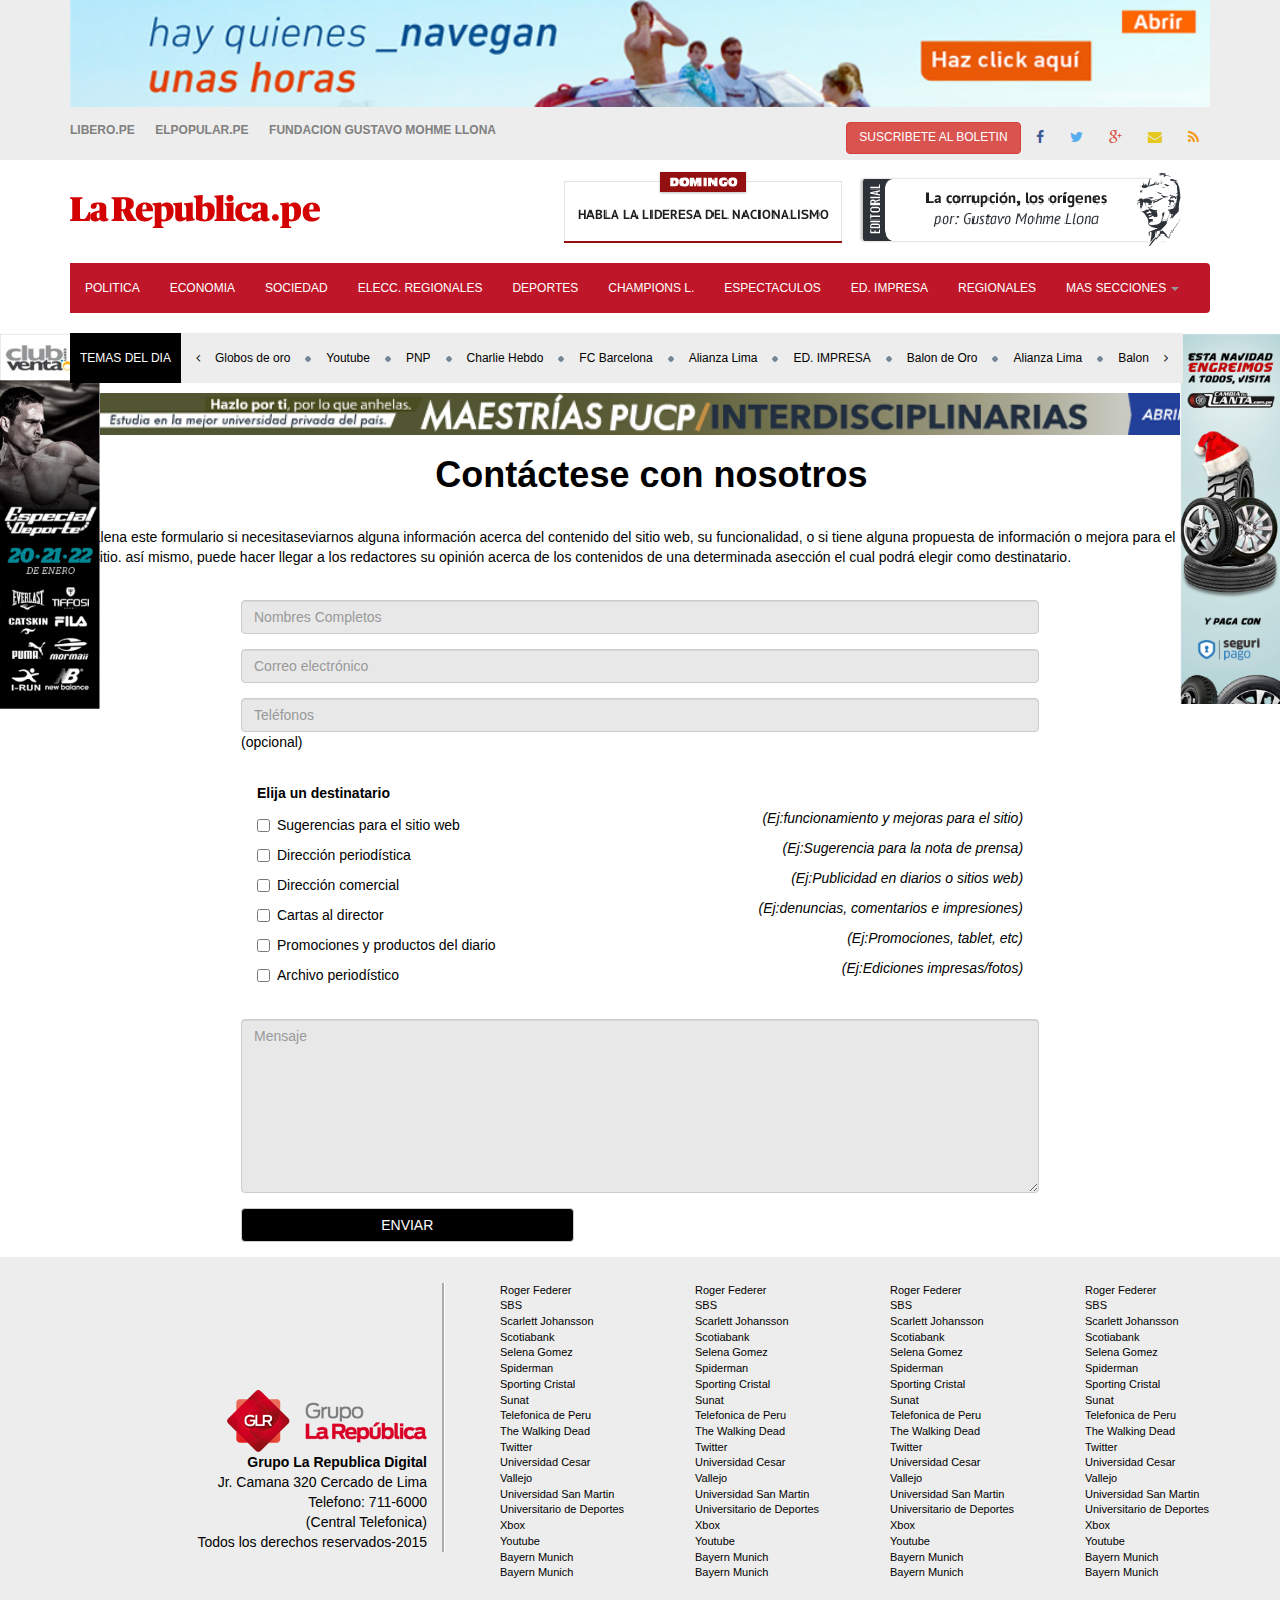
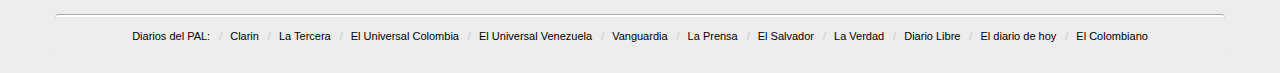
<file: contacto.html>
<!DOCTYPE html>
<html lang="en">
<head>
	<meta charset="UTF-8">
	<title>Contacto</title>
	<link rel="stylesheet" href="assets/css/main.css">
	<link rel="stylesheet" href="assets/css/dist/bootstrap.min.css">
	<link rel="stylesheet" href="assets/css/dist/font-awesome.min.css">
</head>
<body>
	<!-- Header /ELISA -->
	<header>
		<section class="bg-gris">
			<div class="container">
				<!-- Banner Top -->
				<div class="row">
					<div class="col-md-12">
						<img class="banner-top" src="assets/image/banner_top.jpg" alt="Banner Top">
					</div>
				</div>
				<!-- Primer Menu -->
				<div class="row">
					<div class="col-md-6 col-xs-12 menu1">
						<ul>
							<li><a href="#">LIBERO.PE</a></li>
							<li><a href="#">ELPOPULAR.PE</a></li>
							<li><a href="#">FUNDACION GUSTAVO  MOHME LLONA</a></li>
						</ul>
					</div>
					<div class="col-md-6 col-xs-12 menu2 text-right">
						<button class="btn btn-danger">SUSCRIBETE AL BOLETIN</button>
						<a href="#"><i class="facebook fa fa-facebook"></i></a>
						<a href="#"><i class="twitter fa fa-twitter"></i></a>
						<a href="#"><i class="google-plus fa fa-google-plus"></i>
						<a href="#"><i class="envelope fa fa-envelope"></i></a>
						<a href="#"><i class="rss fa fa-rss"></i>
					</div></a>
				</div>
			</div>
		</section>
		<!-- Segunda linea de menu - logo LA REPUBLICA -->
		<div class="container">
			<img class="logo" src="assets/image/logo-la-republica.jpg" alt="">
			<img class="menu-banner" src="assets/image/menu-banner.png" alt="">
		</div>
		<!-- Menu Rojo -->
		<div class="container">
			<nav class="navbar navbar-inverse">
				<ul class="nav navbar-nav">
					<li role="presentation" class="active"><a href="#">POLITICA</a></li>
					<li role="presentation"><a href="#">ECONOMIA</a></li>
					<li role="presentation"><a href="#">SOCIEDAD</a></li>
					<li role="presentation"><a href="#">ELECC. REGIONALES</a></li>
					<li role="presentation"><a href="#">DEPORTES</a></li>
					<li role="presentation"><a href="#">CHAMPIONS L.</a></li>
					<li role="presentation"><a href="#">ESPECTACULOS</a></li>
					<li role="presentation"><a href="#">ED. IMPRESA</a></li>
					<li role="presentation"><a href="#">REGIONALES</a></li>
					<li class="dropdown" role="presentation">
						<a href="#" class="dropdown-toggle" data-toggle="dropdown" role="button" aria-haspopup="true" aria-expanded="false">MAS SECCIONES <span class="caret"></span></a>
				        <ul class="dropdown-menu">
				        	<li><a href="#">Action</a></li>
				        	<li><a href="#">Another action</a></li>
				        	<li><a href="#">Something else here</a></li>
						</ul>
					</li>
				</ul>
			</nav>
		</div>
		<!-- Banners a los lados -->
		<img class="banner-izq" src="assets/image/banner-izq.png" alt="">
		<img class="banner-der" src="assets/image/banner-der.png" alt="">
		<!-- Menu gris -->
		<div class="container">
			<ul class="nav navbar-nav menu-gris">
				<li class="bg-negro">
					<a href="#">TEMAS DEL DIA</a>
				</li>
				<li>
					<a href="#"><i class="fa fa-angle-left"></i>Globos de oro<img src="assets/image/bullet.gif" alt="">
					</a>
				</li>
				<li>
					<a href="#">Youtube<img src="assets/image/bullet.gif" alt="">
					</a>
				</li>
				<li>
					<a href="#">PNP<img src="assets/image/bullet.gif" alt="">
					</a>
				</li>
				<li>
					<a href="#">Charlie Hebdo<img src="assets/image/bullet.gif" alt=""></a>
				</li>
				<li>
					<a href="#">FC Barcelona<img src="assets/image/bullet.gif" alt=""></a>
				</li>
				<li>
					<a href="#">Alianza Lima<img src="assets/image/bullet.gif" alt=""></a>
				</li>
				<li>
					<a href="#">ED. IMPRESA<img src="assets/image/bullet.gif" alt=""></a>
				</li>
				<li>
					<a href="#">Balon de Oro<img src="assets/image/bullet.gif" alt=""></a>
				</li>
				<li>
					<a href="#">Alianza Lima<img src="assets/image/bullet.gif" alt=""></a>
				</li>
				<li>
					<a href="#">Balon<i class="fa fa-angle-right"></i></a>
				</li>
				
			</ul>
		</div>
		<!-- Banner Header -->
		<div class="container">
			<img class="banner-header" src="assets/image/banner-header.jpg" alt="">
		</div>
	</header>
	<!-- SECTION CONTACTO / RUTH /-->
	 <section>
        <div class="container">
            <div class="row">
                <div class="col-xs-12 col-md-12">
                    <center>
                    <h1>
                        Contáctese con nosotros
                    </h1>
                    </center>
                    <p class="pd2">
                        Llena este formulario si necesitaseviarnos alguna información acerca del contenido del sitio web, su funcionalidad, o si tiene alguna propuesta de información o mejora para el sitio. así mismo, puede hacer llegar  a los redactores su opinión acerca de los contenidos de una determinada asección el cual podrá elegir como destinatario.
                    </p>
                    <form class="form-horizontal">
                        <div class="form-group">
                        <div class="col-xs-12 col-xs-offset-2">
                          <input type="name" class="form-control" id="inputName" placeholder="Nombres Completos">
                        </div>
                      </div>
                      <div class="form-group">
                        <div class="col-xs-12 col-xs-offset-2">
                          <input type="email" class="form-control" id="inputEmail" placeholder="Correo electrónico">
                        </div>
                      </div>
                      <div class="form-group">
                        <div class="col-xs-12 col-xs-offset-2">
                          <input type="text" class="form-control" id="phoneNumber" placeholder="Teléfonos">
                         (opcional)
                        </div>
                      </div>

                      <div class="form-group pd2">
                        <div class="col-xs-12 col-xs-offset-2">
                            <div class="row">
                                <div class="col-xs-12">
                                    <label for="Destinatario">Elija un destinatario</label>
                                </div>
                            </div>
                            <div class="row">
                                <div class="col-md-6">
                                    <div class="checkbox">
                                        <label>
                                            <input type="checkbox"> Sugerencias para el sitio web
                                        </label>
                                    </div> 
                                </div>
                                <div class="col-md-6">
                                    <p class="pull-right"><em>
                                    (Ej:funcionamiento y mejoras para el sitio)
                                    </em></p>
                                </div>
                            </div>
                            <div class="row">
                                <div class="col-md-6">
                                    <div class="checkbox">
                                        <label>
                                            <input type="checkbox"> Dirección periodística
                                        </label>
                                    </div> 
                                </div>
                                <div class="col-md-6">
                                    <p class="pull-right"><em>
                                    (Ej:Sugerencia para la nota de prensa)
                                    </em></p>
                                </div>
                            </div>
                            <div class="row">
                                <div class="col-md-6">
                                    <div class="checkbox">
                                        <label>
                                            <input type="checkbox"> Dirección comercial
                                        </label>
                                    </div> 
                                </div>
                                <div class="col-md-6">
                                    <p class="pull-right"><em>
                                    (Ej:Publicidad en diarios o sitios web)
                                    </em></p>
                                </div>
                            </div>
                            <div class="row">
                                <div class="col-md-6">
                                    <div class="checkbox">
                                        <label>
                                            <input type="checkbox"> Cartas al director
                                        </label>
                                    </div> 
                                </div>
                                <div class="col-md-6">
                                    <p class="pull-right"><em>
                                    (Ej:denuncias, comentarios e impresiones)
                                    </em></p>
                                </div>
                            </div>
                            <div class="row">
                                <div class="col-md-6">
                                    <div class="checkbox">
                                        <label>
                                            <input type="checkbox"> Promociones y productos del diario
                                        </label>
                                    </div> 
                                </div>
                                <div class="col-md-6">
                                    <p class="pull-right"><em>
                                    (Ej:Promociones, tablet, etc)
                                    </em></p>
                                </div>
                            </div>
                            <div class="row">
                                <div class="col-md-6">
                                    <div class="checkbox">
                                        <label>
                                            <input type="checkbox"> Archivo periodístico
                                        </label>
                                    </div> 
                                </div>
                                <div class="col-md-6">
                                    <p class="pull-right"><em>
                                    (Ej:Ediciones impresas/fotos)
                                    </em></p>
                                </div>
                            </div>
                        </div>
                      </div>
                      <div class="form-group">
                        <div class="col-xs-12 col-xs-offset-2">
                          <textarea class="form-control" rows="8" placeholder="Mensaje"></textarea>
                        </div>
                      </div>
                      <div class="form-group">
                        <div class="col-md-12">
                          <button type="submit" class="btn btn-default black col-xs-5 center-block">ENVIAR</button>
                        </div>
                      </div>
                    </form>
                </div>
            </div>
        </div>
    </section>
    <!-- FOOTER / ELISA -->
	<footer id="footer">
		<div class="container">
			<div class="row">
				<div class="col-md-4 col-xs-6 col-izq">
					<div class="datos text-right">
						<div>
							<img src="assets/image/logo-grupo-la-republica.png" alt="">
						</div>
						<p><b>Grupo La Republica Digital</b></p>
						<p>Jr. Camana 320 Cercado de Lima</p>
						<p>Telefono: 711-6000</p>
						<p>(Central Telefonica)</p>
						<p>Todos los derechos reservados-2015</p>
					</div>
				</div>
				<div class="col-md-2 col-xs-6">
					<ul>
						<li>Roger Federer</li>
						<li>SBS</li>
						<li>Scarlett Johansson</li>
						<li>Scotiabank</li>
						<li>Selena Gomez</li>
						<li>Spiderman</li>
						<li>Sporting Cristal</li>
						<li>Sunat</li>
						<li>Telefonica de Peru</li>
						<li>The Walking Dead</li>
						<li>Twitter</li>
						<li>Universidad Cesar Vallejo</li>
						<li>Universidad San Martin</li>
						<li>Universitario de Deportes</li>
						<li>Xbox</li>
						<li>Youtube</li>
						<li>Bayern Munich</li>
						<li>Bayern Munich</li>
					</ul>
				</div>
				<div class="col-md-2 col-xs-4">
					<ul>
						<li>Roger Federer</li>
						<li>SBS</li>
						<li>Scarlett Johansson</li>
						<li>Scotiabank</li>
						<li>Selena Gomez</li>
						<li>Spiderman</li>
						<li>Sporting Cristal</li>
						<li>Sunat</li>
						<li>Telefonica de Peru</li>
						<li>The Walking Dead</li>
						<li>Twitter</li>
						<li>Universidad Cesar Vallejo</li>
						<li>Universidad San Martin</li>
						<li>Universitario de Deportes</li>
						<li>Xbox</li>
						<li>Youtube</li>
						<li>Bayern Munich</li>
						<li>Bayern Munich</li>
					</ul>
				</div>
				<div class="col-md-2 col-xs-4">
					<ul>
						<li>Roger Federer</li>
						<li>SBS</li>
						<li>Scarlett Johansson</li>
						<li>Scotiabank</li>
						<li>Selena Gomez</li>
						<li>Spiderman</li>
						<li>Sporting Cristal</li>
						<li>Sunat</li>
						<li>Telefonica de Peru</li>
						<li>The Walking Dead</li>
						<li>Twitter</li>
						<li>Universidad Cesar Vallejo</li>
						<li>Universidad San Martin</li>
						<li>Universitario de Deportes</li>
						<li>Xbox</li>
						<li>Youtube</li>
						<li>Bayern Munich</li>
						<li>Bayern Munich</li>
					</ul>
				</div>
				<div class="col-md-2 col-xs-4">
					<ul>
						<li>Roger Federer</li>
						<li>SBS</li>
						<li>Scarlett Johansson</li>
						<li>Scotiabank</li>
						<li>Selena Gomez</li>
						<li>Spiderman</li>
						<li>Sporting Cristal</li>
						<li>Sunat</li>
						<li>Telefonica de Peru</li>
						<li>The Walking Dead</li>
						<li>Twitter</li>
						<li>Universidad Cesar Vallejo</li>
						<li>Universidad San Martin</li>
						<li>Universitario de Deportes</li>
						<li>Xbox</li>
						<li>Youtube</li>
						<li>Bayern Munich</li>
						<li>Bayern Munich</li>
					</ul>
				</div>
			</div>
			<div class="row text-center">
				<ul class="breadcrumb">
					<li>Diarios del PAL:</li>
					<li>Clarin</li>
					<li>La Tercera</li>
					<li>El Universal Colombia</li>
					<li>El Universal Venezuela</li>
					<li>Vanguardia</li>
					<li>La Prensa</li>
					<li>El Salvador</li>
					<li>La Verdad</li>
					<li>Diario Libre</li>
					<li>El diario de hoy</li>
					<li>El Colombiano</li>
				</ul>
			</div>
		</div>
	</footer>
	<!-- scripts -->
	<script src="assets/js/jquery-min.js"></script>	
	<script src="assets/js/bootstrap.min.js"></script>
</body>
</html>
</file>
<file: assets/css/main.css>
/*-----------------------------------------HEADER*/
header .bg-gris {
  background-color: #EDEDED; }
header .banner-top {
  width: 100%; }
header .menu1 {
  padding-top: 1%;
  padding-bottom: 1%; }
  header .menu1 ul {
    list-style: none;
    padding: 0; }
    header .menu1 ul li {
      text-decoration: none;
      display: inline;
      font-size: 12px;
      font-weight: bold;
      padding-right: 3%; }
      header .menu1 ul li a {
        color: gray; }
header .menu2 {
  padding-top: 1%; }
  header .menu2 button {
    font-size: 12px; }
  header .menu2 i {
    padding: 2%; }
  header .menu2 .facebook {
    color: #3b5998; }
  header .menu2 .twitter {
    color: #55acee; }
  header .menu2 .google-plus {
    color: #dd4b39; }
  header .menu2 .envelope {
    color: #E5C91F; }
  header .menu2 .rss {
    color: #F39A19; }
header .logo {
  padding-top: 2%;
  padding-bottom: 2%; }
header .menu-banner {
  margin-left: 230px; }
header .navbar-inverse {
  background-color: #BF1729 !important;
  border: none !important;
  font-size: 12px; }
  header .navbar-inverse li > a {
    color: #FFF !important; }
  header .navbar-inverse .navbar-nav > .active > a {
    background-color: #BF1729 !important; }
  header .navbar-inverse .navbar-nav > ul > li {
    padding-left: 2%; }
header .banner-izq, header .banner-der {
  position: absolute;
  width: 100px; }
header .banner-izq {
  left: 0; }
header .banner-der {
  right: 0; }
header .menu-gris .bg-negro {
  padding-left: 10px !important;
  padding-right: 10px !important;
  background-color: black !important; }
  header .menu-gris .bg-negro a {
    color: #fff !important; }
header .menu-gris li {
  background-color: #EDEDED !important; }
header .menu-gris a {
  color: black !important;
  font-size: 12px;
  padding-left: 0px !important;
  padding-right: 0px !important; }
  header .menu-gris a:hover {
    background-color: transparent !important; }
header .menu-gris i, header .menu-gris img {
  padding: 0 15px; }
header .banner-header {
  width: 100%;
  margin-top: 10px; }

/*------------------------------------------------------------FOOTER*/
#footer {
  padding: 2% 0 0 0;
  background-color: #EDEDED; }
  #footer .col-izq {
    border-right: 3px groove white; }
  #footer ul > li {
    list-style: none;
    font-size: 11px; }
  #footer .datos {
    margin-top: 30%; }
    #footer .datos p {
      padding: 0;
      margin-bottom: 0; }
  #footer .breadcrumb {
    border-top: 3px groove white;
    margin-top: 2%;
    background-color: #EDEDED !important; }

/* ---------------- CONTACTO / RUTH-----------------------*/
input, textarea {
  background-color: #E8E8E8 !important; }

.black {
  background-color: black !important;
  color: white !important; }

.form-horizontal {
  padding: 0 15%; }

/*INDEX*/
/*Global*/
a {
  text-decoration: none; }

h1 {
  font-weight: bolder !important; }

.w100 {
  width: 100%; }

.pd2 {
  padding: 2%; }

.pt5 {
  padding-top: 5%; }

.pt10 {
  padding-top: 40%; }

/*Gradient*/
/* Permalink - use to edit and share this gradient: http://colorzilla.com/gradient-editor/#ffffff+50,000000+98&0+25,1+82 */
.oscuro {
  background: -moz-linear-gradient(top, rgba(255, 255, 255, 0) 10%, rgba(255, 255, 255, 0.1) 17%, #3d3d3d 80%, black 100%);
  /* FF3.6-15 */
  background: -webkit-linear-gradient(top, rgba(255, 255, 255, 0) 10%, rgba(255, 255, 255, 0.1) 17%, #3d3d3d 80%, black 100%);
  /* Chrome10-25,Safari5.1-6 */
  background: linear-gradient(to bottom, rgba(255, 255, 255, 0) 10%, rgba(255, 255, 255, 0.1) 17%, #3d3d3d 80%, black 100%);
  /* W3C, IE10+, FF16+, Chrome26+, Opera12+, Safari7+ */
  filter: progid:DXImageTransform.Microsoft.gradient( startColorstr='#00ffffff', endColorstr='#000000',GradientType=0 );
  /* IE6-9 */
  height: auto;
  width: 100%; }
  .oscuro h3 {
    color: white;
    text-shadow: 3% 3% 5% #f00, 6% 6% 5% #0f0, 9% 9% 5% #00f; }

/*principal news*/
.txt-red {
  color: #B20000; }

#img-grid-secundario {
  background-image: url("../image/img_grid_secundario.jpg");
  width: 100%;
  height: auto;
  background-repeat: no-repeat; }

/*Slide*/
/*
.slider-nav div{ text-align: center; display: block}
 
.slider-for div img,
.slider-nav div img{width:100%; float:left;}
 
.slider-for div h3,
.slider-nav div h4{float:left; width: 100%}
 
.slick-dots{bottom:-50px!important;}
.slick-dots li button:before{font-size: 17px!important;}
 
.slick-slider {
    margin-bottom: 0px!important;
}
.slick-prev{left: -30px!important}
 
.slick-prev:before,
.slick-next:before{
   color: #000!important;
}*/
/*Aside Index*/
.textura {
  background-image: url("../image/trama_square.jpg");
  background-repeat: repeat-x;
  width: 100%;
  height: 100px; }

/*SLIDE ELISA*/
#myCarousel img {
  width: 100%; }
#myCarousel .carousel-indicators .active {
  background-color: red; }

h1, .flechas {
  margin-left: 2% !important; }

.post-blog {
  padding-left: 10%;
  padding-right: 10%; }

.flechas {
  display: inline; }

.box {
  text-align: center;
  padding: 2%;
  border: 2px solid #C7C7C7;
  margin: 2%; }
  .box .datos {
    padding: 15%; }
    .box .datos a {
      color: black; }
  .box .titulo {
    font-weight: bold;
    font-size: 16px; }
  .box .gris {
    background-color: #C7C7C7;
    padding: 4% 2%; }
    .box .gris img {
      border: 2px solid white; }
    .box .gris .desc2 p {
      font-size: 18px;
      margin-bottom: 0; }
    .box .gris .desc2 .text-gris {
      color: gray;
      font-size: 20px; }

body {
  color: black !important; }

.caja {
  background-color: #ffffff;
  border: 2px solid #dddddd;
  padding: 1%; }
  .caja p, .caja h4 {
    text-align: center; }

h4 {
  font-weight: bold !important;
  font-family: 'Oswald', sans-serif !important; }

.gray {
  width: 98%;
  height: 85px;
  background-color: #f2f2f2;
  margin-left: 1%;
  margin-bottom: 1%; }

.margen {
  padding: 15%; }

.contorno {
  margin: 3% -3%;
  border: 0.3em solid white;
  box-shadow: 1px 3px 2px #888888; }

.azul {
  color: #4C65A9;
  font-weight: bold;
  margin-top: -2%; }

.negro {
  color: black;
  font-weight: bold;
  font-size: 10px;
  margin-top: 5%; }

h5 {
  font-family: 'Oswald', sans-serif !important; }

.espacio {
  margin-left: 3%; }

.red {
  background-color: red !important; }

/*# sourceMappingURL=main.css.map */
</file>
